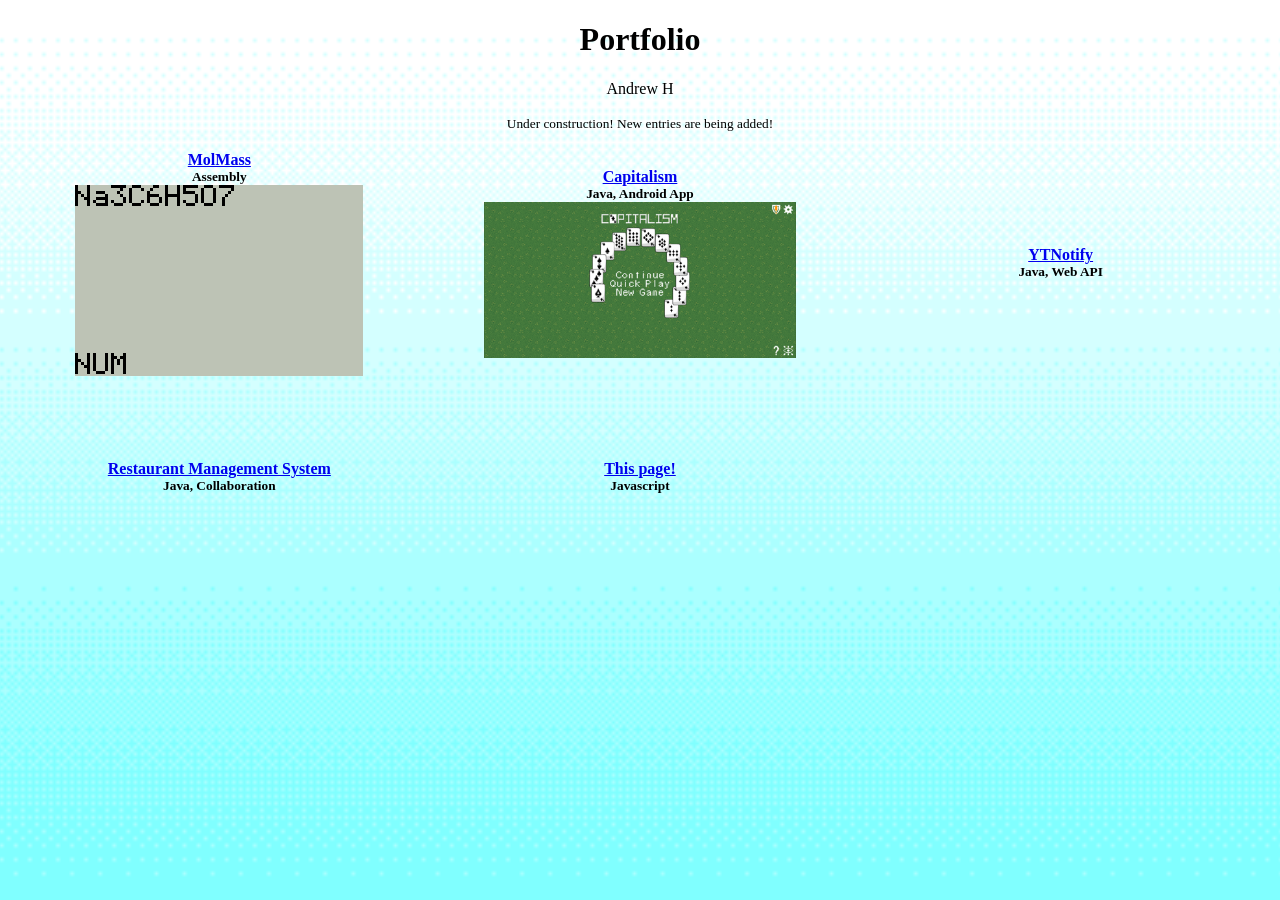
<file: index.html>
<!doctype html>
<html>
<head>
	<title>Portfolio</title>
	<meta charset="utf-8"/>
	<meta name="viewport" content="width=device-width, initial-scale=1"/>
	<link href="portfolio.css" rel="stylesheet" type="text/css"/>
	
	</head>
<body>
	<h1 class="center">Portfolio</h1>
	<p class="center">Andrew H</p>
	<p class="center"><small>Under construction! New entries are being added!</small></p>
	<table>
		<tr>
			<td>
				<a href="molmass.html" class="center">MolMass</a>
				<small class="center">Assembly</small>
				<img src="trisodiumcitrate.png" class="center" />
			</td>
			<td>
				<a href="capital.html" class="center">Capitalism</a>
				<small class="center">Java, Android App</small>
				<img src="capital.png" class="center" style="width: 75%;" />
			</td>
			<td><div><div>
				<a href="ytnotify.html" class="center">YTNotify</a>
				<small class="center">Java, Web API</small>
			</div></div></td>
		</tr>
		<tr>
			<td><div><div>
				<a href="rms.html" class="center">Restaurant Management System</a>
				<small class="center">Java, Collaboration</small>
			</div></div></td>
			<td><div><div>
				<a href="portfolio.html" class="center">This page!</a>
				<small class="center">Javascript</small>
			</div></div></td>
		</tr>
	</table>
</body>
</html>
</file>
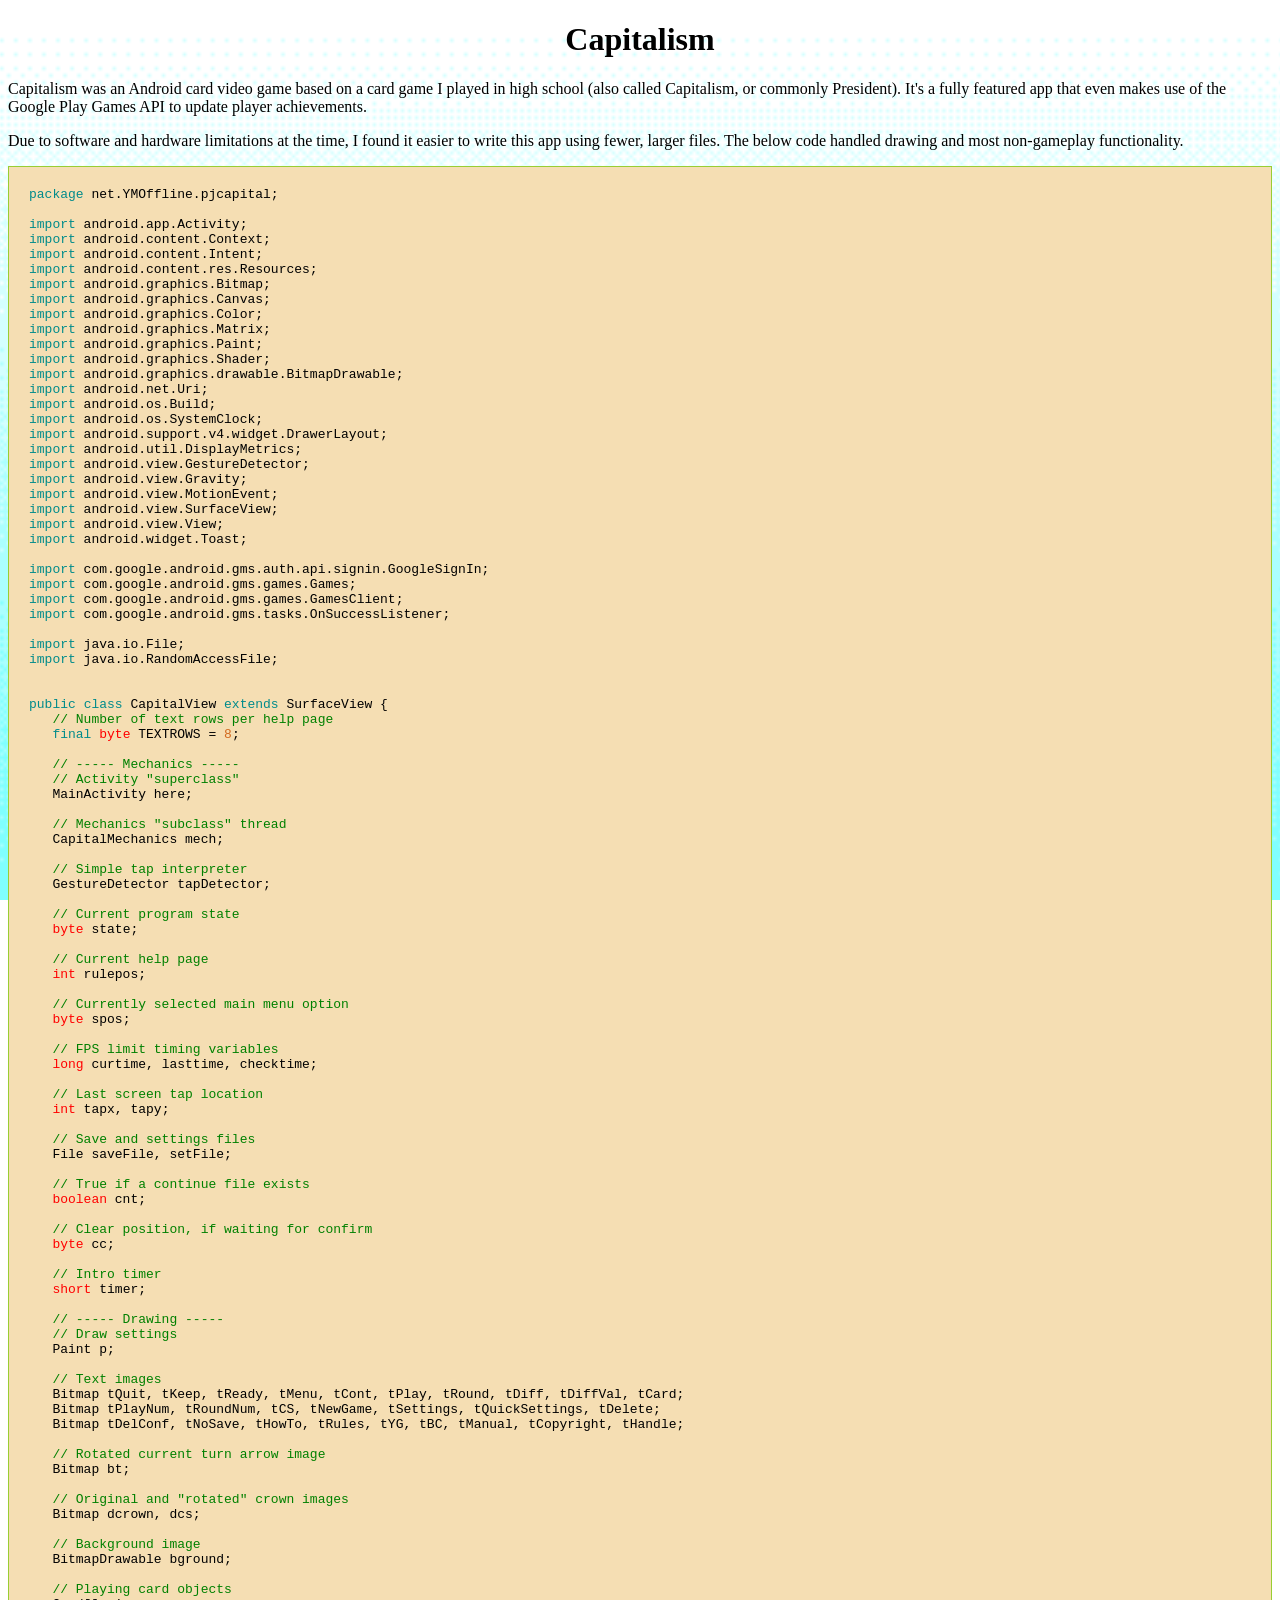
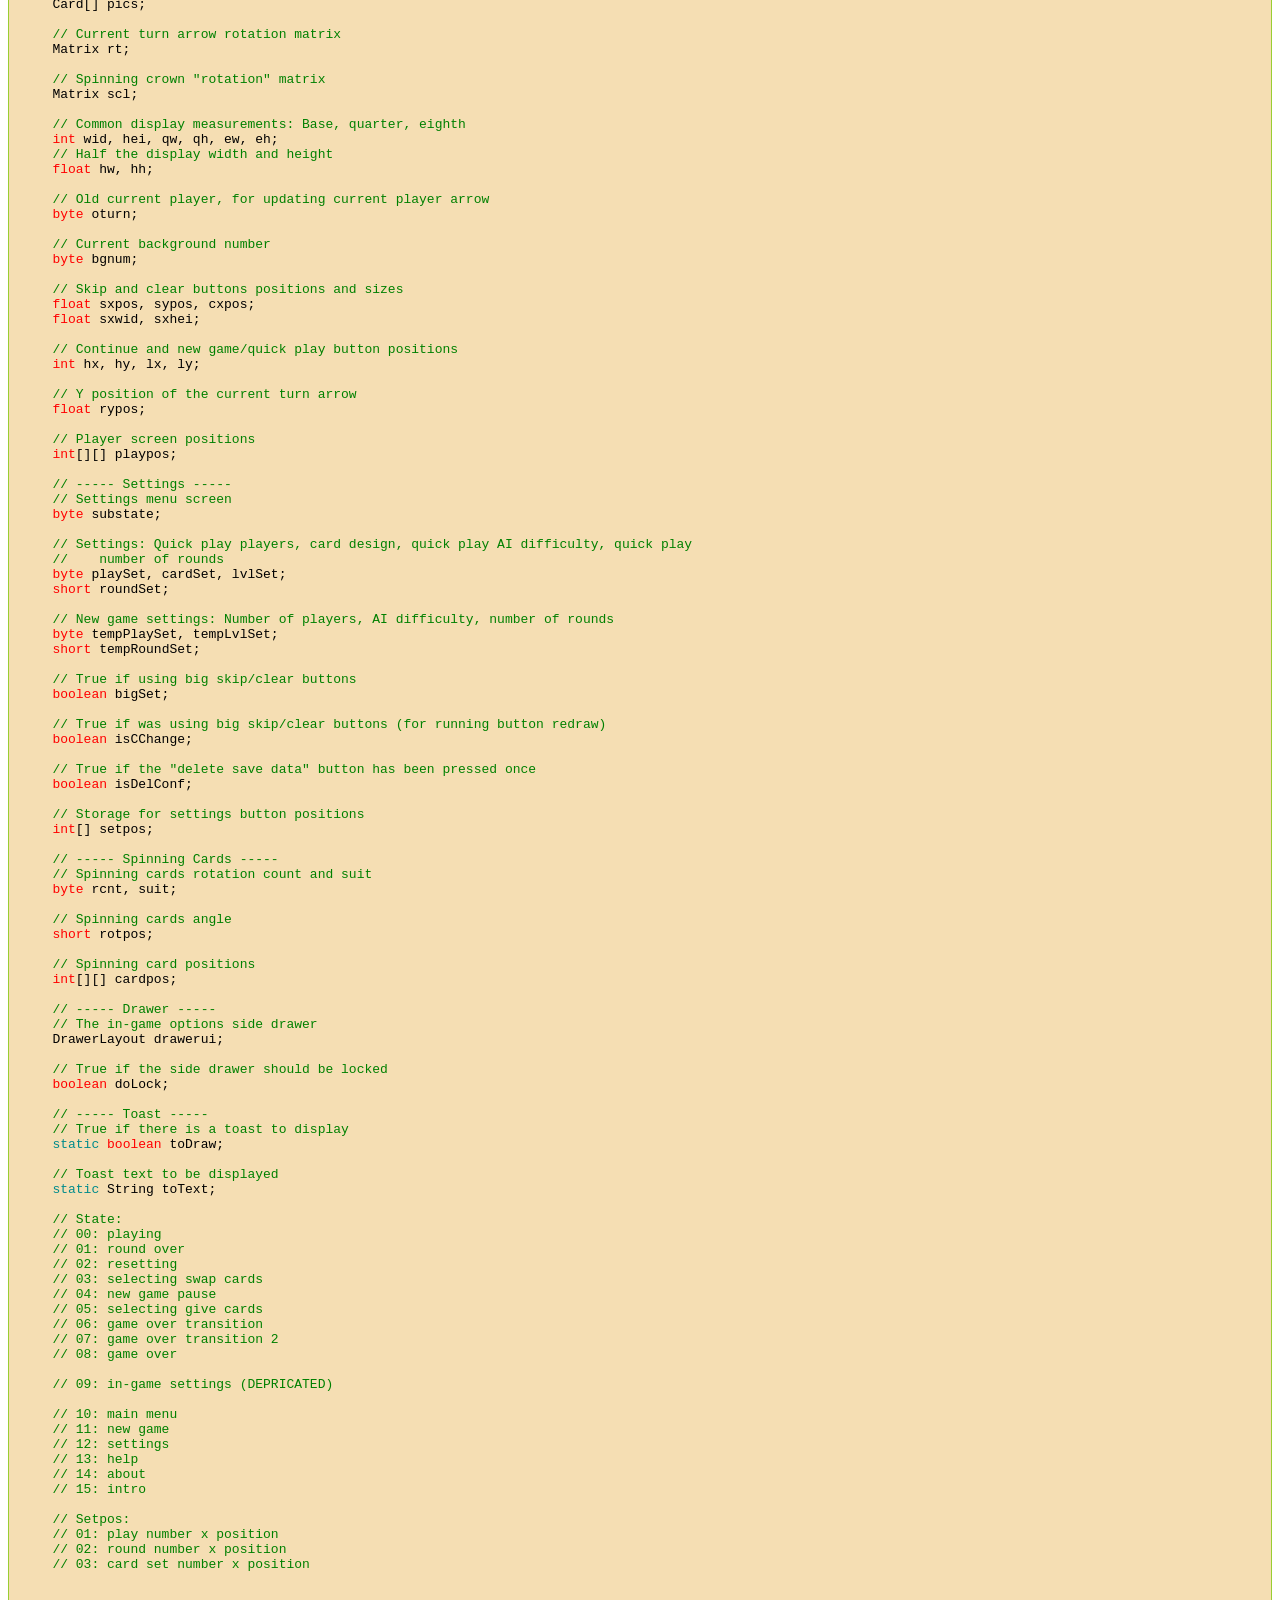
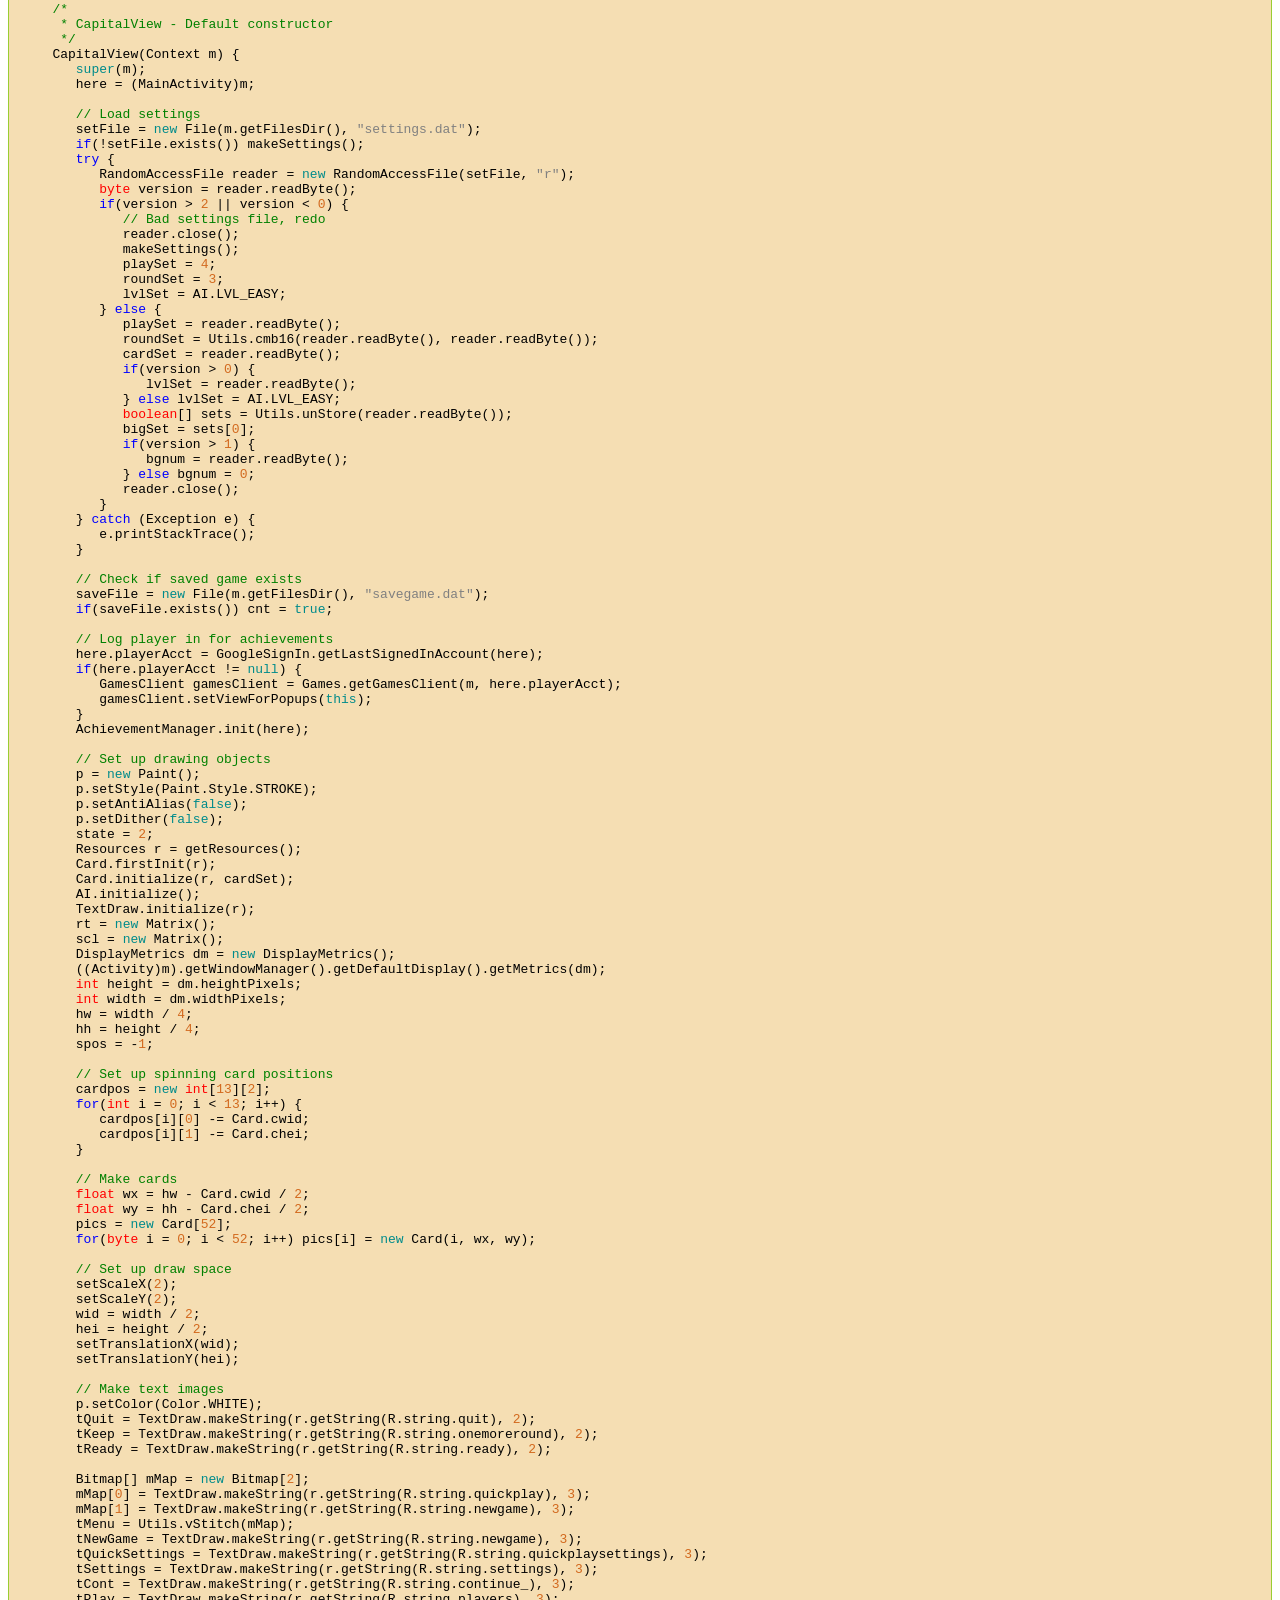
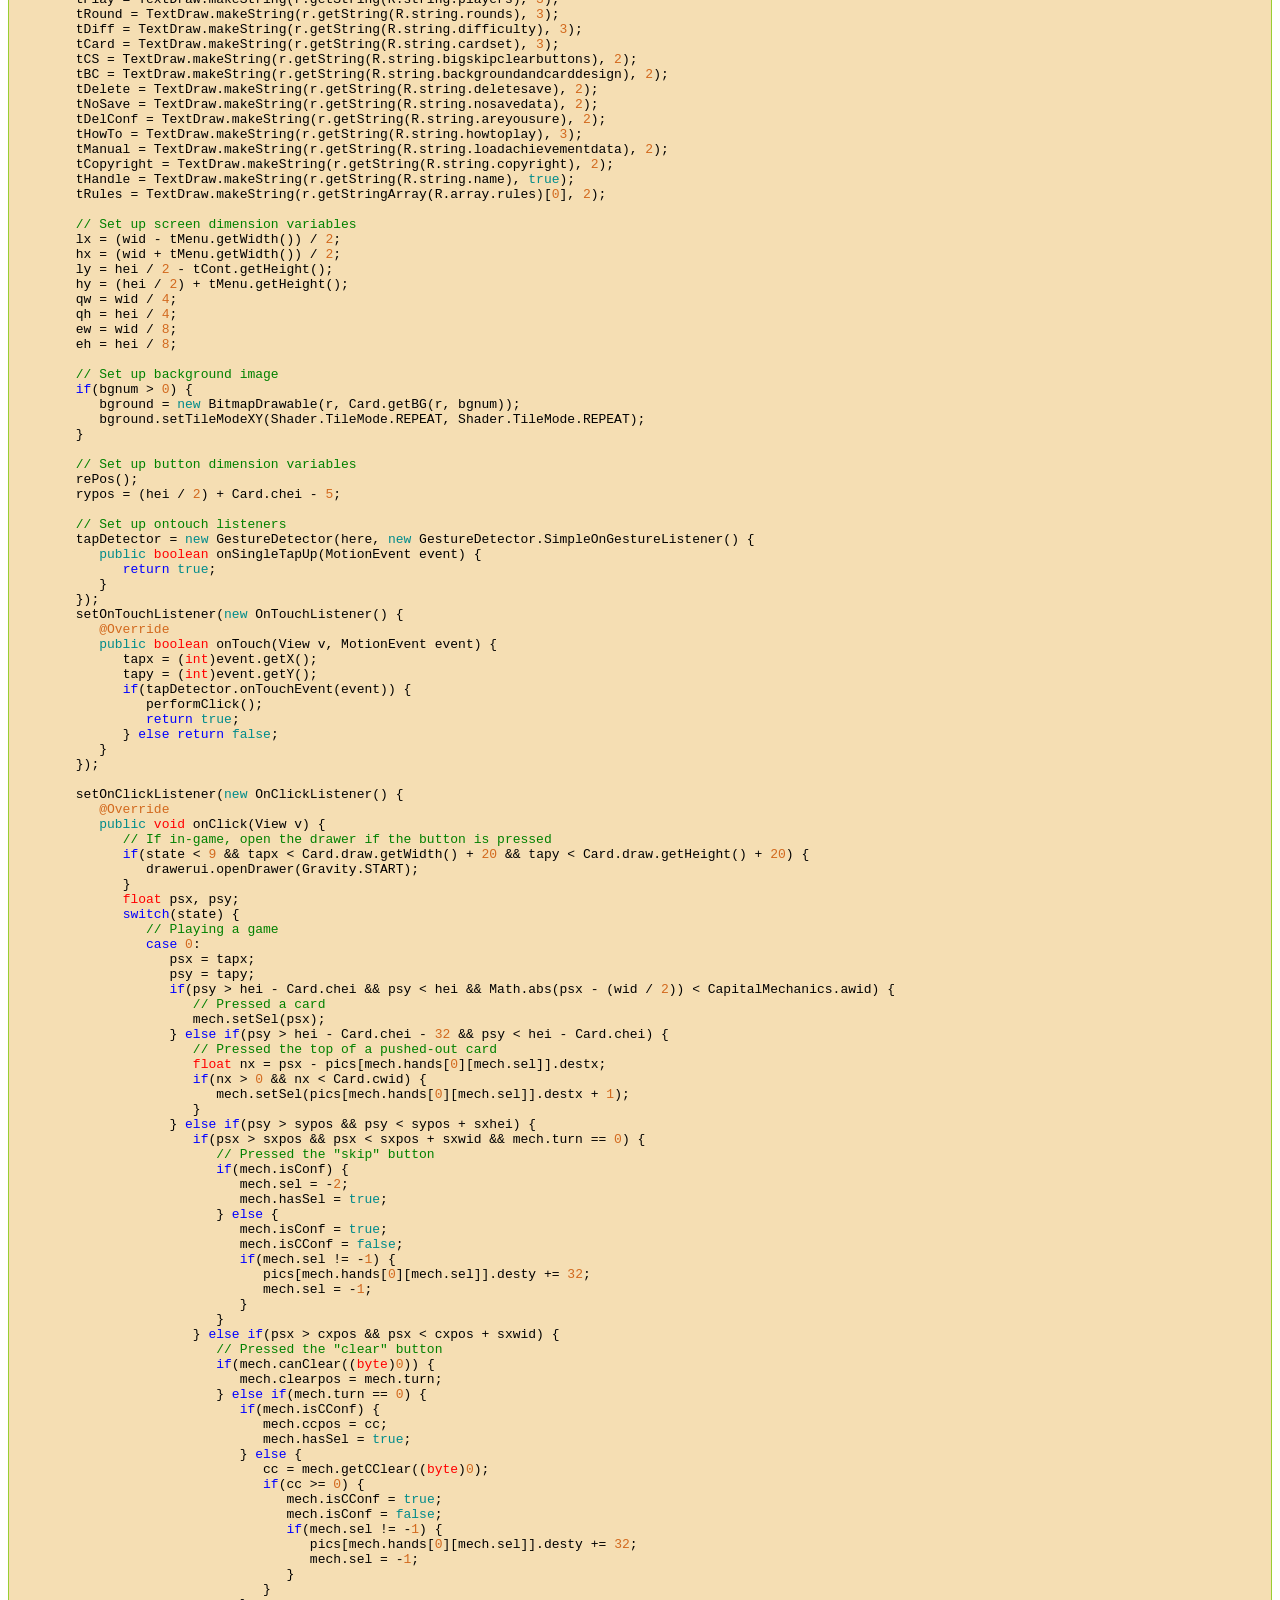
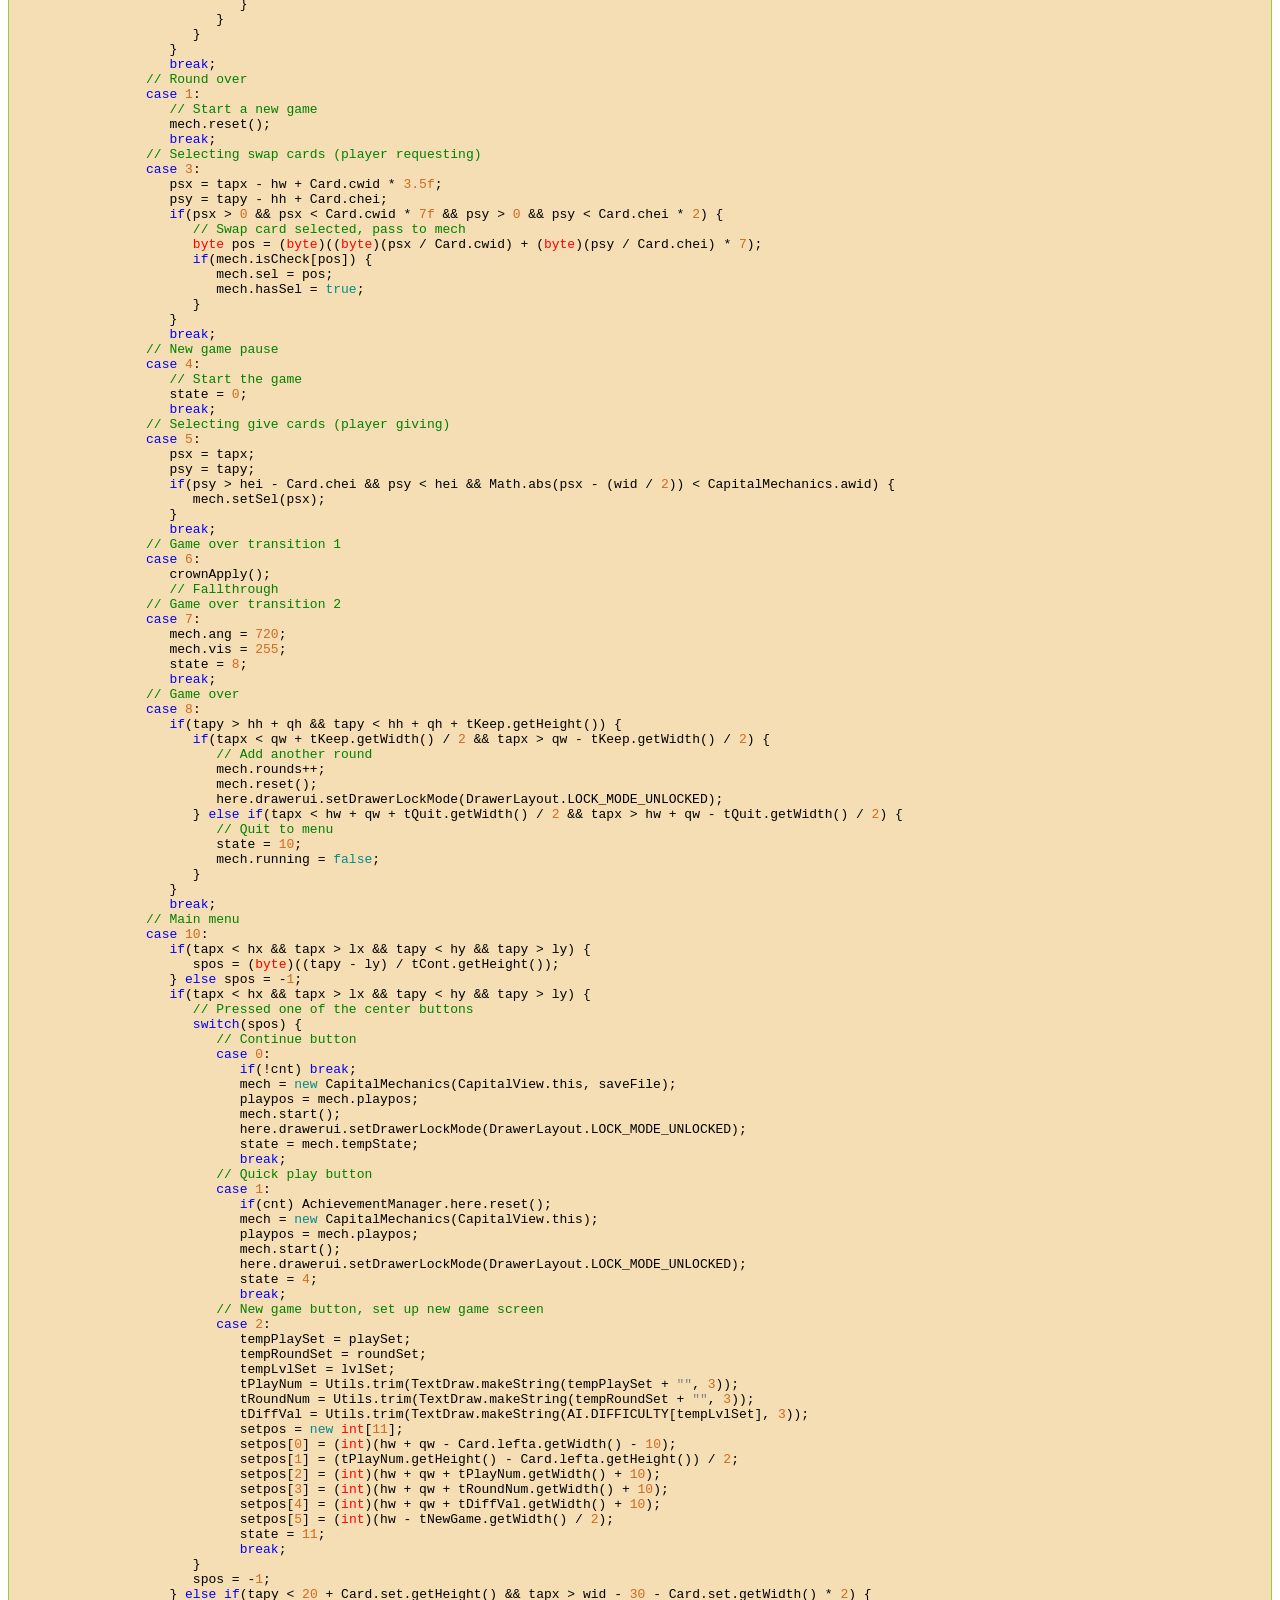
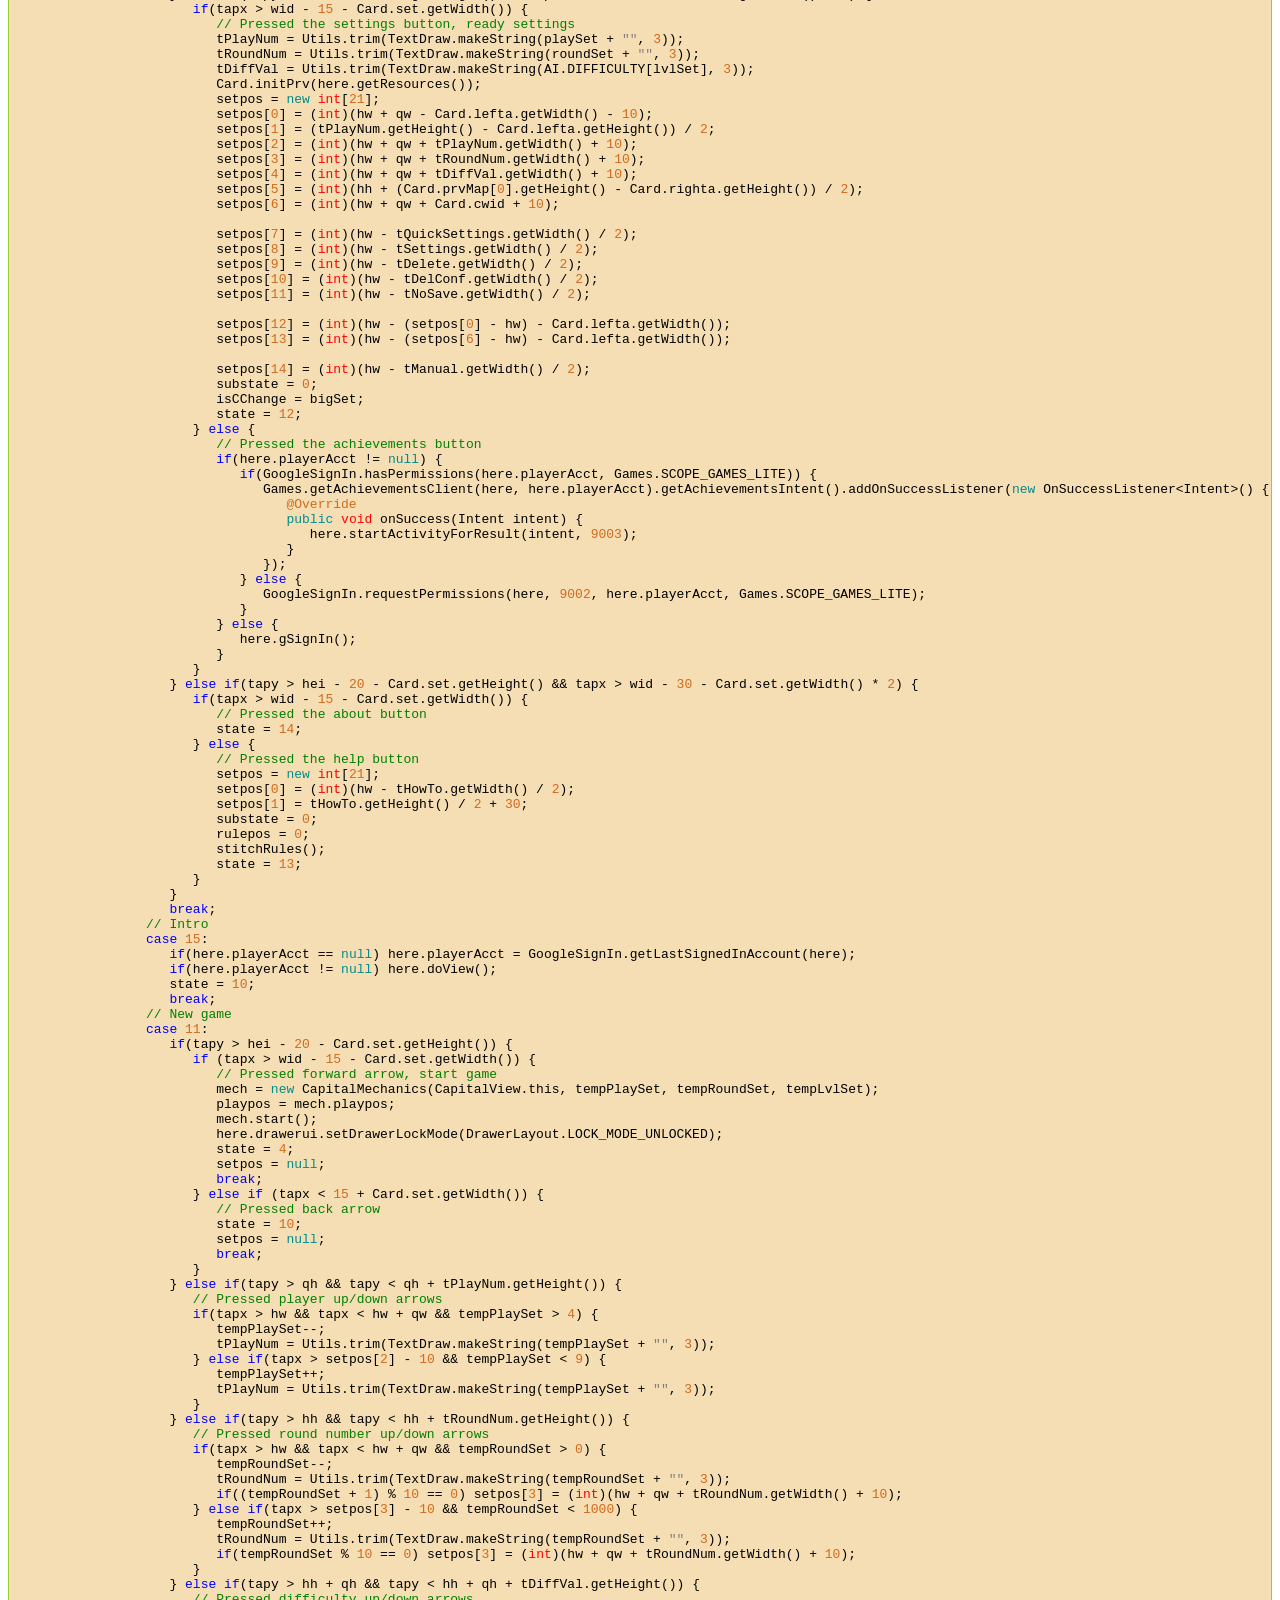
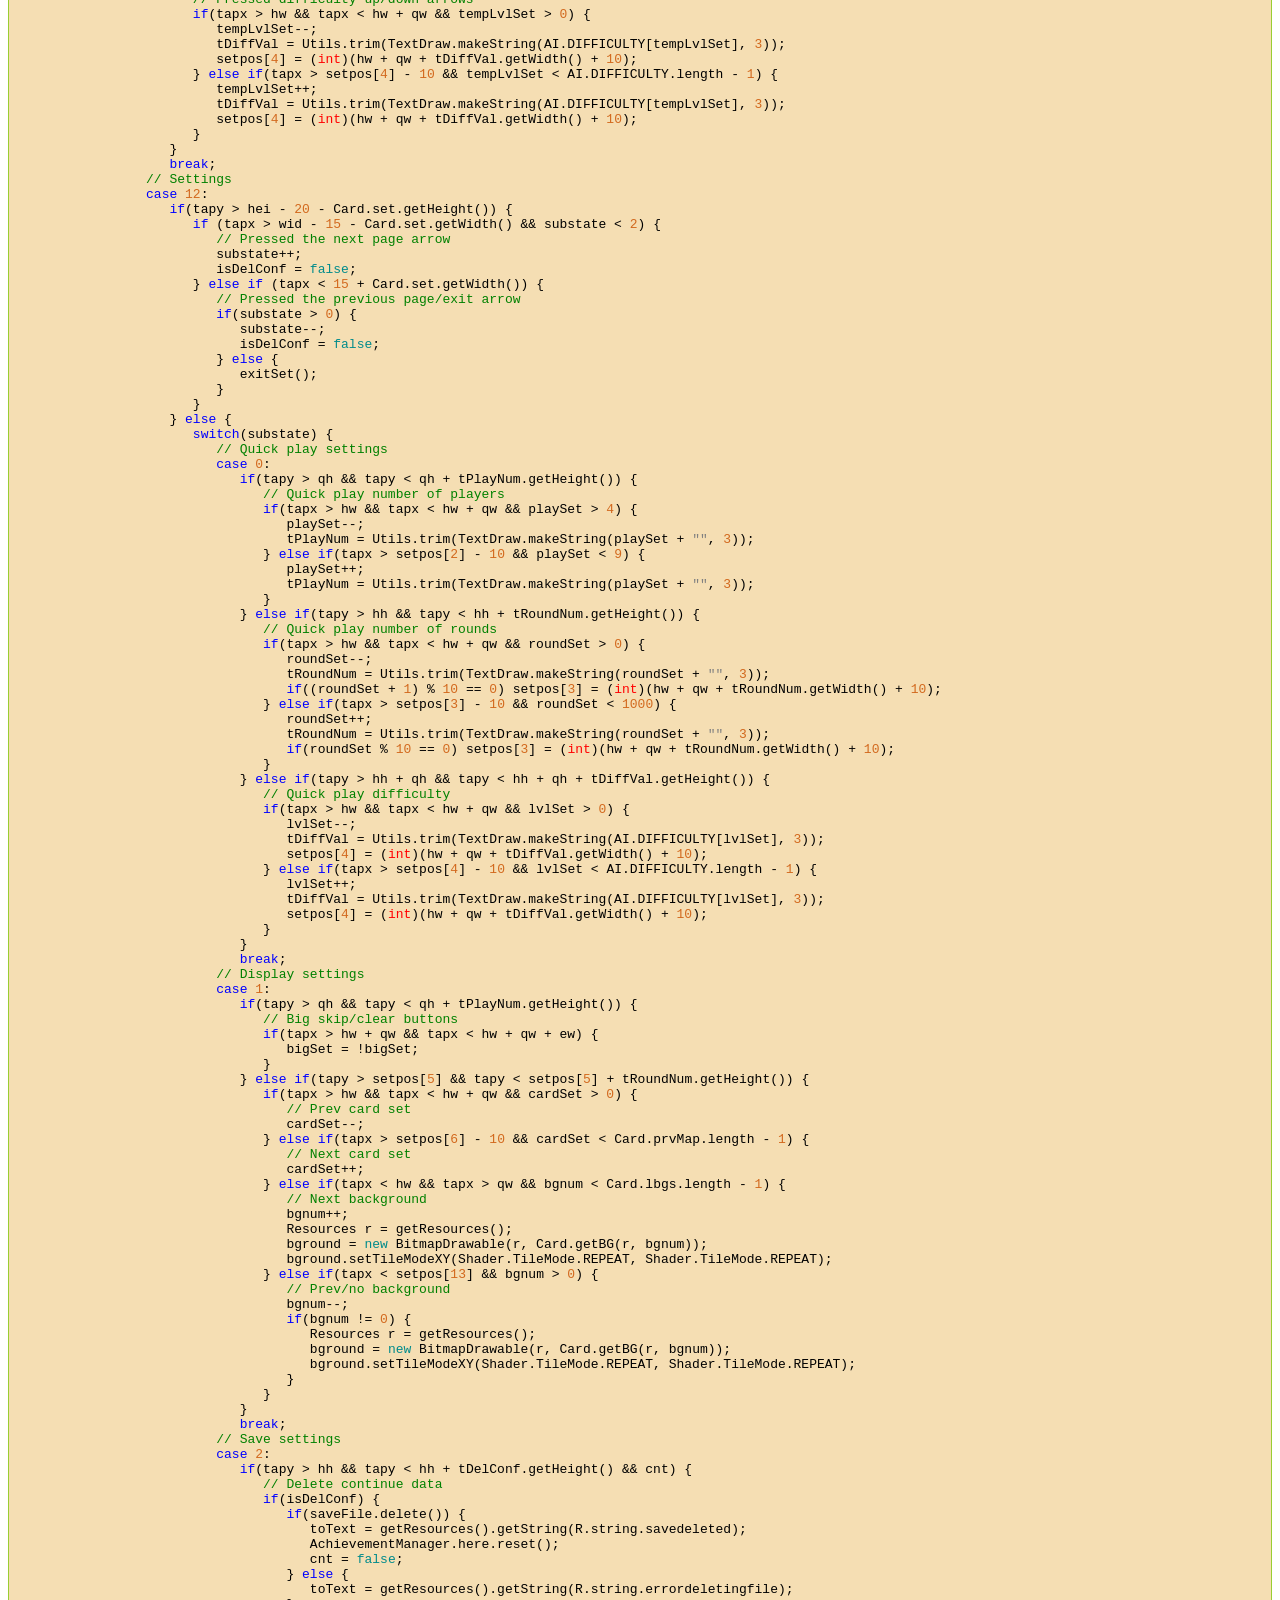
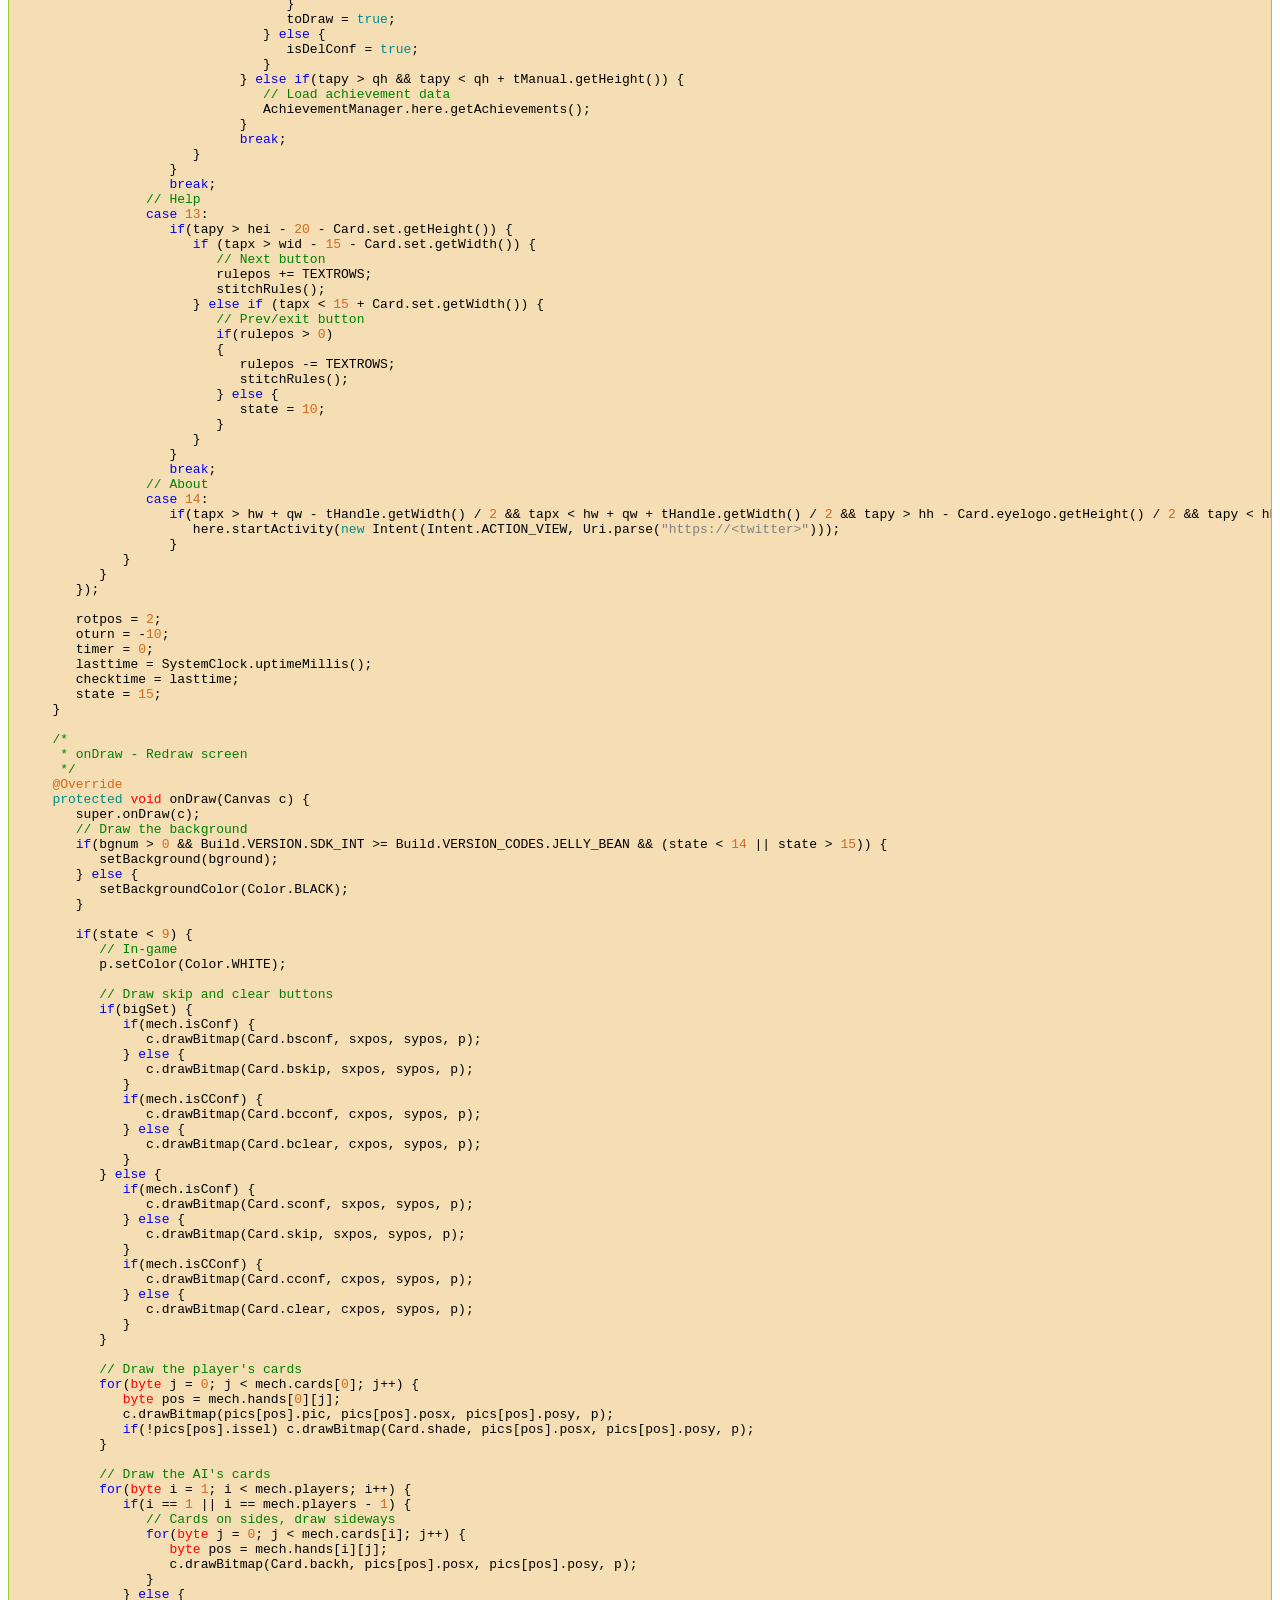
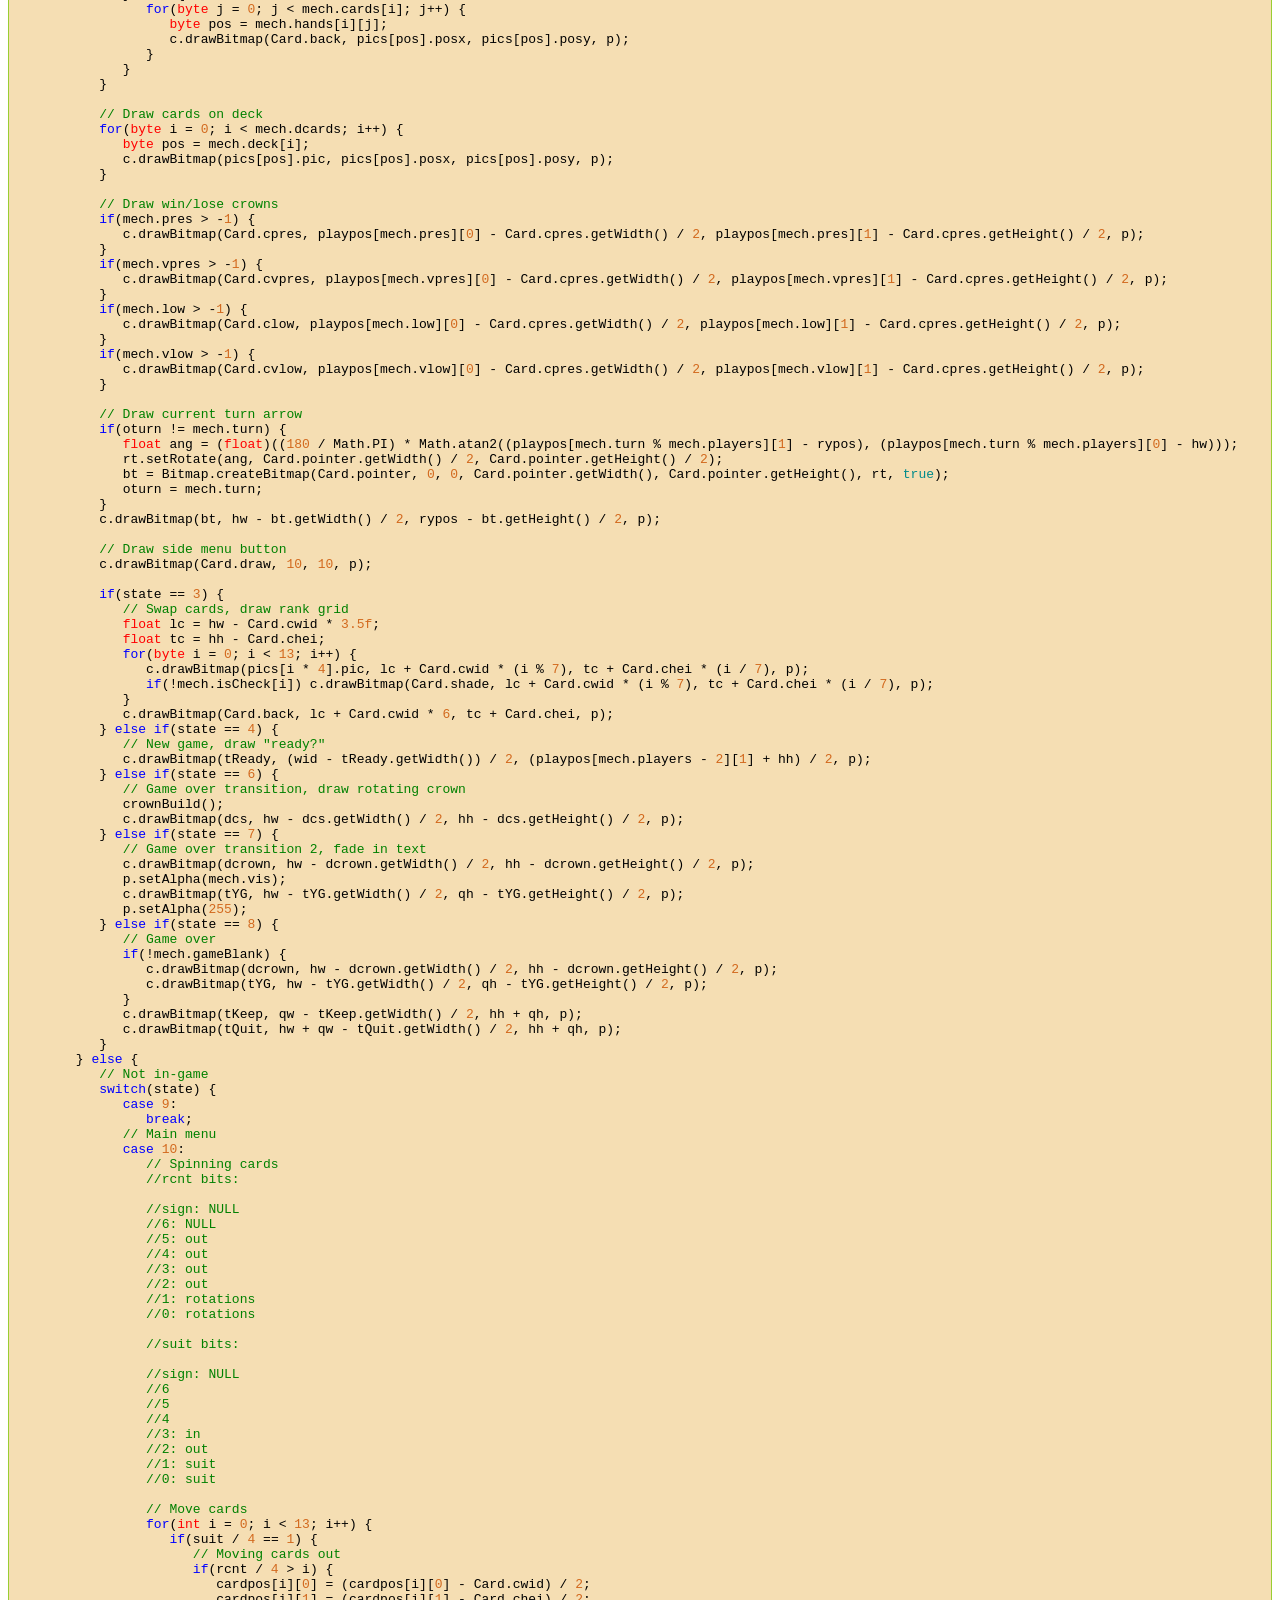
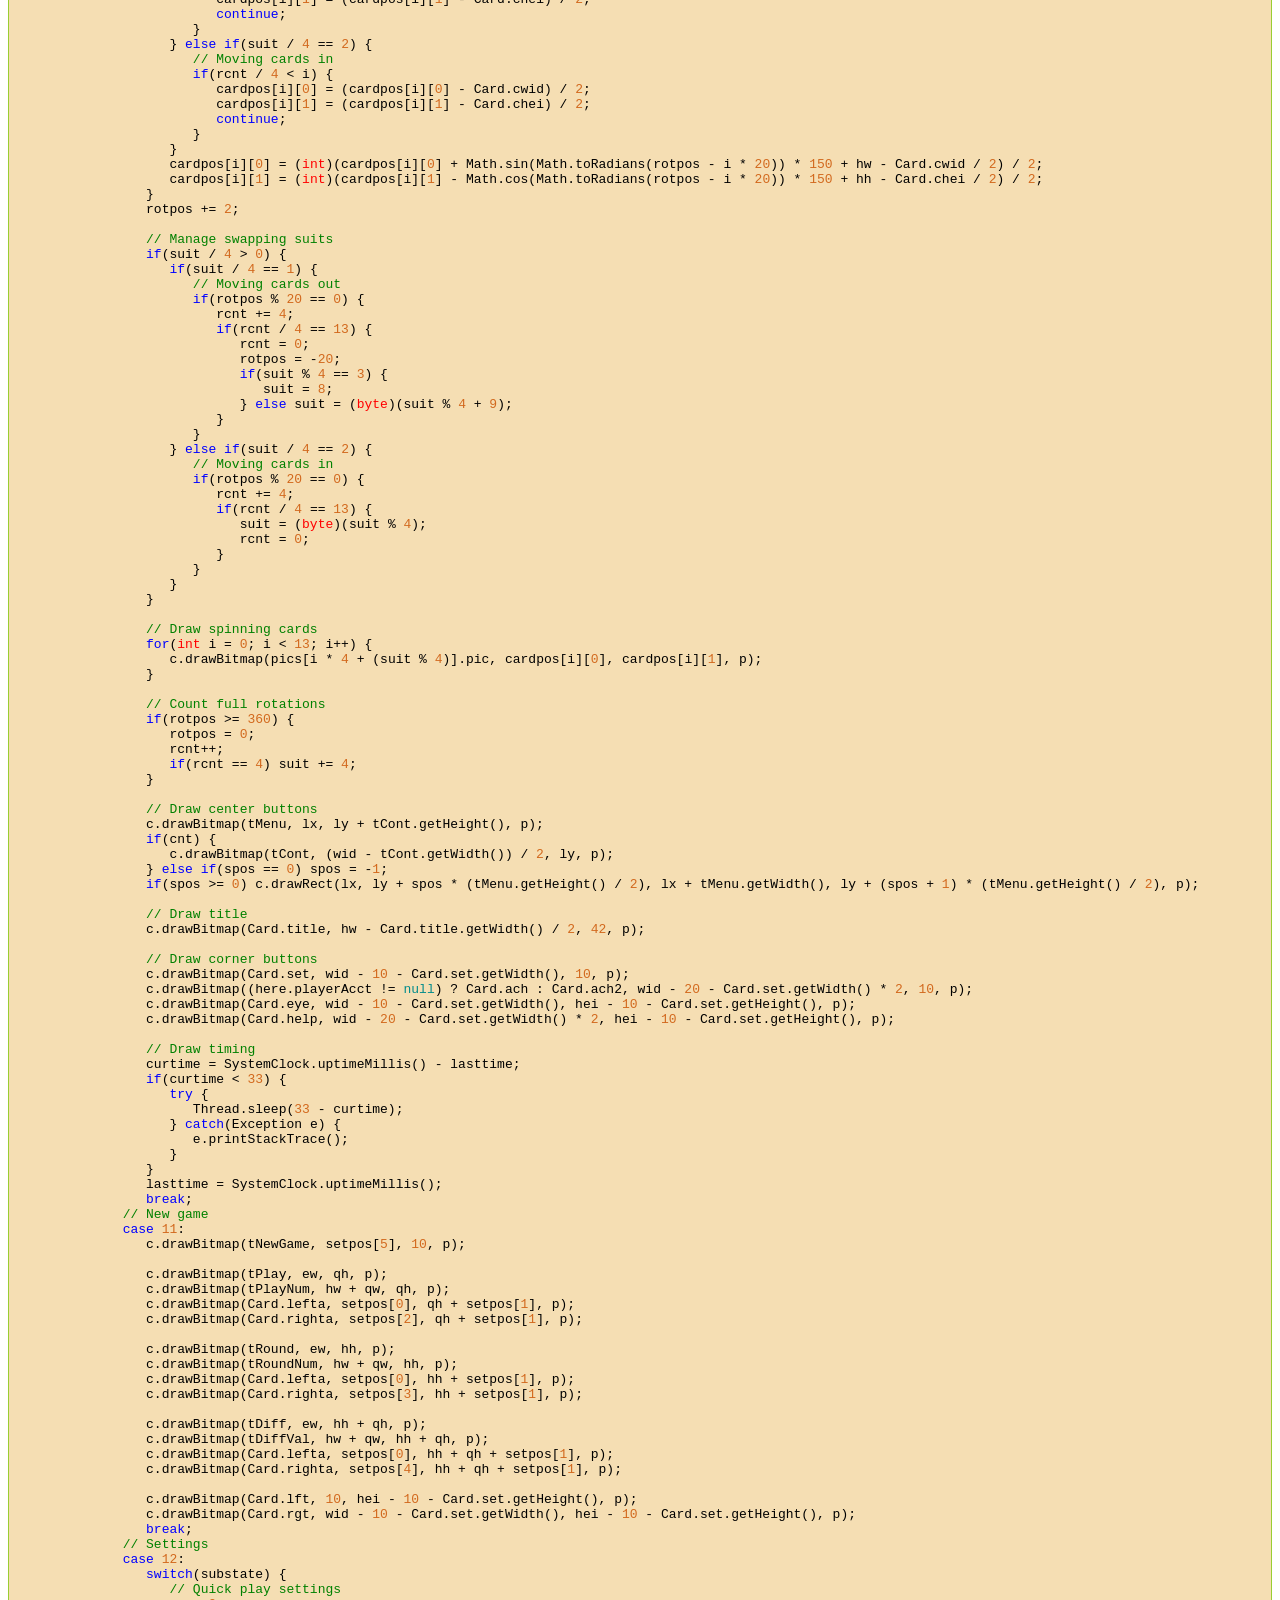
<file: capital.html>
<!doctype html>
<html>
	<head>
		<title>Capitalism - Portfolio</title>
		<meta charset="utf-8"/>
		<meta name="viewport" content="width=device-width, initial-scale=1"/>
		<link href="portfolio.css" rel="stylesheet" type="text/css"/>
	</head>
	<body>
		<h1 class="center">Capitalism</h1>
		<p>Capitalism was an Android card video game based on a card game I played in high school (also called Capitalism, or commonly President). It's a fully featured app that even makes use of the Google Play Games API to update player achievements.</p>
		<p>Due to software and hardware limitations at the time, I found it easier to write this app using fewer, larger files. The below code handled drawing and most non-gameplay functionality.</p>
		<code class="java">package net.YMOffline.pjcapital;

import android.app.Activity;
import android.content.Context;
import android.content.Intent;
import android.content.res.Resources;
import android.graphics.Bitmap;
import android.graphics.Canvas;
import android.graphics.Color;
import android.graphics.Matrix;
import android.graphics.Paint;
import android.graphics.Shader;
import android.graphics.drawable.BitmapDrawable;
import android.net.Uri;
import android.os.Build;
import android.os.SystemClock;
import android.support.v4.widget.DrawerLayout;
import android.util.DisplayMetrics;
import android.view.GestureDetector;
import android.view.Gravity;
import android.view.MotionEvent;
import android.view.SurfaceView;
import android.view.View;
import android.widget.Toast;

import com.google.android.gms.auth.api.signin.GoogleSignIn;
import com.google.android.gms.games.Games;
import com.google.android.gms.games.GamesClient;
import com.google.android.gms.tasks.OnSuccessListener;

import java.io.File;
import java.io.RandomAccessFile;


public class CapitalView extends SurfaceView {
	// Number of text rows per help page
	final byte TEXTROWS = 8;
	
	// ----- Mechanics -----
	// Activity "superclass"
	MainActivity here;
	
	// Mechanics "subclass" thread
	CapitalMechanics mech;
	
	// Simple tap interpreter
	GestureDetector tapDetector;
	
	// Current program state
	byte state;
	
	// Current help page
	int rulepos;
	
	// Currently selected main menu option
	byte spos;
	
	// FPS limit timing variables
	long curtime, lasttime, checktime;
	
	// Last screen tap location
	int tapx, tapy;
	
	// Save and settings files
	File saveFile, setFile;
	
	// True if a continue file exists
	boolean cnt;
	
	// Clear position, if waiting for confirm
	byte cc;
	
	// Intro timer
	short timer;
	
	// ----- Drawing -----
	// Draw settings
	Paint p;
	
	// Text images
	Bitmap tQuit, tKeep, tReady, tMenu, tCont, tPlay, tRound, tDiff, tDiffVal, tCard;
	Bitmap tPlayNum, tRoundNum, tCS, tNewGame, tSettings, tQuickSettings, tDelete;
	Bitmap tDelConf, tNoSave, tHowTo, tRules, tYG, tBC, tManual, tCopyright, tHandle;
	
	// Rotated current turn arrow image
	Bitmap bt;
	
	// Original and "rotated" crown images
	Bitmap dcrown, dcs;
	
	// Background image
	BitmapDrawable bground;
	
	// Playing card objects
	Card[] pics;
	
	// Current turn arrow rotation matrix
	Matrix rt;
	
	// Spinning crown "rotation" matrix
	Matrix scl;
	
	// Common display measurements: Base, quarter, eighth
	int wid, hei, qw, qh, ew, eh;
	// Half the display width and height
	float hw, hh;
	
	// Old current player, for updating current player arrow
	byte oturn;
	
	// Current background number
	byte bgnum;
	
	// Skip and clear buttons positions and sizes
	float sxpos, sypos, cxpos;
	float sxwid, sxhei;
	
	// Continue and new game/quick play button positions
	int hx, hy, lx, ly;
	
	// Y position of the current turn arrow
	float rypos;
	
	// Player screen positions
	int[][] playpos;
	
	// ----- Settings -----
	// Settings menu screen
	byte substate;
	
	// Settings: Quick play players, card design, quick play AI difficulty, quick play
	//    number of rounds
	byte playSet, cardSet, lvlSet;
	short roundSet;
	
	// New game settings: Number of players, AI difficulty, number of rounds
	byte tempPlaySet, tempLvlSet;
	short tempRoundSet;
	
	// True if using big skip/clear buttons
	boolean bigSet;
	
	// True if was using big skip/clear buttons (for running button redraw)
	boolean isCChange;
	
	// True if the "delete save data" button has been pressed once
	boolean isDelConf;
	
	// Storage for settings button positions
	int[] setpos;
	
	// ----- Spinning Cards -----
	// Spinning cards rotation count and suit
	byte rcnt, suit;
	
	// Spinning cards angle
	short rotpos;
	
	// Spinning card positions
	int[][] cardpos;
	
	// ----- Drawer -----
	// The in-game options side drawer
	DrawerLayout drawerui;
	
	// True if the side drawer should be locked
	boolean doLock;
	
	// ----- Toast -----
	// True if there is a toast to display
	static boolean toDraw;
	
	// Toast text to be displayed
	static String toText;
	
	// State:
	// 00: playing
	// 01: round over
	// 02: resetting
	// 03: selecting swap cards
	// 04: new game pause
	// 05: selecting give cards
	// 06: game over transition
	// 07: game over transition 2
	// 08: game over
	
	// 09: in-game settings (DEPRICATED)
	
	// 10: main menu
	// 11: new game
	// 12: settings
	// 13: help
	// 14: about
	// 15: intro
	
	// Setpos:
	// 01: play number x position
	// 02: round number x position
	// 03: card set number x position
	
	
	/*
	 * CapitalView - Default constructor
	 */
	CapitalView(Context m) {
		super(m);
		here = (MainActivity)m;
		
		// Load settings
		setFile = new File(m.getFilesDir(), "settings.dat");
		if(!setFile.exists()) makeSettings();
		try {
			RandomAccessFile reader = new RandomAccessFile(setFile, "r");
			byte version = reader.readByte();
			if(version &gt; 2 || version &lt; 0) {
				// Bad settings file, redo
				reader.close();
				makeSettings();
				playSet = 4;
				roundSet = 3;
				lvlSet = AI.LVL_EASY;
			} else {
				playSet = reader.readByte();
				roundSet = Utils.cmb16(reader.readByte(), reader.readByte());
				cardSet = reader.readByte();
				if(version &gt; 0) {
					lvlSet = reader.readByte();
				} else lvlSet = AI.LVL_EASY;
				boolean[] sets = Utils.unStore(reader.readByte());
				bigSet = sets[0];
				if(version &gt; 1) {
					bgnum = reader.readByte();
				} else bgnum = 0;
				reader.close();
			}
		} catch (Exception e) {
			e.printStackTrace();
		}
		
		// Check if saved game exists
		saveFile = new File(m.getFilesDir(), "savegame.dat");
		if(saveFile.exists()) cnt = true;
		
		// Log player in for achievements
		here.playerAcct = GoogleSignIn.getLastSignedInAccount(here);
		if(here.playerAcct != null) {
			GamesClient gamesClient = Games.getGamesClient(m, here.playerAcct);
			gamesClient.setViewForPopups(this);
		}
		AchievementManager.init(here);
		
		// Set up drawing objects
		p = new Paint();
		p.setStyle(Paint.Style.STROKE);
		p.setAntiAlias(false);
		p.setDither(false);
		state = 2;
		Resources r = getResources();
		Card.firstInit(r);
		Card.initialize(r, cardSet);
		AI.initialize();
		TextDraw.initialize(r);
		rt = new Matrix();
		scl = new Matrix();
		DisplayMetrics dm = new DisplayMetrics();
		((Activity)m).getWindowManager().getDefaultDisplay().getMetrics(dm);
		int height = dm.heightPixels;
		int width = dm.widthPixels;
		hw = width / 4;
		hh = height / 4;
		spos = -1;
		
		// Set up spinning card positions
		cardpos = new int[13][2];
		for(int i = 0; i &lt; 13; i++) {
			cardpos[i][0] -= Card.cwid;
			cardpos[i][1] -= Card.chei;
		}
		
		// Make cards
		float wx = hw - Card.cwid / 2;
		float wy = hh - Card.chei / 2;
		pics = new Card[52];
		for(byte i = 0; i &lt; 52; i++) pics[i] = new Card(i, wx, wy);
		
		// Set up draw space
		setScaleX(2);
		setScaleY(2);
		wid = width / 2;
		hei = height / 2;
		setTranslationX(wid);
		setTranslationY(hei);
		
		// Make text images
		p.setColor(Color.WHITE);
		tQuit = TextDraw.makeString(r.getString(R.string.quit), 2);
		tKeep = TextDraw.makeString(r.getString(R.string.onemoreround), 2);
		tReady = TextDraw.makeString(r.getString(R.string.ready), 2);
		
		Bitmap[] mMap = new Bitmap[2];
		mMap[0] = TextDraw.makeString(r.getString(R.string.quickplay), 3);
		mMap[1] = TextDraw.makeString(r.getString(R.string.newgame), 3);
		tMenu = Utils.vStitch(mMap);
		tNewGame = TextDraw.makeString(r.getString(R.string.newgame), 3);
		tQuickSettings = TextDraw.makeString(r.getString(R.string.quickplaysettings), 3);
		tSettings = TextDraw.makeString(r.getString(R.string.settings), 3);
		tCont = TextDraw.makeString(r.getString(R.string.continue_), 3);
		tPlay = TextDraw.makeString(r.getString(R.string.players), 3);
		tRound = TextDraw.makeString(r.getString(R.string.rounds), 3);
		tDiff = TextDraw.makeString(r.getString(R.string.difficulty), 3);
		tCard = TextDraw.makeString(r.getString(R.string.cardset), 3);
		tCS = TextDraw.makeString(r.getString(R.string.bigskipclearbuttons), 2);
		tBC = TextDraw.makeString(r.getString(R.string.backgroundandcarddesign), 2);
		tDelete = TextDraw.makeString(r.getString(R.string.deletesave), 2);
		tNoSave = TextDraw.makeString(r.getString(R.string.nosavedata), 2);
		tDelConf = TextDraw.makeString(r.getString(R.string.areyousure), 2);
		tHowTo = TextDraw.makeString(r.getString(R.string.howtoplay), 3);
		tManual = TextDraw.makeString(r.getString(R.string.loadachievementdata), 2);
		tCopyright = TextDraw.makeString(r.getString(R.string.copyright), 2);
		tHandle = TextDraw.makeString(r.getString(R.string.name), true);
		tRules = TextDraw.makeString(r.getStringArray(R.array.rules)[0], 2);
		
		// Set up screen dimension variables
		lx = (wid - tMenu.getWidth()) / 2;
		hx = (wid + tMenu.getWidth()) / 2;
		ly = hei / 2 - tCont.getHeight();
		hy = (hei / 2) + tMenu.getHeight();
		qw = wid / 4;
		qh = hei / 4;
		ew = wid / 8;
		eh = hei / 8;
		
		// Set up background image
		if(bgnum &gt; 0) {
			bground = new BitmapDrawable(r, Card.getBG(r, bgnum));
			bground.setTileModeXY(Shader.TileMode.REPEAT, Shader.TileMode.REPEAT);
		}
		
		// Set up button dimension variables
		rePos();
		rypos = (hei / 2) + Card.chei - 5;
		
		// Set up ontouch listeners
		tapDetector = new GestureDetector(here, new GestureDetector.SimpleOnGestureListener() {
			public boolean onSingleTapUp(MotionEvent event) {
				return true;
			}
		});
		setOnTouchListener(new OnTouchListener() {
			@Override
			public boolean onTouch(View v, MotionEvent event) {
				tapx = (int)event.getX();
				tapy = (int)event.getY();
				if(tapDetector.onTouchEvent(event)) {
					performClick();
					return true;
				} else return false;
			}
		});
		
		setOnClickListener(new OnClickListener() {
			@Override
			public void onClick(View v) {
				// If in-game, open the drawer if the button is pressed
				if(state &lt; 9 && tapx &lt; Card.draw.getWidth() + 20 && tapy &lt; Card.draw.getHeight() + 20) {
					drawerui.openDrawer(Gravity.START);
				}
				float psx, psy;
				switch(state) {
					// Playing a game
					case 0:
						psx = tapx;
						psy = tapy;
						if(psy &gt; hei - Card.chei && psy &lt; hei && Math.abs(psx - (wid / 2)) &lt; CapitalMechanics.awid) {
							// Pressed a card
							mech.setSel(psx);
						} else if(psy &gt; hei - Card.chei - 32 && psy &lt; hei - Card.chei) {
							// Pressed the top of a pushed-out card
							float nx = psx - pics[mech.hands[0][mech.sel]].destx;
							if(nx &gt; 0 && nx &lt; Card.cwid) {
								mech.setSel(pics[mech.hands[0][mech.sel]].destx + 1);
							}
						} else if(psy &gt; sypos && psy &lt; sypos + sxhei) {
							if(psx &gt; sxpos && psx &lt; sxpos + sxwid && mech.turn == 0) {
								// Pressed the "skip" button
								if(mech.isConf) {
									mech.sel = -2;
									mech.hasSel = true;
								} else {
									mech.isConf = true;
									mech.isCConf = false;
									if(mech.sel != -1) {
										pics[mech.hands[0][mech.sel]].desty += 32;
										mech.sel = -1;
									}
								}
							} else if(psx &gt; cxpos && psx &lt; cxpos + sxwid) {
								// Pressed the "clear" button
								if(mech.canClear((byte)0)) {
									mech.clearpos = mech.turn;
								} else if(mech.turn == 0) {
									if(mech.isCConf) {
										mech.ccpos = cc;
										mech.hasSel = true;
									} else {
										cc = mech.getCClear((byte)0);
										if(cc &gt;= 0) {
											mech.isCConf = true;
											mech.isConf = false;
											if(mech.sel != -1) {
												pics[mech.hands[0][mech.sel]].desty += 32;
												mech.sel = -1;
											}
										}
									}
								}
							}
						}
						break;
					// Round over
					case 1:
						// Start a new game
						mech.reset();
						break;
					// Selecting swap cards (player requesting)
					case 3:
						psx = tapx - hw + Card.cwid * 3.5f;
						psy = tapy - hh + Card.chei;
						if(psx &gt; 0 && psx &lt; Card.cwid * 7f && psy &gt; 0 && psy &lt; Card.chei * 2) {
							// Swap card selected, pass to mech
							byte pos = (byte)((byte)(psx / Card.cwid) + (byte)(psy / Card.chei) * 7);
							if(mech.isCheck[pos]) {
								mech.sel = pos;
								mech.hasSel = true;
							}
						}
						break;
					// New game pause
					case 4:
						// Start the game
						state = 0;
						break;
					// Selecting give cards (player giving)
					case 5:
						psx = tapx;
						psy = tapy;
						if(psy &gt; hei - Card.chei && psy &lt; hei && Math.abs(psx - (wid / 2)) &lt; CapitalMechanics.awid) {
							mech.setSel(psx);
						}
						break;
					// Game over transition 1
					case 6:
						crownApply();
						// Fallthrough
					// Game over transition 2
					case 7:
						mech.ang = 720;
						mech.vis = 255;
						state = 8;
						break;
					// Game over
					case 8:
						if(tapy &gt; hh + qh && tapy &lt; hh + qh + tKeep.getHeight()) {
							if(tapx &lt; qw + tKeep.getWidth() / 2 && tapx &gt; qw - tKeep.getWidth() / 2) {
								// Add another round
								mech.rounds++;
								mech.reset();
								here.drawerui.setDrawerLockMode(DrawerLayout.LOCK_MODE_UNLOCKED);
							} else if(tapx &lt; hw + qw + tQuit.getWidth() / 2 && tapx &gt; hw + qw - tQuit.getWidth() / 2) {
								// Quit to menu
								state = 10;
								mech.running = false;
							}
						}
						break;
					// Main menu
					case 10:
						if(tapx &lt; hx && tapx &gt; lx && tapy &lt; hy && tapy &gt; ly) {
							spos = (byte)((tapy - ly) / tCont.getHeight());
						} else spos = -1;
						if(tapx &lt; hx && tapx &gt; lx && tapy &lt; hy && tapy &gt; ly) {
							// Pressed one of the center buttons
							switch(spos) {
								// Continue button
								case 0:
									if(!cnt) break;
									mech = new CapitalMechanics(CapitalView.this, saveFile);
									playpos = mech.playpos;
									mech.start();
									here.drawerui.setDrawerLockMode(DrawerLayout.LOCK_MODE_UNLOCKED);
									state = mech.tempState;
									break;
								// Quick play button
								case 1:
									if(cnt) AchievementManager.here.reset();
									mech = new CapitalMechanics(CapitalView.this);
									playpos = mech.playpos;
									mech.start();
									here.drawerui.setDrawerLockMode(DrawerLayout.LOCK_MODE_UNLOCKED);
									state = 4;
									break;
								// New game button, set up new game screen
								case 2:
									tempPlaySet = playSet;
									tempRoundSet = roundSet;
									tempLvlSet = lvlSet;
									tPlayNum = Utils.trim(TextDraw.makeString(tempPlaySet + "", 3));
									tRoundNum = Utils.trim(TextDraw.makeString(tempRoundSet + "", 3));
									tDiffVal = Utils.trim(TextDraw.makeString(AI.DIFFICULTY[tempLvlSet], 3));
									setpos = new int[11];
									setpos[0] = (int)(hw + qw - Card.lefta.getWidth() - 10);
									setpos[1] = (tPlayNum.getHeight() - Card.lefta.getHeight()) / 2;
									setpos[2] = (int)(hw + qw + tPlayNum.getWidth() + 10);
									setpos[3] = (int)(hw + qw + tRoundNum.getWidth() + 10);
									setpos[4] = (int)(hw + qw + tDiffVal.getWidth() + 10);
									setpos[5] = (int)(hw - tNewGame.getWidth() / 2);
									state = 11;
									break;
							}
							spos = -1;
						} else if(tapy &lt; 20 + Card.set.getHeight() && tapx &gt; wid - 30 - Card.set.getWidth() * 2) {
							if(tapx &gt; wid - 15 - Card.set.getWidth()) {
								// Pressed the settings button, ready settings
								tPlayNum = Utils.trim(TextDraw.makeString(playSet + "", 3));
								tRoundNum = Utils.trim(TextDraw.makeString(roundSet + "", 3));
								tDiffVal = Utils.trim(TextDraw.makeString(AI.DIFFICULTY[lvlSet], 3));
								Card.initPrv(here.getResources());
								setpos = new int[21];
								setpos[0] = (int)(hw + qw - Card.lefta.getWidth() - 10);
								setpos[1] = (tPlayNum.getHeight() - Card.lefta.getHeight()) / 2;
								setpos[2] = (int)(hw + qw + tPlayNum.getWidth() + 10);
								setpos[3] = (int)(hw + qw + tRoundNum.getWidth() + 10);
								setpos[4] = (int)(hw + qw + tDiffVal.getWidth() + 10);
								setpos[5] = (int)(hh + (Card.prvMap[0].getHeight() - Card.righta.getHeight()) / 2);
								setpos[6] = (int)(hw + qw + Card.cwid + 10);

								setpos[7] = (int)(hw - tQuickSettings.getWidth() / 2);
								setpos[8] = (int)(hw - tSettings.getWidth() / 2);
								setpos[9] = (int)(hw - tDelete.getWidth() / 2);
								setpos[10] = (int)(hw - tDelConf.getWidth() / 2);
								setpos[11] = (int)(hw - tNoSave.getWidth() / 2);

								setpos[12] = (int)(hw - (setpos[0] - hw) - Card.lefta.getWidth());
								setpos[13] = (int)(hw - (setpos[6] - hw) - Card.lefta.getWidth());

								setpos[14] = (int)(hw - tManual.getWidth() / 2);
								substate = 0;
								isCChange = bigSet;
								state = 12;
							} else {
								// Pressed the achievements button
								if(here.playerAcct != null) {
									if(GoogleSignIn.hasPermissions(here.playerAcct, Games.SCOPE_GAMES_LITE)) {
										Games.getAchievementsClient(here, here.playerAcct).getAchievementsIntent().addOnSuccessListener(new OnSuccessListener&lt;Intent&gt;() {
											@Override
											public void onSuccess(Intent intent) {
												here.startActivityForResult(intent, 9003);
											}
										});
									} else {
										GoogleSignIn.requestPermissions(here, 9002, here.playerAcct, Games.SCOPE_GAMES_LITE);
									}
								} else {
									here.gSignIn();
								}
							}
						} else if(tapy &gt; hei - 20 - Card.set.getHeight() && tapx &gt; wid - 30 - Card.set.getWidth() * 2) {
							if(tapx &gt; wid - 15 - Card.set.getWidth()) {
								// Pressed the about button
								state = 14;
							} else {
								// Pressed the help button
								setpos = new int[21];
								setpos[0] = (int)(hw - tHowTo.getWidth() / 2);
								setpos[1] = tHowTo.getHeight() / 2 + 30;
								substate = 0;
								rulepos = 0;
								stitchRules();
								state = 13;
							}
						}
						break;
					// Intro
					case 15:
						if(here.playerAcct == null) here.playerAcct = GoogleSignIn.getLastSignedInAccount(here);
						if(here.playerAcct != null) here.doView();
						state = 10;
						break;
					// New game
					case 11:
						if(tapy &gt; hei - 20 - Card.set.getHeight()) {
							if (tapx &gt; wid - 15 - Card.set.getWidth()) {
								// Pressed forward arrow, start game
								mech = new CapitalMechanics(CapitalView.this, tempPlaySet, tempRoundSet, tempLvlSet);
								playpos = mech.playpos;
								mech.start();
								here.drawerui.setDrawerLockMode(DrawerLayout.LOCK_MODE_UNLOCKED);
								state = 4;
								setpos = null;
								break;
							} else if (tapx &lt; 15 + Card.set.getWidth()) {
								// Pressed back arrow
								state = 10;
								setpos = null;
								break;
							}
						} else if(tapy &gt; qh && tapy &lt; qh + tPlayNum.getHeight()) {
							// Pressed player up/down arrows
							if(tapx &gt; hw && tapx &lt; hw + qw && tempPlaySet &gt; 4) {
								tempPlaySet--;
								tPlayNum = Utils.trim(TextDraw.makeString(tempPlaySet + "", 3));
							} else if(tapx &gt; setpos[2] - 10 && tempPlaySet &lt; 9) {
								tempPlaySet++;
								tPlayNum = Utils.trim(TextDraw.makeString(tempPlaySet + "", 3));
							}
						} else if(tapy &gt; hh && tapy &lt; hh + tRoundNum.getHeight()) {
							// Pressed round number up/down arrows
							if(tapx &gt; hw && tapx &lt; hw + qw && tempRoundSet &gt; 0) {
								tempRoundSet--;
								tRoundNum = Utils.trim(TextDraw.makeString(tempRoundSet + "", 3));
								if((tempRoundSet + 1) % 10 == 0) setpos[3] = (int)(hw + qw + tRoundNum.getWidth() + 10);
							} else if(tapx &gt; setpos[3] - 10 && tempRoundSet &lt; 1000) {
								tempRoundSet++;
								tRoundNum = Utils.trim(TextDraw.makeString(tempRoundSet + "", 3));
								if(tempRoundSet % 10 == 0) setpos[3] = (int)(hw + qw + tRoundNum.getWidth() + 10);
							}
						} else if(tapy &gt; hh + qh && tapy &lt; hh + qh + tDiffVal.getHeight()) {
							// Pressed difficulty up/down arrows
							if(tapx &gt; hw && tapx &lt; hw + qw && tempLvlSet &gt; 0) {
								tempLvlSet--;
								tDiffVal = Utils.trim(TextDraw.makeString(AI.DIFFICULTY[tempLvlSet], 3));
								setpos[4] = (int)(hw + qw + tDiffVal.getWidth() + 10);
							} else if(tapx &gt; setpos[4] - 10 && tempLvlSet &lt; AI.DIFFICULTY.length - 1) {
								tempLvlSet++;
								tDiffVal = Utils.trim(TextDraw.makeString(AI.DIFFICULTY[tempLvlSet], 3));
								setpos[4] = (int)(hw + qw + tDiffVal.getWidth() + 10);
							}
						}
						break;
					// Settings
					case 12:
						if(tapy &gt; hei - 20 - Card.set.getHeight()) {
							if (tapx &gt; wid - 15 - Card.set.getWidth() && substate &lt; 2) {
								// Pressed the next page arrow
								substate++;
								isDelConf = false;
							} else if (tapx &lt; 15 + Card.set.getWidth()) {
								// Pressed the previous page/exit arrow
								if(substate &gt; 0) {
									substate--;
									isDelConf = false;
								} else {
									exitSet();
								}
							}
						} else {
							switch(substate) {
								// Quick play settings
								case 0:
									if(tapy &gt; qh && tapy &lt; qh + tPlayNum.getHeight()) {
										// Quick play number of players
										if(tapx &gt; hw && tapx &lt; hw + qw && playSet &gt; 4) {
											playSet--;
											tPlayNum = Utils.trim(TextDraw.makeString(playSet + "", 3));
										} else if(tapx &gt; setpos[2] - 10 && playSet &lt; 9) {
											playSet++;
											tPlayNum = Utils.trim(TextDraw.makeString(playSet + "", 3));
										}
									} else if(tapy &gt; hh && tapy &lt; hh + tRoundNum.getHeight()) {
										// Quick play number of rounds
										if(tapx &gt; hw && tapx &lt; hw + qw && roundSet &gt; 0) {
											roundSet--;
											tRoundNum = Utils.trim(TextDraw.makeString(roundSet + "", 3));
											if((roundSet + 1) % 10 == 0) setpos[3] = (int)(hw + qw + tRoundNum.getWidth() + 10);
										} else if(tapx &gt; setpos[3] - 10 && roundSet &lt; 1000) {
											roundSet++;
											tRoundNum = Utils.trim(TextDraw.makeString(roundSet + "", 3));
											if(roundSet % 10 == 0) setpos[3] = (int)(hw + qw + tRoundNum.getWidth() + 10);
										}
									} else if(tapy &gt; hh + qh && tapy &lt; hh + qh + tDiffVal.getHeight()) {
										// Quick play difficulty
										if(tapx &gt; hw && tapx &lt; hw + qw && lvlSet &gt; 0) {
											lvlSet--;
											tDiffVal = Utils.trim(TextDraw.makeString(AI.DIFFICULTY[lvlSet], 3));
											setpos[4] = (int)(hw + qw + tDiffVal.getWidth() + 10);
										} else if(tapx &gt; setpos[4] - 10 && lvlSet &lt; AI.DIFFICULTY.length - 1) {
											lvlSet++;
											tDiffVal = Utils.trim(TextDraw.makeString(AI.DIFFICULTY[lvlSet], 3));
											setpos[4] = (int)(hw + qw + tDiffVal.getWidth() + 10);
										}
									}
									break;
								// Display settings
								case 1:
									if(tapy &gt; qh && tapy &lt; qh + tPlayNum.getHeight()) {
										// Big skip/clear buttons
										if(tapx &gt; hw + qw && tapx &lt; hw + qw + ew) {
											bigSet = !bigSet;
										}
									} else if(tapy &gt; setpos[5] && tapy &lt; setpos[5] + tRoundNum.getHeight()) {
										if(tapx &gt; hw && tapx &lt; hw + qw && cardSet &gt; 0) {
											// Prev card set
											cardSet--;
										} else if(tapx &gt; setpos[6] - 10 && cardSet &lt; Card.prvMap.length - 1) {
											// Next card set
											cardSet++;
										} else if(tapx &lt; hw && tapx &gt; qw && bgnum &lt; Card.lbgs.length - 1) {
											// Next background
											bgnum++;
											Resources r = getResources();
											bground = new BitmapDrawable(r, Card.getBG(r, bgnum));
											bground.setTileModeXY(Shader.TileMode.REPEAT, Shader.TileMode.REPEAT);
										} else if(tapx &lt; setpos[13] && bgnum &gt; 0) {
											// Prev/no background
											bgnum--;
											if(bgnum != 0) {
												Resources r = getResources();
												bground = new BitmapDrawable(r, Card.getBG(r, bgnum));
												bground.setTileModeXY(Shader.TileMode.REPEAT, Shader.TileMode.REPEAT);
											}
										}
									}
									break;
								// Save settings
								case 2:
									if(tapy &gt; hh && tapy &lt; hh + tDelConf.getHeight() && cnt) {
										// Delete continue data
										if(isDelConf) {
											if(saveFile.delete()) {
												toText = getResources().getString(R.string.savedeleted);
												AchievementManager.here.reset();
												cnt = false;
											} else {
												toText = getResources().getString(R.string.errordeletingfile);
											}
											toDraw = true;
										} else {
											isDelConf = true;
										}
									} else if(tapy &gt; qh && tapy &lt; qh + tManual.getHeight()) {
										// Load achievement data
										AchievementManager.here.getAchievements();
									}
									break;
							}
						}
						break;
					// Help
					case 13:
						if(tapy &gt; hei - 20 - Card.set.getHeight()) {
							if (tapx &gt; wid - 15 - Card.set.getWidth()) {
								// Next button
								rulepos += TEXTROWS;
								stitchRules();
							} else if (tapx &lt; 15 + Card.set.getWidth()) {
								// Prev/exit button
								if(rulepos &gt; 0)
								{
									rulepos -= TEXTROWS;
									stitchRules();
								} else {
									state = 10;
								}
							}
						}
						break;
					// About
					case 14:
						if(tapx &gt; hw + qw - tHandle.getWidth() / 2 && tapx &lt; hw + qw + tHandle.getWidth() / 2 && tapy &gt; hh - Card.eyelogo.getHeight() / 2 && tapy &lt; hh + Card.eyelogo.getHeight() / 2) {
							here.startActivity(new Intent(Intent.ACTION_VIEW, Uri.parse("https://&lt;twitter&gt;")));
						}
				}
			}
		});

		rotpos = 2;
		oturn = -10;
		timer = 0;
		lasttime = SystemClock.uptimeMillis();
		checktime = lasttime;
		state = 15;
	}
	
	/*
	 * onDraw - Redraw screen
	 */
	@Override
	protected void onDraw(Canvas c) {
		super.onDraw(c);
		// Draw the background
		if(bgnum &gt; 0 && Build.VERSION.SDK_INT &gt;= Build.VERSION_CODES.JELLY_BEAN && (state &lt; 14 || state &gt; 15)) {
			setBackground(bground);
		} else {
			setBackgroundColor(Color.BLACK);
		}
		
		if(state &lt; 9) {
			// In-game
			p.setColor(Color.WHITE);
			
			// Draw skip and clear buttons
			if(bigSet) {
				if(mech.isConf) {
					c.drawBitmap(Card.bsconf, sxpos, sypos, p);
				} else {
					c.drawBitmap(Card.bskip, sxpos, sypos, p);
				}
				if(mech.isCConf) {
					c.drawBitmap(Card.bcconf, cxpos, sypos, p);
				} else {
					c.drawBitmap(Card.bclear, cxpos, sypos, p);
				}
			} else {
				if(mech.isConf) {
					c.drawBitmap(Card.sconf, sxpos, sypos, p);
				} else {
					c.drawBitmap(Card.skip, sxpos, sypos, p);
				}
				if(mech.isCConf) {
					c.drawBitmap(Card.cconf, cxpos, sypos, p);
				} else {
					c.drawBitmap(Card.clear, cxpos, sypos, p);
				}
			}
			
			// Draw the player's cards
			for(byte j = 0; j &lt; mech.cards[0]; j++) {
				byte pos = mech.hands[0][j];
				c.drawBitmap(pics[pos].pic, pics[pos].posx, pics[pos].posy, p);
				if(!pics[pos].issel) c.drawBitmap(Card.shade, pics[pos].posx, pics[pos].posy, p);
			}
			
			// Draw the AI's cards
			for(byte i = 1; i &lt; mech.players; i++) {
				if(i == 1 || i == mech.players - 1) {
					// Cards on sides, draw sideways
					for(byte j = 0; j &lt; mech.cards[i]; j++) {
						byte pos = mech.hands[i][j];
						c.drawBitmap(Card.backh, pics[pos].posx, pics[pos].posy, p);
					}
				} else {
					for(byte j = 0; j &lt; mech.cards[i]; j++) {
						byte pos = mech.hands[i][j];
						c.drawBitmap(Card.back, pics[pos].posx, pics[pos].posy, p);
					}
				}
			}
			
			// Draw cards on deck
			for(byte i = 0; i &lt; mech.dcards; i++) {
				byte pos = mech.deck[i];
				c.drawBitmap(pics[pos].pic, pics[pos].posx, pics[pos].posy, p);
			}
			
			// Draw win/lose crowns
			if(mech.pres &gt; -1) {
				c.drawBitmap(Card.cpres, playpos[mech.pres][0] - Card.cpres.getWidth() / 2, playpos[mech.pres][1] - Card.cpres.getHeight() / 2, p);
			}
			if(mech.vpres &gt; -1) {
				c.drawBitmap(Card.cvpres, playpos[mech.vpres][0] - Card.cpres.getWidth() / 2, playpos[mech.vpres][1] - Card.cpres.getHeight() / 2, p);
			}
			if(mech.low &gt; -1) {
				c.drawBitmap(Card.clow, playpos[mech.low][0] - Card.cpres.getWidth() / 2, playpos[mech.low][1] - Card.cpres.getHeight() / 2, p);
			}
			if(mech.vlow &gt; -1) {
				c.drawBitmap(Card.cvlow, playpos[mech.vlow][0] - Card.cpres.getWidth() / 2, playpos[mech.vlow][1] - Card.cpres.getHeight() / 2, p);
			}
			
			// Draw current turn arrow
			if(oturn != mech.turn) {
				float ang = (float)((180 / Math.PI) * Math.atan2((playpos[mech.turn % mech.players][1] - rypos), (playpos[mech.turn % mech.players][0] - hw)));
				rt.setRotate(ang, Card.pointer.getWidth() / 2, Card.pointer.getHeight() / 2);
				bt = Bitmap.createBitmap(Card.pointer, 0, 0, Card.pointer.getWidth(), Card.pointer.getHeight(), rt, true);
				oturn = mech.turn;
			}
			c.drawBitmap(bt, hw - bt.getWidth() / 2, rypos - bt.getHeight() / 2, p);
			
			// Draw side menu button
			c.drawBitmap(Card.draw, 10, 10, p);
			
			if(state == 3) {
				// Swap cards, draw rank grid
				float lc = hw - Card.cwid * 3.5f;
				float tc = hh - Card.chei;
				for(byte i = 0; i &lt; 13; i++) {
					c.drawBitmap(pics[i * 4].pic, lc + Card.cwid * (i % 7), tc + Card.chei * (i / 7), p);
					if(!mech.isCheck[i]) c.drawBitmap(Card.shade, lc + Card.cwid * (i % 7), tc + Card.chei * (i / 7), p);
				}
				c.drawBitmap(Card.back, lc + Card.cwid * 6, tc + Card.chei, p);
			} else if(state == 4) {
				// New game, draw "ready?"
				c.drawBitmap(tReady, (wid - tReady.getWidth()) / 2, (playpos[mech.players - 2][1] + hh) / 2, p);
			} else if(state == 6) {
				// Game over transition, draw rotating crown
				crownBuild();
				c.drawBitmap(dcs, hw - dcs.getWidth() / 2, hh - dcs.getHeight() / 2, p);
			} else if(state == 7) {
				// Game over transition 2, fade in text
				c.drawBitmap(dcrown, hw - dcrown.getWidth() / 2, hh - dcrown.getHeight() / 2, p);
				p.setAlpha(mech.vis);
				c.drawBitmap(tYG, hw - tYG.getWidth() / 2, qh - tYG.getHeight() / 2, p);
				p.setAlpha(255);
			} else if(state == 8) {
				// Game over
				if(!mech.gameBlank) {
					c.drawBitmap(dcrown, hw - dcrown.getWidth() / 2, hh - dcrown.getHeight() / 2, p);
					c.drawBitmap(tYG, hw - tYG.getWidth() / 2, qh - tYG.getHeight() / 2, p);
				}
				c.drawBitmap(tKeep, qw - tKeep.getWidth() / 2, hh + qh, p);
				c.drawBitmap(tQuit, hw + qw - tQuit.getWidth() / 2, hh + qh, p);
			}
		} else {
			// Not in-game
			switch(state) {
				case 9:
					break;
				// Main menu
				case 10:
					// Spinning cards
					//rcnt bits:

					//sign: NULL
					//6: NULL
					//5: out
					//4: out
					//3: out
					//2: out
					//1: rotations
					//0: rotations

					//suit bits:

					//sign: NULL
					//6
					//5
					//4
					//3: in
					//2: out
					//1: suit
					//0: suit
					
					// Move cards
					for(int i = 0; i &lt; 13; i++) {
						if(suit / 4 == 1) {
							// Moving cards out
							if(rcnt / 4 &gt; i) {
								cardpos[i][0] = (cardpos[i][0] - Card.cwid) / 2;
								cardpos[i][1] = (cardpos[i][1] - Card.chei) / 2;
								continue;
							}
						} else if(suit / 4 == 2) {
							// Moving cards in
							if(rcnt / 4 &lt; i) {
								cardpos[i][0] = (cardpos[i][0] - Card.cwid) / 2;
								cardpos[i][1] = (cardpos[i][1] - Card.chei) / 2;
								continue;
							}
						}
						cardpos[i][0] = (int)(cardpos[i][0] + Math.sin(Math.toRadians(rotpos - i * 20)) * 150 + hw - Card.cwid / 2) / 2;
						cardpos[i][1] = (int)(cardpos[i][1] - Math.cos(Math.toRadians(rotpos - i * 20)) * 150 + hh - Card.chei / 2) / 2;
					}
					rotpos += 2;
					
					// Manage swapping suits
					if(suit / 4 &gt; 0) {
						if(suit / 4 == 1) {
							// Moving cards out
							if(rotpos % 20 == 0) {
								rcnt += 4;
								if(rcnt / 4 == 13) {
									rcnt = 0;
									rotpos = -20;
									if(suit % 4 == 3) {
										suit = 8;
									} else suit = (byte)(suit % 4 + 9);
								}
							}
						} else if(suit / 4 == 2) {
							// Moving cards in
							if(rotpos % 20 == 0) {
								rcnt += 4;
								if(rcnt / 4 == 13) {
									suit = (byte)(suit % 4);
									rcnt = 0;
								}
							}
						}
					}
					
					// Draw spinning cards
					for(int i = 0; i &lt; 13; i++) {
						c.drawBitmap(pics[i * 4 + (suit % 4)].pic, cardpos[i][0], cardpos[i][1], p);
					}
					
					// Count full rotations
					if(rotpos &gt;= 360) {
						rotpos = 0;
						rcnt++;
						if(rcnt == 4) suit += 4;
					}
					
					// Draw center buttons
					c.drawBitmap(tMenu, lx, ly + tCont.getHeight(), p);
					if(cnt) {
						c.drawBitmap(tCont, (wid - tCont.getWidth()) / 2, ly, p);
					} else if(spos == 0) spos = -1;
					if(spos &gt;= 0) c.drawRect(lx, ly + spos * (tMenu.getHeight() / 2), lx + tMenu.getWidth(), ly + (spos + 1) * (tMenu.getHeight() / 2), p);
					
					// Draw title
					c.drawBitmap(Card.title, hw - Card.title.getWidth() / 2, 42, p);
					
					// Draw corner buttons
					c.drawBitmap(Card.set, wid - 10 - Card.set.getWidth(), 10, p);
					c.drawBitmap((here.playerAcct != null) ? Card.ach : Card.ach2, wid - 20 - Card.set.getWidth() * 2, 10, p);
					c.drawBitmap(Card.eye, wid - 10 - Card.set.getWidth(), hei - 10 - Card.set.getHeight(), p);
					c.drawBitmap(Card.help, wid - 20 - Card.set.getWidth() * 2, hei - 10 - Card.set.getHeight(), p);
					
					// Draw timing
					curtime = SystemClock.uptimeMillis() - lasttime;
					if(curtime &lt; 33) {
						try {
							Thread.sleep(33 - curtime);
						} catch(Exception e) {
							e.printStackTrace();
						}
					}
					lasttime = SystemClock.uptimeMillis();
					break;
				// New game
				case 11:
					c.drawBitmap(tNewGame, setpos[5], 10, p);

					c.drawBitmap(tPlay, ew, qh, p);
					c.drawBitmap(tPlayNum, hw + qw, qh, p);
					c.drawBitmap(Card.lefta, setpos[0], qh + setpos[1], p);
					c.drawBitmap(Card.righta, setpos[2], qh + setpos[1], p);

					c.drawBitmap(tRound, ew, hh, p);
					c.drawBitmap(tRoundNum, hw + qw, hh, p);
					c.drawBitmap(Card.lefta, setpos[0], hh + setpos[1], p);
					c.drawBitmap(Card.righta, setpos[3], hh + setpos[1], p);

					c.drawBitmap(tDiff, ew, hh + qh, p);
					c.drawBitmap(tDiffVal, hw + qw, hh + qh, p);
					c.drawBitmap(Card.lefta, setpos[0], hh + qh + setpos[1], p);
					c.drawBitmap(Card.righta, setpos[4], hh + qh + setpos[1], p);

					c.drawBitmap(Card.lft, 10, hei - 10 - Card.set.getHeight(), p);
					c.drawBitmap(Card.rgt, wid - 10 - Card.set.getWidth(), hei - 10 - Card.set.getHeight(), p);
					break;
				// Settings
				case 12:
					switch(substate) {
						// Quick play settings
						case 0:
							c.drawBitmap(tQuickSettings, setpos[7], 10, p);

							c.drawBitmap(tPlay, ew, qh, p);
							c.drawBitmap(tPlayNum, hw + qw, qh, p);
							c.drawBitmap(Card.lefta, setpos[0], qh + setpos[1], p);
							c.drawBitmap(Card.righta, setpos[2], qh + setpos[1], p);

							c.drawBitmap(tRound, ew, hh, p);
							c.drawBitmap(tRoundNum, hw + qw, hh, p);
							c.drawBitmap(Card.lefta, setpos[0], hh + setpos[1], p);
							c.drawBitmap(Card.righta, setpos[3], hh + setpos[1], p);

							c.drawBitmap(tDiff, ew, hh + qh, p);
							c.drawBitmap(tDiffVal, hw + qw, hh + qh, p);
							c.drawBitmap(Card.lefta, setpos[0], hh + qh + setpos[1], p);
							c.drawBitmap(Card.righta, setpos[4], hh + qh + setpos[1], p);

							c.drawBitmap(Card.lft, 10, hei - 10 - Card.set.getHeight(), p);
							c.drawBitmap(Card.rgt, wid - 10 - Card.set.getWidth(), hei - 10 - Card.set.getHeight(), p);
							break;
						// Draw settings
						case 1:
							c.drawBitmap(tSettings, setpos[8], 10, p);

							c.drawBitmap(tCS, ew, qh, p);
							c.drawBitmap(bigSet ? Card.checkon : Card.checkoff, hw + qw, qh, p);

							c.drawBitmap(tBC, hw - tBC.getWidth() / 2, qh + eh, p);
							c.drawBitmap(Card.prvMap[cardSet], hw + qw, hh, p);
							c.drawBitmap(Card.lefta, setpos[0], setpos[5], p);
							c.drawBitmap(Card.righta, setpos[6], setpos[5], p);
							c.drawBitmap(Card.lefta, setpos[13], setpos[5], p);
							c.drawBitmap(Card.righta, setpos[12], setpos[5], p);

							c.drawBitmap(Card.lft, 10, hei - 10 - Card.set.getHeight(), p);
							c.drawBitmap(Card.rgt, wid - 10 - Card.set.getWidth(), hei - 10 - Card.set.getHeight(), p);
							break;
						// Save settings
						case 2:
							c.drawBitmap(tSettings, setpos[8], 10, p);

							if(cnt) {
								if(isDelConf) {
									c.drawBitmap(tDelConf, setpos[10], hh, p);
								} else {
									c.drawBitmap(tDelete, setpos[9], hh, p);
								}
							} else {
								c.drawBitmap(tNoSave, setpos[11], hh, p);
							}
							c.drawBitmap(tManual, setpos[14], qh, p);

							c.drawBitmap(Card.lft, 10, hei - 10 - Card.set.getHeight(), p);
							break;
					}
					break;
				// Help
				case 13:
					if(substate == 0) {
						c.drawBitmap(tHowTo, setpos[0], 10, p);
						c.drawBitmap(tRules, 10, setpos[1], p);
						c.drawBitmap(Card.lft, 10, hei - 10 - Card.set.getHeight(), p);
						c.drawBitmap(Card.rgt, wid - 10 - Card.set.getWidth(), hei - 10 - Card.set.getHeight(), p);
					}
					break;
				// About
				case 14:
					c.drawBitmap(Card.eyelogo, hw - Card.eyelogo.getWidth() / 2, hh - Card.eyelogo.getHeight() / 2, p);
					c.drawBitmap(tHandle, hw + qw - tHandle.getWidth() / 2, hh - tHandle.getHeight() / 2, p);
					c.drawBitmap(tCopyright, hw - tCopyright.getWidth() / 2, hei - tCopyright.getHeight(), p);
					break;
				// Intro
				case 15:
					c.drawBitmap(Card.eyelogo, hw - Card.eyelogo.getWidth() / 2, hh - Card.eyelogo.getHeight() / 2, p);
					
					// Handle pause timing
					timer++;
					if(timer == 60) state = 10;
					curtime = SystemClock.uptimeMillis() - lasttime;
					if(curtime &lt; 33) {
						try {
							Thread.sleep(33 - curtime);
						} catch(Exception e) {
							e.printStackTrace();
						}
					}
					lasttime = SystemClock.uptimeMillis();
					isadv = true;
					break;
			}
		}
		
		if(toDraw) {
			// Draw pending toast
			Toast.makeText(CapitalApp.here.getApplicationContext(), toText, Toast.LENGTH_SHORT).show();
			if(saveFile.exists()) cnt = true;
			toDraw = false;
		}
		
		if(doLock) {
			// Disable side menu
			drawerui.setDrawerLockMode(DrawerLayout.LOCK_MODE_LOCKED_CLOSED);
			doLock = false;
		}
		invalidate();
	}
	
	/*
	 * sendUI - Drawer layout setter
	 */
	void sendUI(DrawerLayout dwui) {
		drawerui = dwui;
	}
	
	/*
	 * makeSettings - Initializes setting file
	 * Behavior: Creates the settings file and fills it with default settings data
	 */
	void makeSettings() {
		try {
			RandomAccessFile sav = new RandomAccessFile(setFile, "rws");
			//version, players, rounds, rounds, card set, level, bool(big cards, null), background number
			sav.write(new byte[]{2, 4, 0, 3, 0, 0, 0, 0});
			sav.close();
			toText = CapitalApp.here.getResources().getString(R.string.settingsfilecreated);
			toDraw = true;
		} catch (Exception e) {
			e.printStackTrace();
			toText = CapitalApp.here.getResources().getString(R.string.settingsfilecreationfailed);
			toDraw = true;
		}
	}
	
	/*
	 * saveSet - Saves settings
	 * Behavior: Writes the current settings to the settings file
	 */
	void saveSet() {
		try {
			RandomAccessFile sav = new RandomAccessFile(setFile, "rws");
			byte[] data = new byte[]{2, playSet, 0, 0, cardSet, lvlSet, 0, bgnum}, temp = Utils.split(roundSet);
			data[2] = temp[0];
			data[3] = temp[1];
			data[6] = Utils.store(new boolean[]{bigSet})[0];
			sav.write(data); //version, players, rounds, rounds, card set, level, bool(big cards, null), background number
			sav.close();
			if(bigSet != isCChange) rePos();
			toText = getResources().getString(R.string.settingssaved);
			toDraw = true;
		} catch (Exception e) {
			e.printStackTrace();
			toText = getResources().getString(R.string.settingsfilecreationfailed);
			toDraw = true;
		}
	}
	
	/*
	 * exitSet - Applies settings
	 * Behavior: Saves settings and re-initializes card images
	 */
	void exitSet() {
		saveSet();
		Card.deinitPrv();
		Card.initialize(getResources(), cardSet);
		reSet();
		state = 10;
		setpos = null;
	}
	
	/*
	 * reSet - Re-initializes card images
	 * Behavior: Requests a redraw of all cards
	 */
	void reSet() {
		for(byte i = 0; i &lt; 52; i++) pics[i].getPic(i);
	}
	
	/*
	 * rePos - Re-calculates button positions
	 * Behavior: Re-calculates the positions of the skip and clear buttons
	 */
	void rePos() {
		if(bigSet) {
			sxpos = (wid / 2) - Card.cwid * 1.75f;
			sypos = (hei / 2) - Card.chei / 2;
			cxpos = (wid / 2) + Card.cwid * 0.75f;
			sxwid = Card.cwid;
			sxhei = Card.chei;
		} else {
			sxpos = (wid / 2) - Card.cwid / 2 - Card.cwid * 0.75f;
			sypos = (hei / 2) - Card.chei / 2 + Card.chei / 4;
			cxpos = (wid / 2) - Card.cwid / 2 + Card.cwid * 1.25f;
			sxwid = Card.skip.getWidth();
			sxhei = Card.skip.getHeight();
		}
	}
	
	/*
	 * stitchRules - Fuses text images
	 * Behavior: Makes the rules image from a subset of the rules text
	 */
	void stitchRules() {
		Bitmap[] pieces = new Bitmap[TEXTROWS];
		String[] stra = getResources().getStringArray(R.array.rules);
		for(byte i = 0; i &lt; TEXTROWS; i++) {
			if(i + rulepos &lt; stra.length) pieces[i] = TextDraw.makeString(stra[i + rulepos], 2, false);
		}
		tRules = Utils.vStitch2(pieces);
		if(tRules == null) {
			rulepos -= TEXTROWS;
			stitchRules();
		}
	}
	
	/*
	 * crownApply - Sets the final crown image
	 * Behavior: Scales the current crown image down
	 */
	void crownApply() {
		dcrown = Bitmap.createScaledBitmap(dcrown, dcrown.getWidth() / 2, dcrown.getHeight() / 2, true);
	}
	
	/*
	 * crownBuild - "Rotates" the crown image
	 * Behavior: Makes the horizontally-scaled crown image based on the current scale
	 */
	void crownBuild() {
		scl.reset();
		float sclwid = (float)Math.sin(Math.toRadians(mech.ang)) / 2;
		scl.postScale((Math.abs(sclwid) &lt; 0.01f) ? 0.01f : sclwid, 0.5f);
		dcs = Bitmap.createBitmap(dcrown, 0, 0, dcrown.getWidth(), dcrown.getHeight(), scl, false);
	}
}</code>
		<script src="code.js" type="text/javascript"></script>
	</body>
</html>
</file>
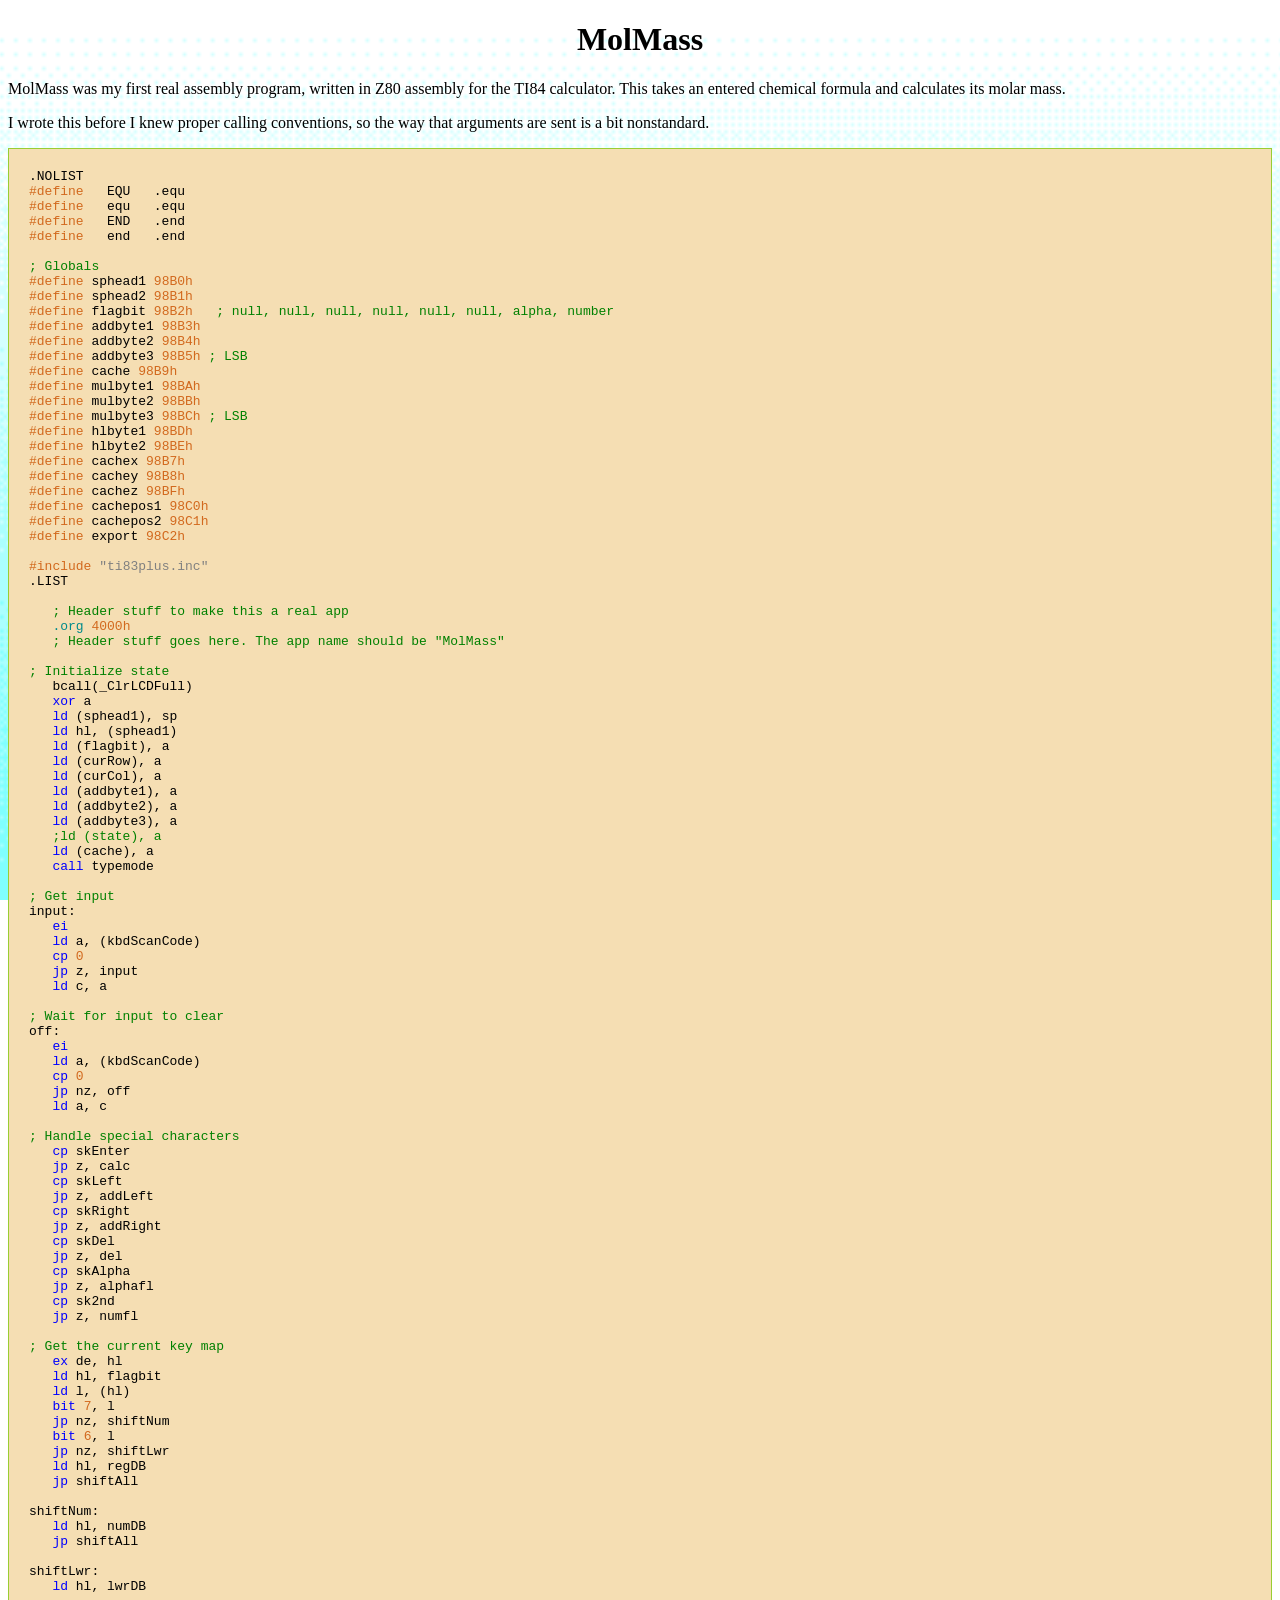
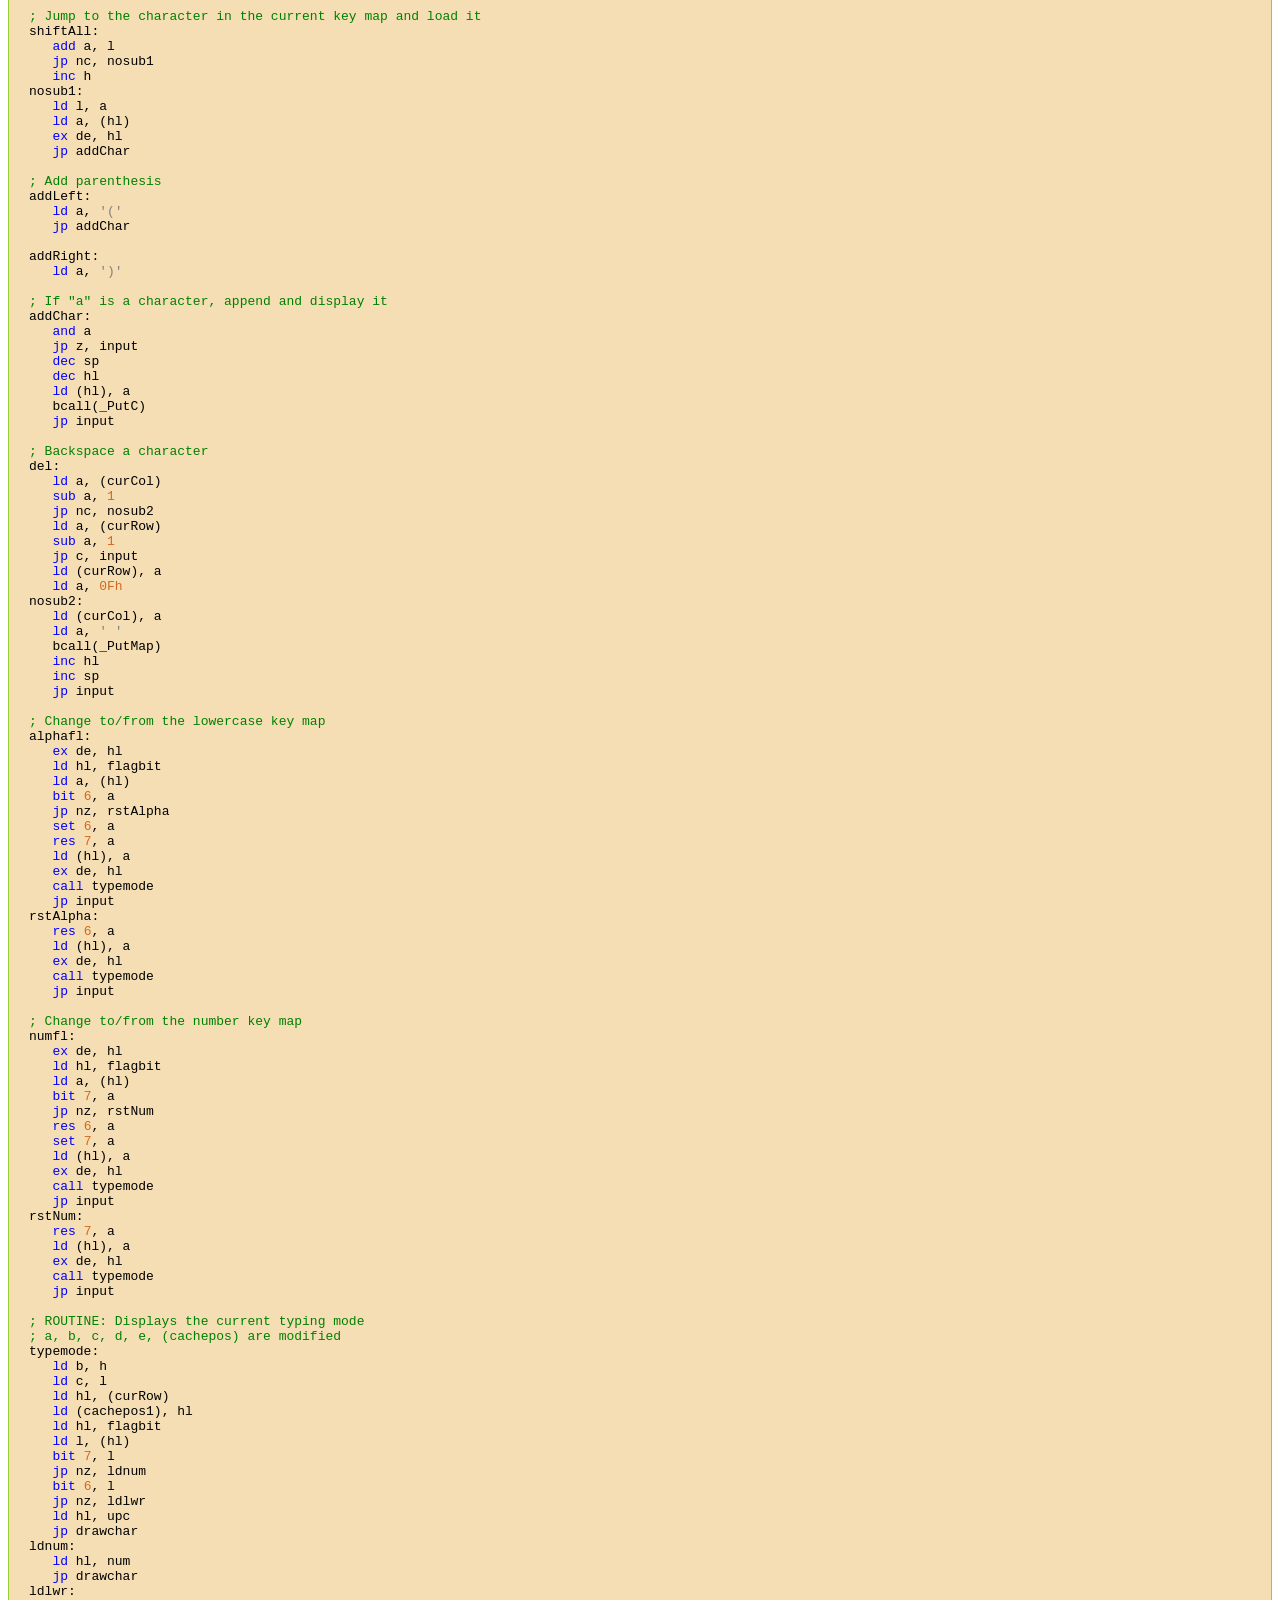
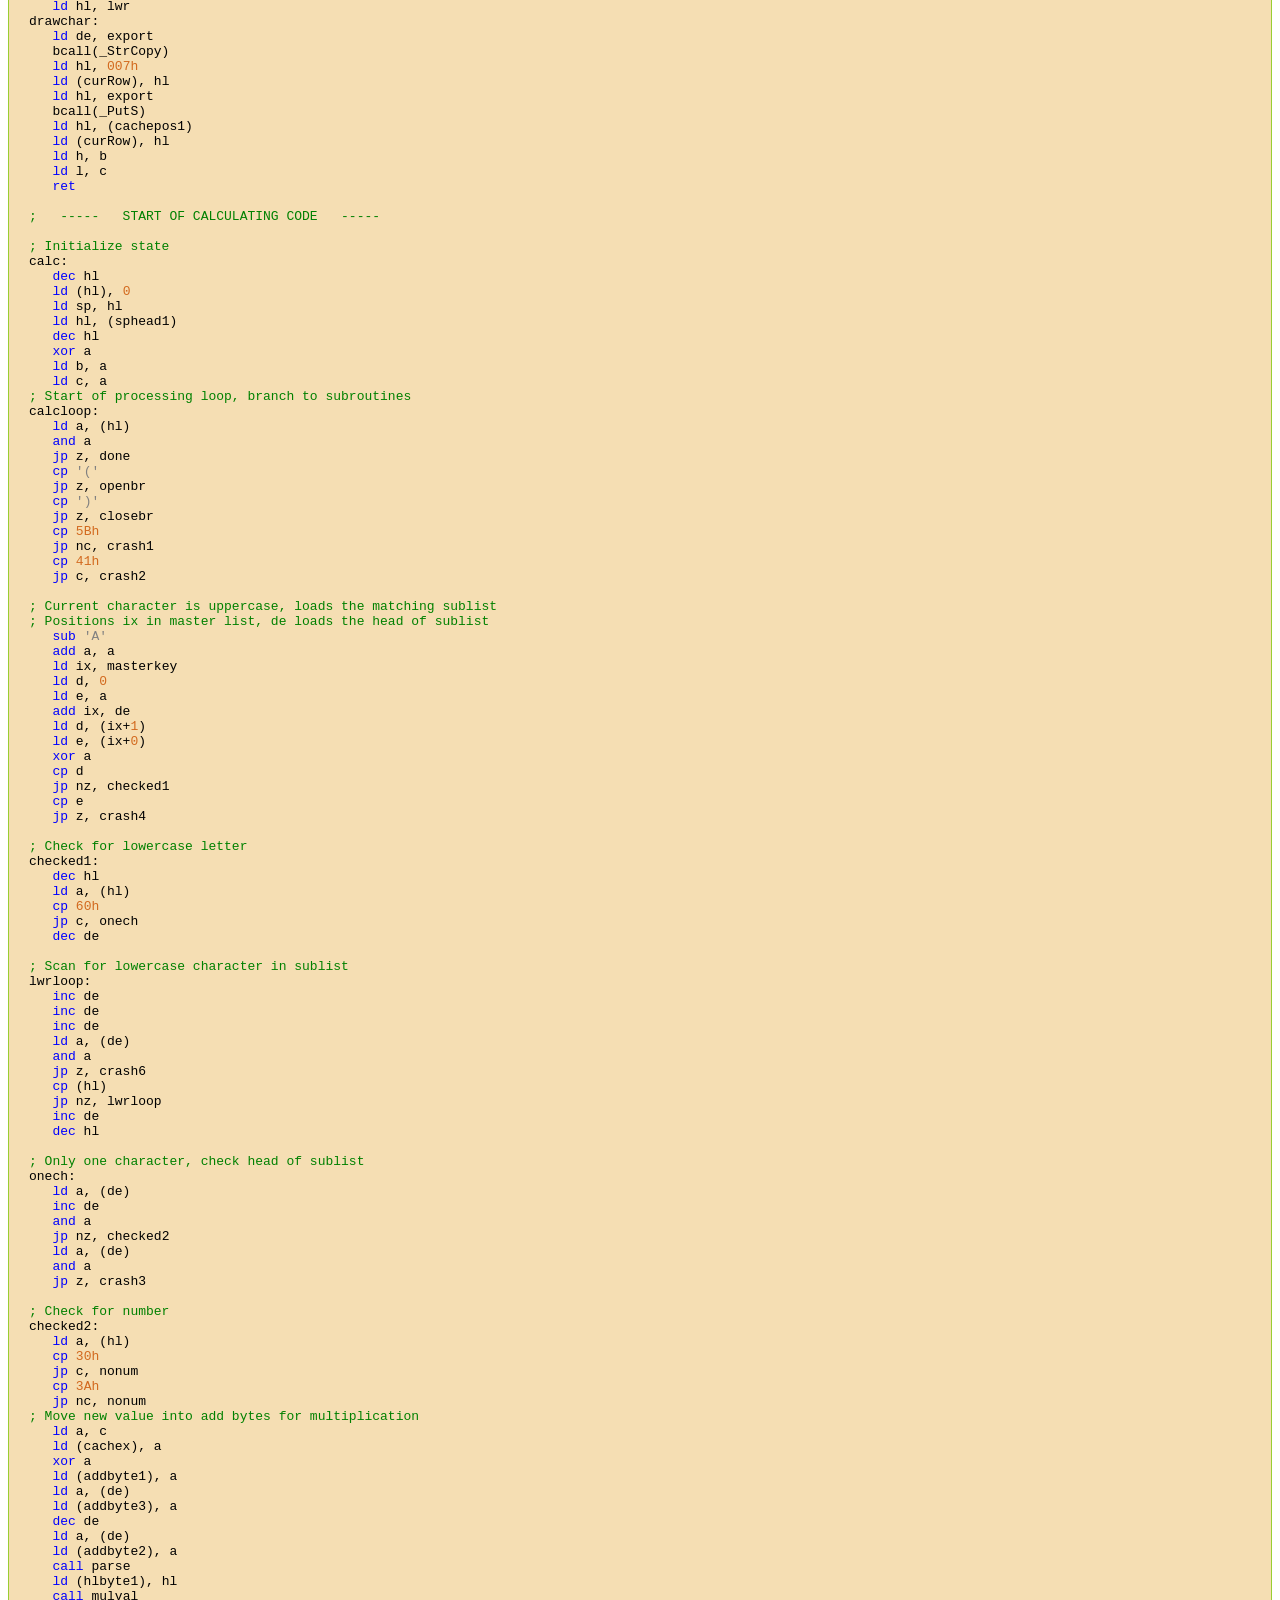
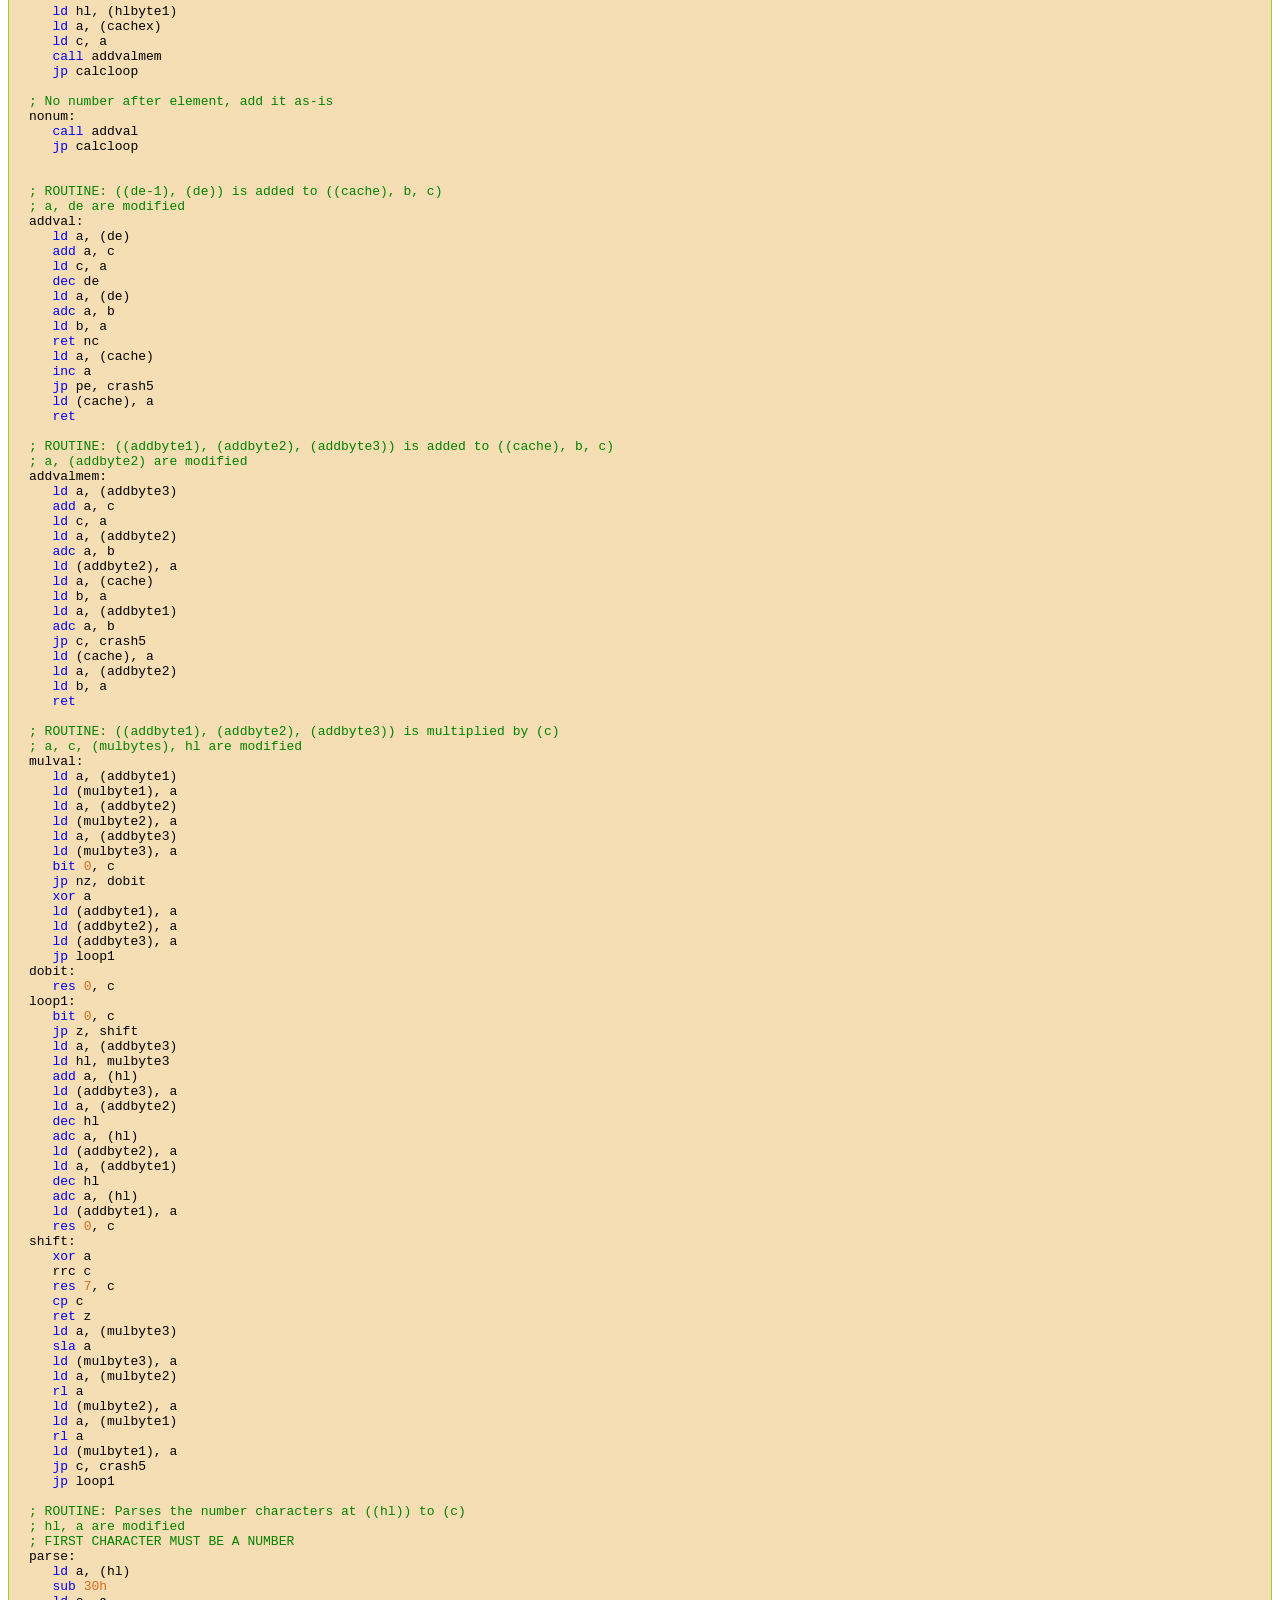
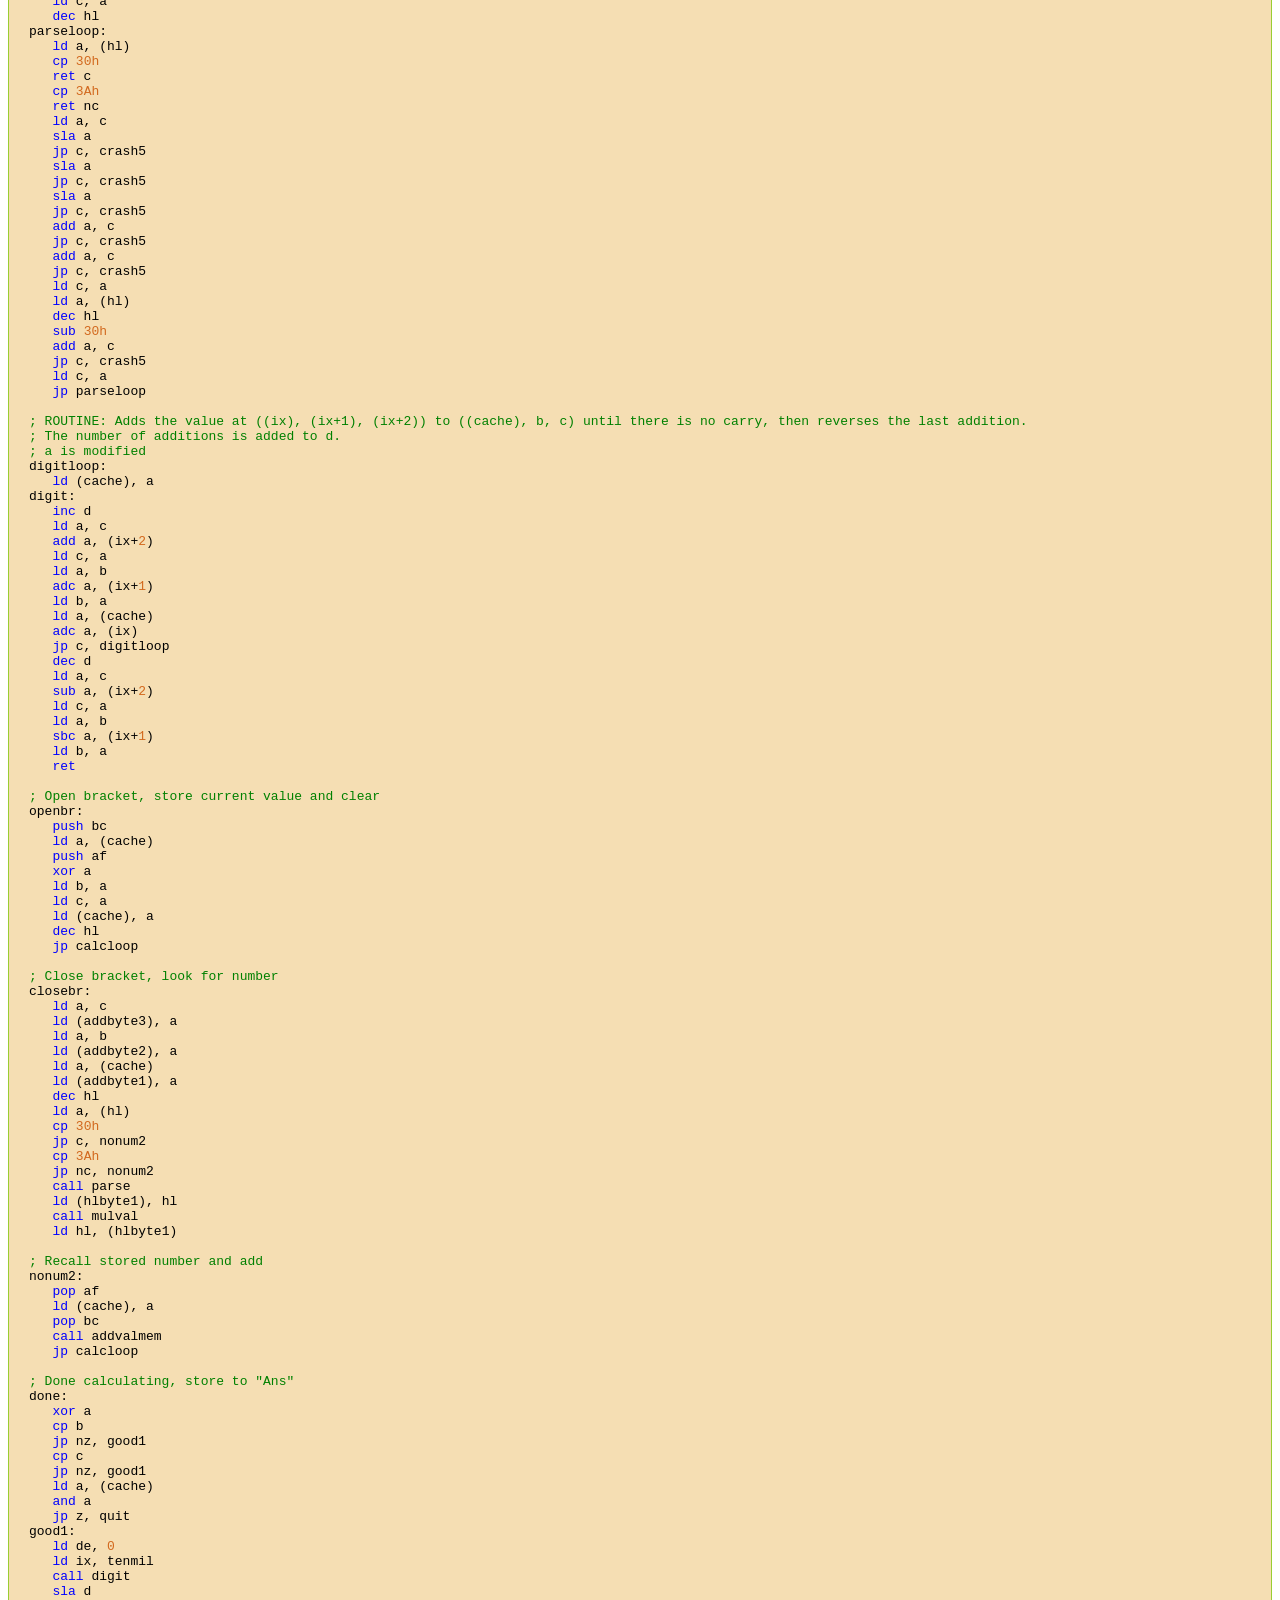
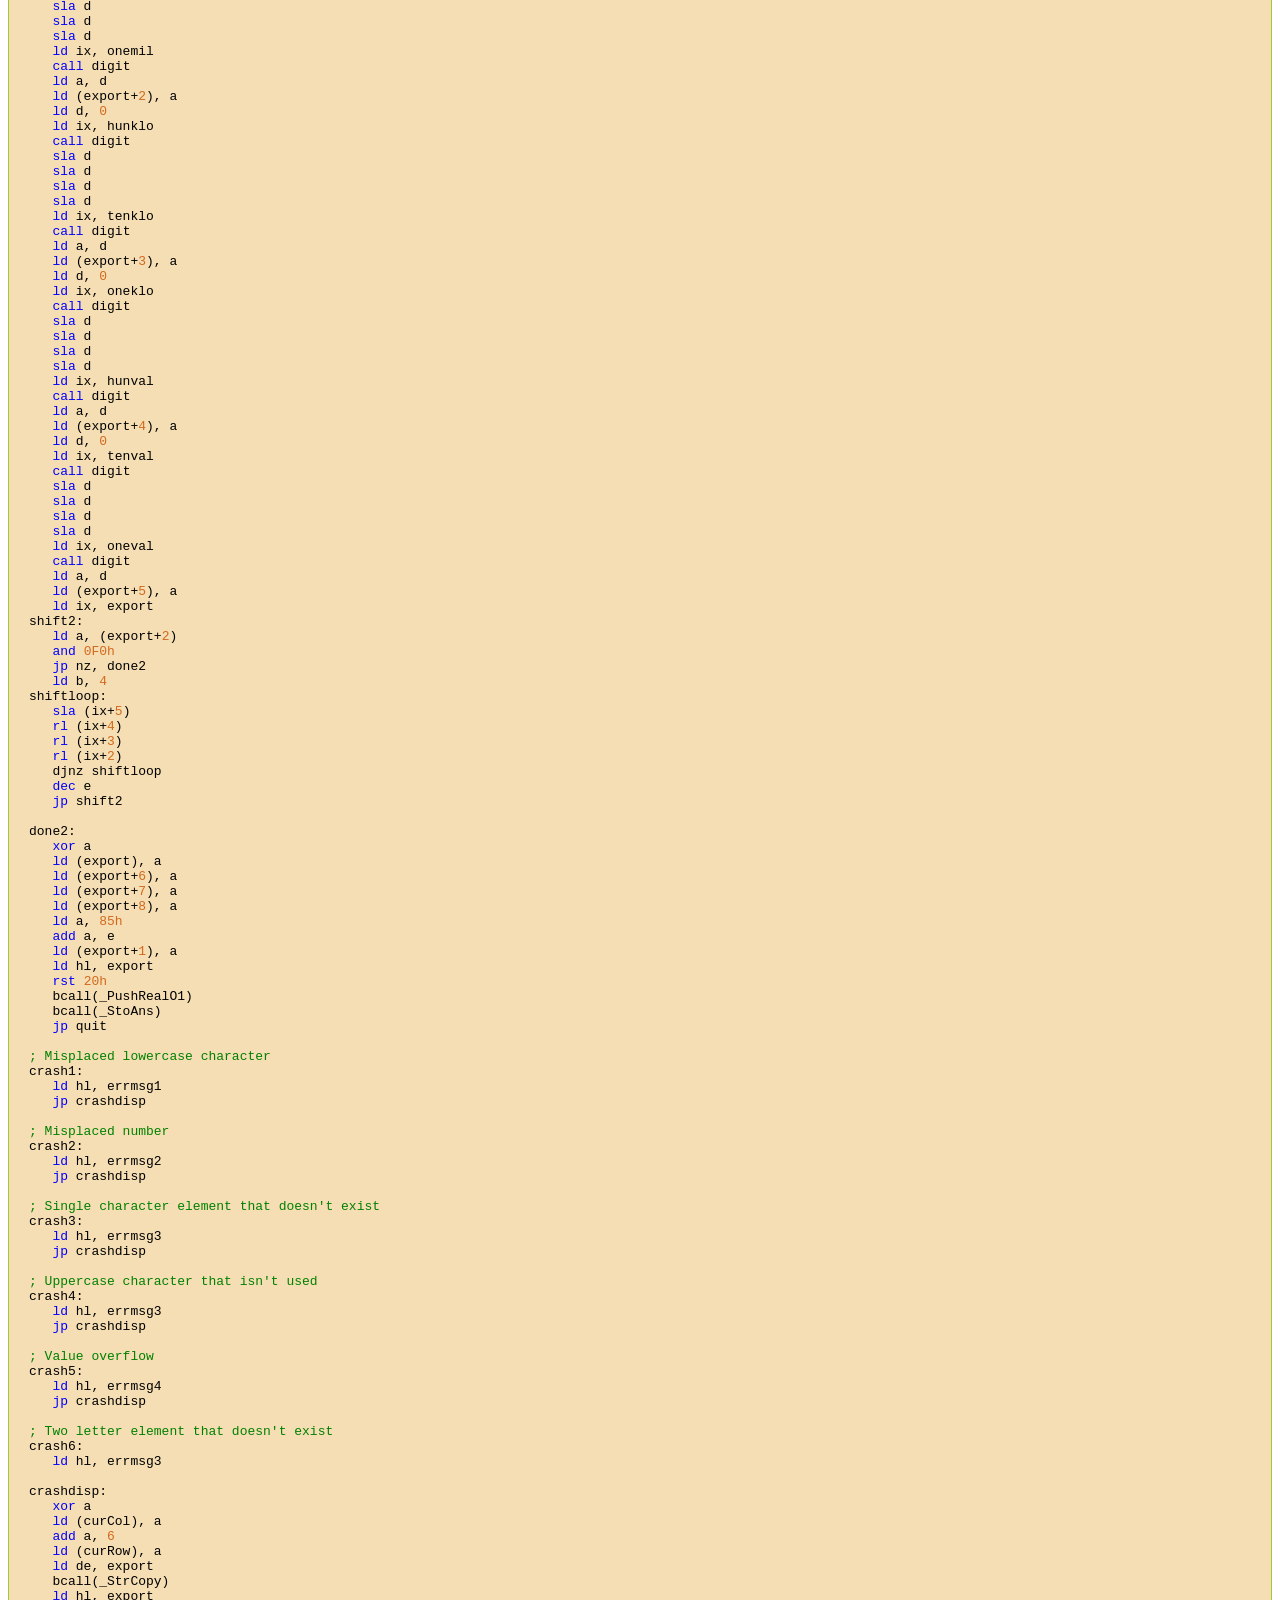
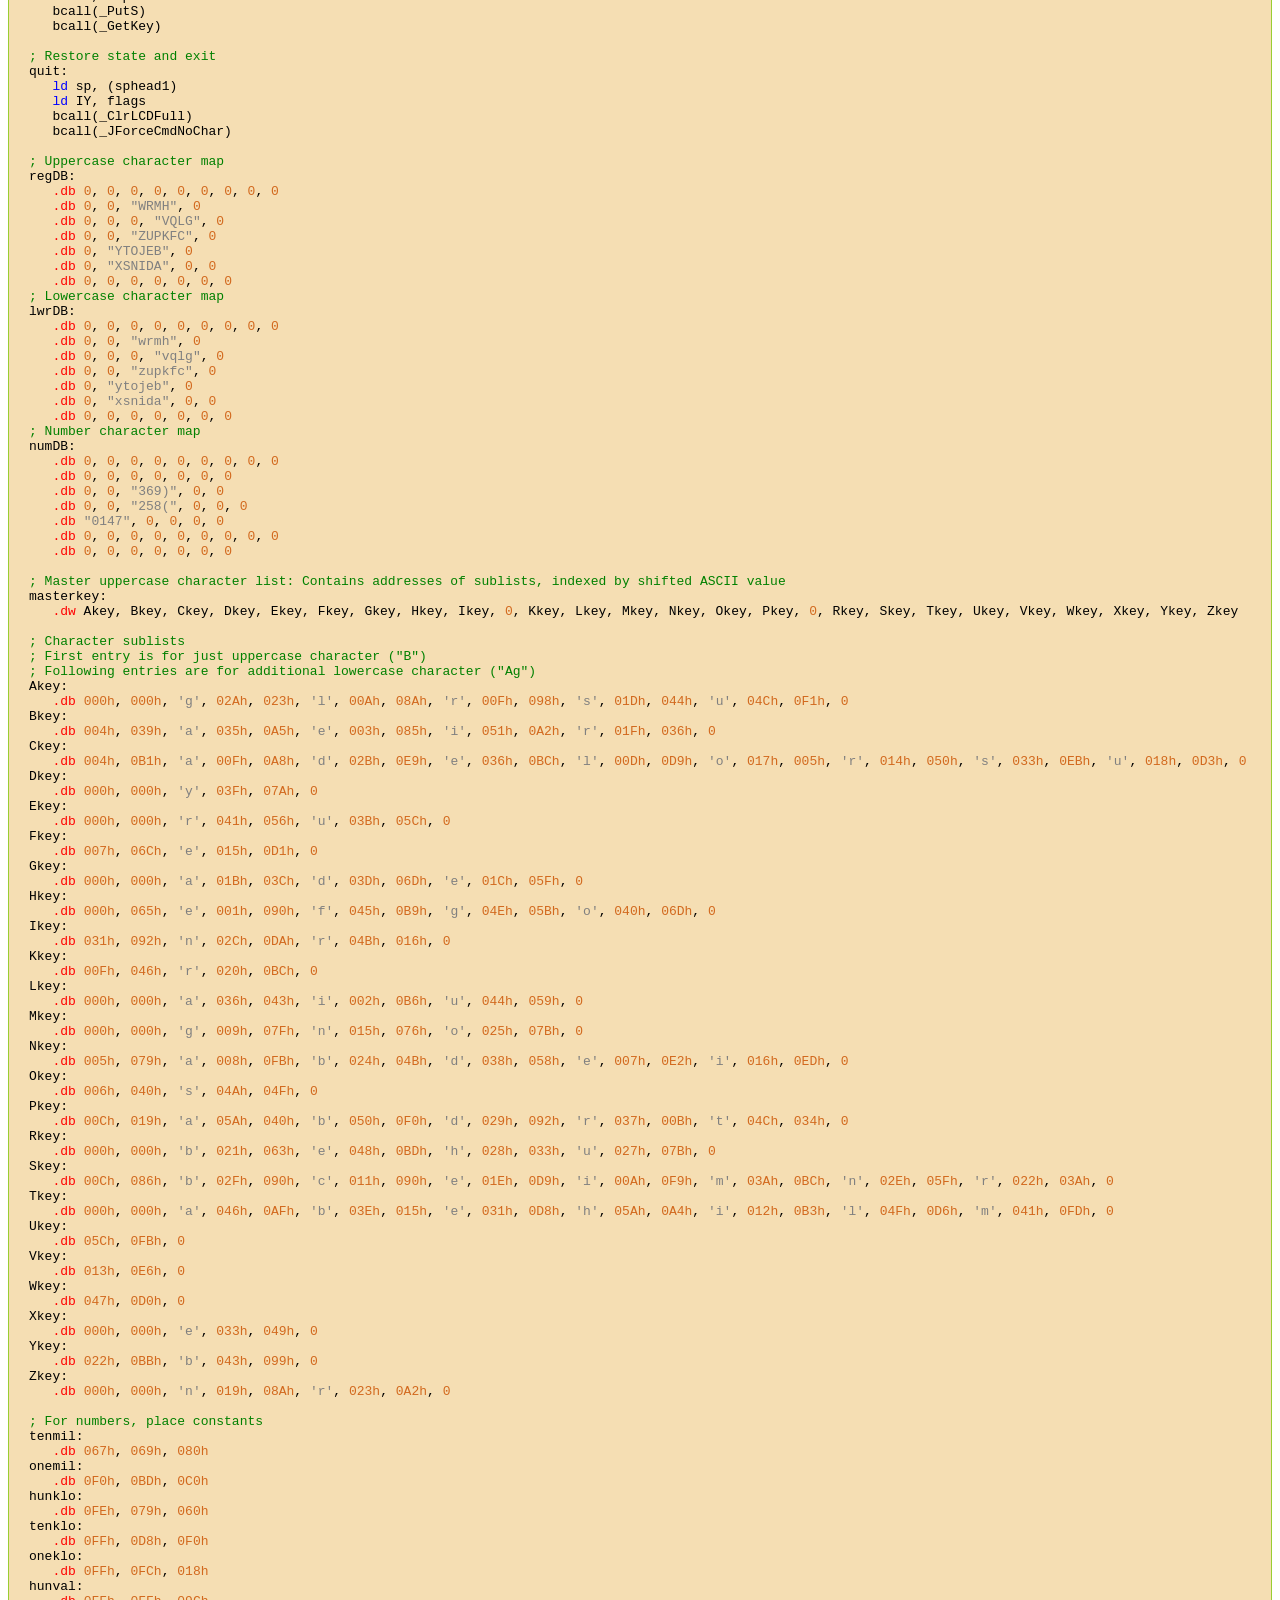
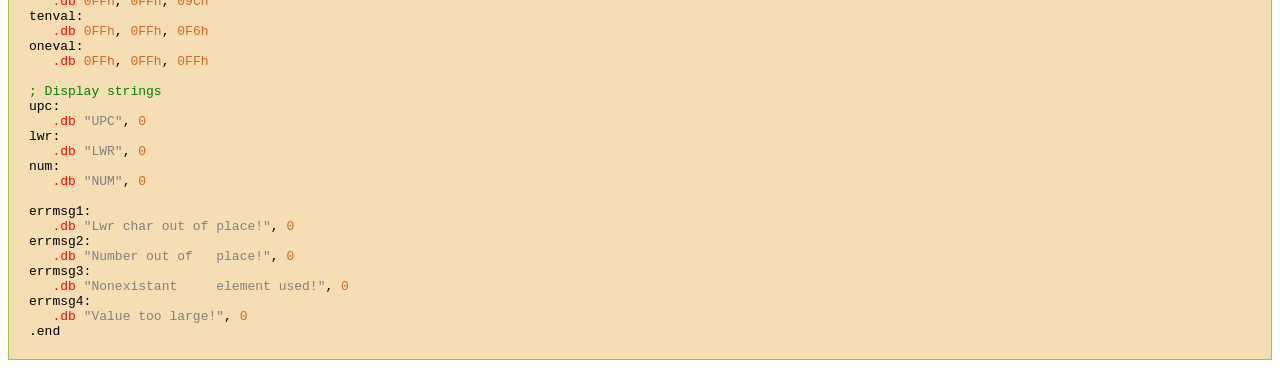
<file: molmass.html>
<!doctype html>
<html>
	<head>
		<title>MolMass - Portfolio</title>
		<meta charset="utf-8"/>
		<meta name="viewport" content="width=device-width, initial-scale=1"/>
		<link href="portfolio.css" rel="stylesheet" type="text/css"/>
	</head>
	<body>
		<h1 class="center">MolMass</h1>
		<p>MolMass was my first real assembly program, written in Z80 assembly for the TI84 calculator. This takes an entered chemical formula and calculates its molar mass.</p>
		<p>I wrote this before I knew proper calling conventions, so the way that arguments are sent is a bit nonstandard.</p>
		<code class="asm">.NOLIST
#define   EQU   .equ
#define   equ   .equ
#define   END   .end
#define   end   .end

; Globals
#define sphead1 98B0h
#define sphead2 98B1h
#define flagbit 98B2h   ; null, null, null, null, null, null, alpha, number
#define addbyte1 98B3h
#define addbyte2 98B4h
#define addbyte3 98B5h ; LSB
#define cache 98B9h
#define mulbyte1 98BAh
#define mulbyte2 98BBh
#define mulbyte3 98BCh ; LSB
#define hlbyte1 98BDh
#define hlbyte2 98BEh
#define cachex 98B7h
#define cachey 98B8h
#define cachez 98BFh
#define cachepos1 98C0h
#define cachepos2 98C1h
#define export 98C2h

#include "ti83plus.inc"
.LIST

	; Header stuff to make this a real app
	.org 4000h
	; Header stuff goes here. The app name should be "MolMass"
	
; Initialize state
	bcall(_ClrLCDFull)
	xor a
	ld (sphead1), sp
	ld hl, (sphead1)
	ld (flagbit), a
	ld (curRow), a
	ld (curCol), a
	ld (addbyte1), a
	ld (addbyte2), a
	ld (addbyte3), a
	;ld (state), a
	ld (cache), a
	call typemode
	
; Get input
input:
	ei
	ld a, (kbdScanCode)
	cp 0
	jp z, input
	ld c, a
	
; Wait for input to clear
off:
	ei
	ld a, (kbdScanCode)
	cp 0
	jp nz, off
	ld a, c
	
; Handle special characters
	cp skEnter
	jp z, calc
	cp skLeft
	jp z, addLeft
	cp skRight
	jp z, addRight
	cp skDel
	jp z, del
	cp skAlpha
	jp z, alphafl
	cp sk2nd
	jp z, numfl
	
; Get the current key map
	ex de, hl
	ld hl, flagbit
	ld l, (hl)
	bit 7, l
	jp nz, shiftNum
	bit 6, l
	jp nz, shiftLwr
	ld hl, regDB
	jp shiftAll

shiftNum:
	ld hl, numDB
	jp shiftAll
	
shiftLwr:
	ld hl, lwrDB
	
; Jump to the character in the current key map and load it
shiftAll:
	add a, l
	jp nc, nosub1
	inc h
nosub1:
	ld l, a
	ld a, (hl)
	ex de, hl
	jp addChar
	
; Add parenthesis
addLeft:
	ld a, '('
	jp addChar

addRight:
	ld a, ')'

; If "a" is a character, append and display it
addChar:
	and a
	jp z, input
	dec sp
	dec hl
	ld (hl), a
	bcall(_PutC)
	jp input

; Backspace a character
del:
	ld a, (curCol)
	sub a, 1
	jp nc, nosub2
	ld a, (curRow)
	sub a, 1
	jp c, input
	ld (curRow), a
	ld a, 0Fh
nosub2:
	ld (curCol), a
	ld a, ' '
	bcall(_PutMap)
	inc hl
	inc sp
	jp input

; Change to/from the lowercase key map
alphafl:
	ex de, hl
	ld hl, flagbit
	ld a, (hl)
	bit 6, a
	jp nz, rstAlpha
	set 6, a
	res 7, a
	ld (hl), a
	ex de, hl
	call typemode
	jp input
rstAlpha:
	res 6, a
	ld (hl), a
	ex de, hl
	call typemode
	jp input

; Change to/from the number key map
numfl:
	ex de, hl
	ld hl, flagbit
	ld a, (hl)
	bit 7, a
	jp nz, rstNum
	res 6, a
	set 7, a
	ld (hl), a
	ex de, hl
	call typemode
	jp input
rstNum:
	res 7, a
	ld (hl), a
	ex de, hl
	call typemode
	jp input
	
; ROUTINE: Displays the current typing mode
; a, b, c, d, e, (cachepos) are modified
typemode:
	ld b, h
	ld c, l
	ld hl, (curRow)
	ld (cachepos1), hl
	ld hl, flagbit
	ld l, (hl)
	bit 7, l
	jp nz, ldnum
	bit 6, l
	jp nz, ldlwr
	ld hl, upc
	jp drawchar
ldnum:
	ld hl, num
	jp drawchar
ldlwr:
	ld hl, lwr
drawchar:
	ld de, export
	bcall(_StrCopy)
	ld hl, 007h
	ld (curRow), hl
	ld hl, export
	bcall(_PutS)
	ld hl, (cachepos1)
	ld (curRow), hl
	ld h, b
	ld l, c
	ret
	
;   -----   START OF CALCULATING CODE   -----

; Initialize state
calc:
	dec hl
	ld (hl), 0
	ld sp, hl
	ld hl, (sphead1)
	dec hl
	xor a
	ld b, a
	ld c, a
; Start of processing loop, branch to subroutines
calcloop:
	ld a, (hl)
	and a
	jp z, done
	cp '('
	jp z, openbr
	cp ')'
	jp z, closebr
	cp 5Bh
	jp nc, crash1
	cp 41h
	jp c, crash2
	
; Current character is uppercase, loads the matching sublist
; Positions ix in master list, de loads the head of sublist
	sub 'A'
	add a, a
	ld ix, masterkey
	ld d, 0
	ld e, a
	add ix, de
	ld d, (ix+1)
	ld e, (ix+0)
	xor a
	cp d
	jp nz, checked1
	cp e
	jp z, crash4
	
; Check for lowercase letter
checked1:
	dec hl
	ld a, (hl)
	cp 60h
	jp c, onech
	dec de
	
; Scan for lowercase character in sublist
lwrloop:
	inc de
	inc de
	inc de
	ld a, (de)
	and a
	jp z, crash6
	cp (hl)
	jp nz, lwrloop
	inc de
	dec hl
	
; Only one character, check head of sublist
onech:
	ld a, (de)
	inc de
	and a
	jp nz, checked2
	ld a, (de)
	and a
	jp z, crash3
	
; Check for number
checked2:
	ld a, (hl)
	cp 30h
	jp c, nonum
	cp 3Ah
	jp nc, nonum
; Move new value into add bytes for multiplication
	ld a, c
	ld (cachex), a
	xor a
	ld (addbyte1), a
	ld a, (de)
	ld (addbyte3), a
	dec de
	ld a, (de)
	ld (addbyte2), a
	call parse
	ld (hlbyte1), hl
	call mulval
	ld hl, (hlbyte1)
	ld a, (cachex)
	ld c, a
	call addvalmem
	jp calcloop
	
; No number after element, add it as-is
nonum:
	call addval
	jp calcloop
	
	
; ROUTINE: ((de-1), (de)) is added to ((cache), b, c)
; a, de are modified
addval:
	ld a, (de)
	add a, c
	ld c, a
	dec de
	ld a, (de)
	adc a, b
	ld b, a
	ret nc
	ld a, (cache)
	inc a
	jp pe, crash5
	ld (cache), a
	ret
	
; ROUTINE: ((addbyte1), (addbyte2), (addbyte3)) is added to ((cache), b, c)
; a, (addbyte2) are modified
addvalmem:
	ld a, (addbyte3)
	add a, c
	ld c, a
	ld a, (addbyte2)
	adc a, b
	ld (addbyte2), a
	ld a, (cache)
	ld b, a
	ld a, (addbyte1)
	adc a, b
	jp c, crash5
	ld (cache), a
	ld a, (addbyte2)
	ld b, a
	ret
	
; ROUTINE: ((addbyte1), (addbyte2), (addbyte3)) is multiplied by (c)
; a, c, (mulbytes), hl are modified
mulval:
	ld a, (addbyte1)
	ld (mulbyte1), a
	ld a, (addbyte2)
	ld (mulbyte2), a
	ld a, (addbyte3)
	ld (mulbyte3), a
	bit 0, c
	jp nz, dobit
	xor a
	ld (addbyte1), a
	ld (addbyte2), a
	ld (addbyte3), a
	jp loop1
dobit:
	res 0, c
loop1:
	bit 0, c
	jp z, shift
	ld a, (addbyte3)
	ld hl, mulbyte3
	add a, (hl)
	ld (addbyte3), a
	ld a, (addbyte2)
	dec hl
	adc a, (hl)
	ld (addbyte2), a
	ld a, (addbyte1)
	dec hl
	adc a, (hl)
	ld (addbyte1), a
	res 0, c
shift:
	xor a
	rrc c
	res 7, c
	cp c
	ret z
	ld a, (mulbyte3)
	sla a
	ld (mulbyte3), a
	ld a, (mulbyte2)
	rl a
	ld (mulbyte2), a
	ld a, (mulbyte1)
	rl a
	ld (mulbyte1), a
	jp c, crash5
	jp loop1
	
; ROUTINE: Parses the number characters at ((hl)) to (c)
; hl, a are modified
; FIRST CHARACTER MUST BE A NUMBER
parse:
	ld a, (hl)
	sub 30h
	ld c, a
	dec hl
parseloop:
	ld a, (hl)
	cp 30h
	ret c
	cp 3Ah
	ret nc
	ld a, c
	sla a
	jp c, crash5
	sla a
	jp c, crash5
	sla a
	jp c, crash5
	add a, c
	jp c, crash5
	add a, c
	jp c, crash5
	ld c, a
	ld a, (hl)
	dec hl
	sub 30h
	add a, c
	jp c, crash5
	ld c, a
	jp parseloop
	
; ROUTINE: Adds the value at ((ix), (ix+1), (ix+2)) to ((cache), b, c) until there is no carry, then reverses the last addition.
; The number of additions is added to d.
; a is modified
digitloop:
	ld (cache), a
digit:
	inc d
	ld a, c
	add a, (ix+2)
	ld c, a
	ld a, b
	adc a, (ix+1)
	ld b, a
	ld a, (cache)
	adc a, (ix)
	jp c, digitloop
	dec d
	ld a, c
	sub a, (ix+2)
	ld c, a
	ld a, b
	sbc a, (ix+1)
	ld b, a
	ret
	
; Open bracket, store current value and clear
openbr:
	push bc
	ld a, (cache)
	push af
	xor a
	ld b, a
	ld c, a
	ld (cache), a
	dec hl
	jp calcloop

; Close bracket, look for number
closebr:
	ld a, c
	ld (addbyte3), a
	ld a, b
	ld (addbyte2), a
	ld a, (cache)
	ld (addbyte1), a
	dec hl
	ld a, (hl)
	cp 30h
	jp c, nonum2
	cp 3Ah
	jp nc, nonum2
	call parse
	ld (hlbyte1), hl
	call mulval
	ld hl, (hlbyte1)

; Recall stored number and add
nonum2:
	pop af
	ld (cache), a
	pop bc
	call addvalmem
	jp calcloop

; Done calculating, store to "Ans"
done:
	xor a
	cp b
	jp nz, good1
	cp c
	jp nz, good1
	ld a, (cache)
	and a
	jp z, quit
good1:
	ld de, 0
	ld ix, tenmil
	call digit
	sla d
	sla d
	sla d
	sla d
	ld ix, onemil
	call digit
	ld a, d
	ld (export+2), a
	ld d, 0
	ld ix, hunklo
	call digit
	sla d
	sla d
	sla d
	sla d
	ld ix, tenklo
	call digit
	ld a, d
	ld (export+3), a
	ld d, 0
	ld ix, oneklo
	call digit
	sla d
	sla d
	sla d
	sla d
	ld ix, hunval
	call digit
	ld a, d
	ld (export+4), a
	ld d, 0
	ld ix, tenval
	call digit
	sla d
	sla d
	sla d
	sla d
	ld ix, oneval
	call digit
	ld a, d
	ld (export+5), a
	ld ix, export
shift2:
	ld a, (export+2)
	and 0F0h
	jp nz, done2
	ld b, 4
shiftloop:
	sla (ix+5)
	rl (ix+4)
	rl (ix+3)
	rl (ix+2)
	djnz shiftloop
	dec e
	jp shift2
	
done2:
	xor a
	ld (export), a
	ld (export+6), a
	ld (export+7), a
	ld (export+8), a
	ld a, 85h
	add a, e
	ld (export+1), a
	ld hl, export
	rst 20h
	bcall(_PushRealO1)
	bcall(_StoAns)
	jp quit

; Misplaced lowercase character
crash1:
	ld hl, errmsg1
	jp crashdisp

; Misplaced number
crash2:
	ld hl, errmsg2
	jp crashdisp

; Single character element that doesn't exist
crash3:
	ld hl, errmsg3
	jp crashdisp

; Uppercase character that isn't used
crash4:
	ld hl, errmsg3
	jp crashdisp

; Value overflow
crash5:
	ld hl, errmsg4
	jp crashdisp

; Two letter element that doesn't exist
crash6:
	ld hl, errmsg3
	
crashdisp:
	xor a
	ld (curCol), a
	add a, 6
	ld (curRow), a
	ld de, export
	bcall(_StrCopy)
	ld hl, export
	bcall(_PutS)
	bcall(_GetKey)
	
; Restore state and exit
quit:
	ld sp, (sphead1)
	ld IY, flags
	bcall(_ClrLCDFull)
	bcall(_JForceCmdNoChar)
	
; Uppercase character map
regDB:
	.db 0, 0, 0, 0, 0, 0, 0, 0, 0
	.db 0, 0, "WRMH", 0
	.db 0, 0, 0, "VQLG", 0
	.db 0, 0, "ZUPKFC", 0
	.db 0, "YTOJEB", 0
	.db 0, "XSNIDA", 0, 0
	.db 0, 0, 0, 0, 0, 0, 0
; Lowercase character map
lwrDB:
	.db 0, 0, 0, 0, 0, 0, 0, 0, 0
	.db 0, 0, "wrmh", 0
	.db 0, 0, 0, "vqlg", 0
	.db 0, 0, "zupkfc", 0
	.db 0, "ytojeb", 0
	.db 0, "xsnida", 0, 0
	.db 0, 0, 0, 0, 0, 0, 0
; Number character map
numDB:
	.db 0, 0, 0, 0, 0, 0, 0, 0, 0
	.db 0, 0, 0, 0, 0, 0, 0
	.db 0, 0, "369)", 0, 0
	.db 0, 0, "258(", 0, 0, 0
	.db "0147", 0, 0, 0, 0
	.db 0, 0, 0, 0, 0, 0, 0, 0, 0
	.db 0, 0, 0, 0, 0, 0, 0

; Master uppercase character list: Contains addresses of sublists, indexed by shifted ASCII value
masterkey:
	.dw Akey, Bkey, Ckey, Dkey, Ekey, Fkey, Gkey, Hkey, Ikey, 0, Kkey, Lkey, Mkey, Nkey, Okey, Pkey, 0, Rkey, Skey, Tkey, Ukey, Vkey, Wkey, Xkey, Ykey, Zkey
	
; Character sublists
; First entry is for just uppercase character ("B")
; Following entries are for additional lowercase character ("Ag")
Akey:
	.db 000h, 000h, 'g', 02Ah, 023h, 'l', 00Ah, 08Ah, 'r', 00Fh, 098h, 's', 01Dh, 044h, 'u', 04Ch, 0F1h, 0
Bkey:
	.db 004h, 039h, 'a', 035h, 0A5h, 'e', 003h, 085h, 'i', 051h, 0A2h, 'r', 01Fh, 036h, 0
Ckey:
	.db 004h, 0B1h, 'a', 00Fh, 0A8h, 'd', 02Bh, 0E9h, 'e', 036h, 0BCh, 'l', 00Dh, 0D9h, 'o', 017h, 005h, 'r', 014h, 050h, 's', 033h, 0EBh, 'u', 018h, 0D3h, 0
Dkey:
	.db 000h, 000h, 'y', 03Fh, 07Ah, 0
Ekey:
	.db 000h, 000h, 'r', 041h, 056h, 'u', 03Bh, 05Ch, 0
Fkey:
	.db 007h, 06Ch, 'e', 015h, 0D1h, 0
Gkey:
	.db 000h, 000h, 'a', 01Bh, 03Ch, 'd', 03Dh, 06Dh, 'e', 01Ch, 05Fh, 0
Hkey:
	.db 000h, 065h, 'e', 001h, 090h, 'f', 045h, 0B9h, 'g', 04Eh, 05Bh, 'o', 040h, 06Dh, 0
Ikey:
	.db 031h, 092h, 'n', 02Ch, 0DAh, 'r', 04Bh, 016h, 0
Kkey:
	.db 00Fh, 046h, 'r', 020h, 0BCh, 0
Lkey:
	.db 000h, 000h, 'a', 036h, 043h, 'i', 002h, 0B6h, 'u', 044h, 059h, 0
Mkey:
	.db 000h, 000h, 'g', 009h, 07Fh, 'n', 015h, 076h, 'o', 025h, 07Bh, 0
Nkey:
	.db 005h, 079h, 'a', 008h, 0FBh, 'b', 024h, 04Bh, 'd', 038h, 058h, 'e', 007h, 0E2h, 'i', 016h, 0EDh, 0
Okey:
	.db 006h, 040h, 's', 04Ah, 04Fh, 0
Pkey:
	.db 00Ch, 019h, 'a', 05Ah, 040h, 'b', 050h, 0F0h, 'd', 029h, 092h, 'r', 037h, 00Bh, 't', 04Ch, 034h, 0
Rkey:
	.db 000h, 000h, 'b', 021h, 063h, 'e', 048h, 0BDh, 'h', 028h, 033h, 'u', 027h, 07Bh, 0
Skey:
	.db 00Ch, 086h, 'b', 02Fh, 090h, 'c', 011h, 090h, 'e', 01Eh, 0D9h, 'i', 00Ah, 0F9h, 'm', 03Ah, 0BCh, 'n', 02Eh, 05Fh, 'r', 022h, 03Ah, 0
Tkey:
	.db 000h, 000h, 'a', 046h, 0AFh, 'b', 03Eh, 015h, 'e', 031h, 0D8h, 'h', 05Ah, 0A4h, 'i', 012h, 0B3h, 'l', 04Fh, 0D6h, 'm', 041h, 0FDh, 0
Ukey:
	.db 05Ch, 0FBh, 0
Vkey:
	.db 013h, 0E6h, 0
Wkey:
	.db 047h, 0D0h, 0
Xkey:
	.db 000h, 000h, 'e', 033h, 049h, 0
Ykey:
	.db 022h, 0BBh, 'b', 043h, 099h, 0
Zkey:
	.db 000h, 000h, 'n', 019h, 08Ah, 'r', 023h, 0A2h, 0
	
; For numbers, place constants
tenmil:
	.db 067h, 069h, 080h
onemil:
	.db 0F0h, 0BDh, 0C0h
hunklo:
	.db 0FEh, 079h, 060h
tenklo:
	.db 0FFh, 0D8h, 0F0h
oneklo:
	.db 0FFh, 0FCh, 018h
hunval:
	.db 0FFh, 0FFh, 09Ch
tenval:
	.db 0FFh, 0FFh, 0F6h
oneval:
	.db 0FFh, 0FFh, 0FFh
	
; Display strings
upc:
	.db "UPC", 0
lwr:
	.db "LWR", 0
num:
	.db "NUM", 0
	
errmsg1:
	.db "Lwr char out of place!", 0
errmsg2:
	.db "Number out of   place!", 0
errmsg3:
	.db "Nonexistant     element used!", 0
errmsg4:
	.db "Value too large!", 0
.end
</code>
		<script src="code.js" type="text/javascript"></script>
	</body>
</html>
</file>
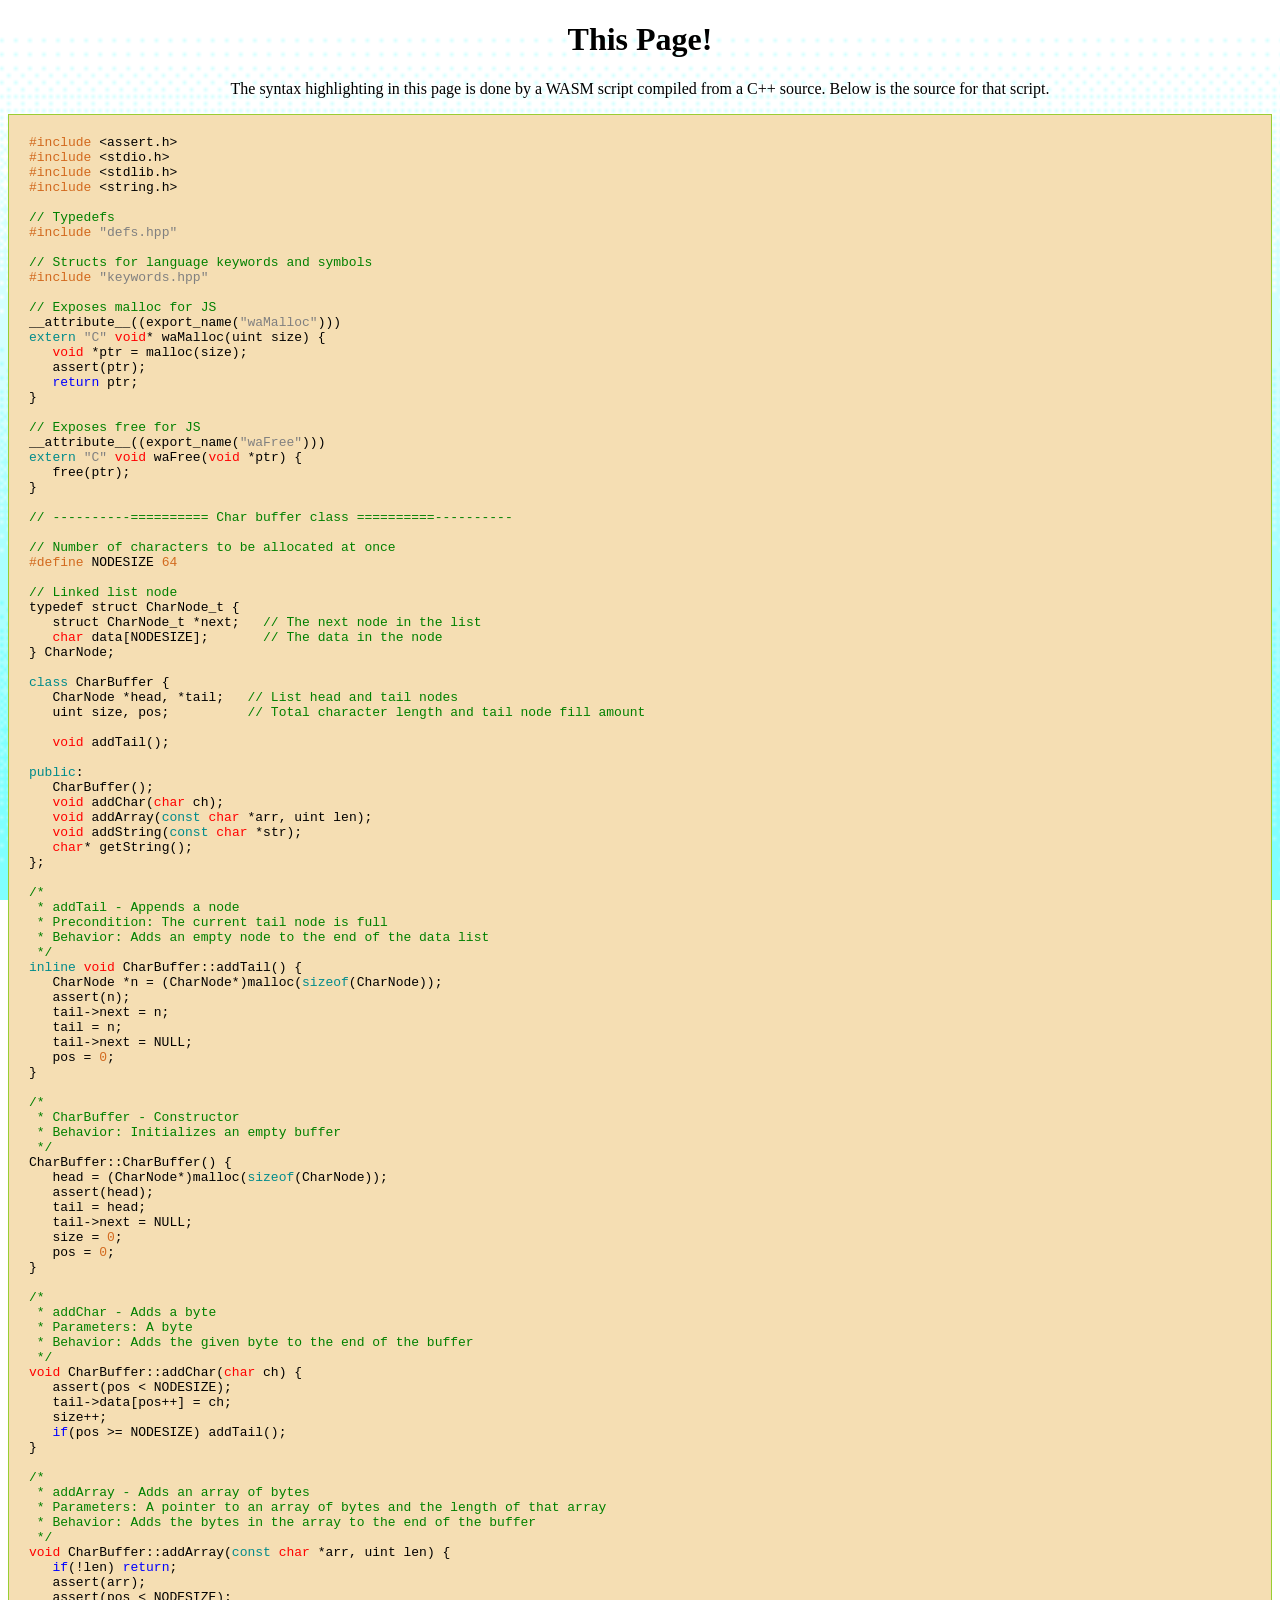
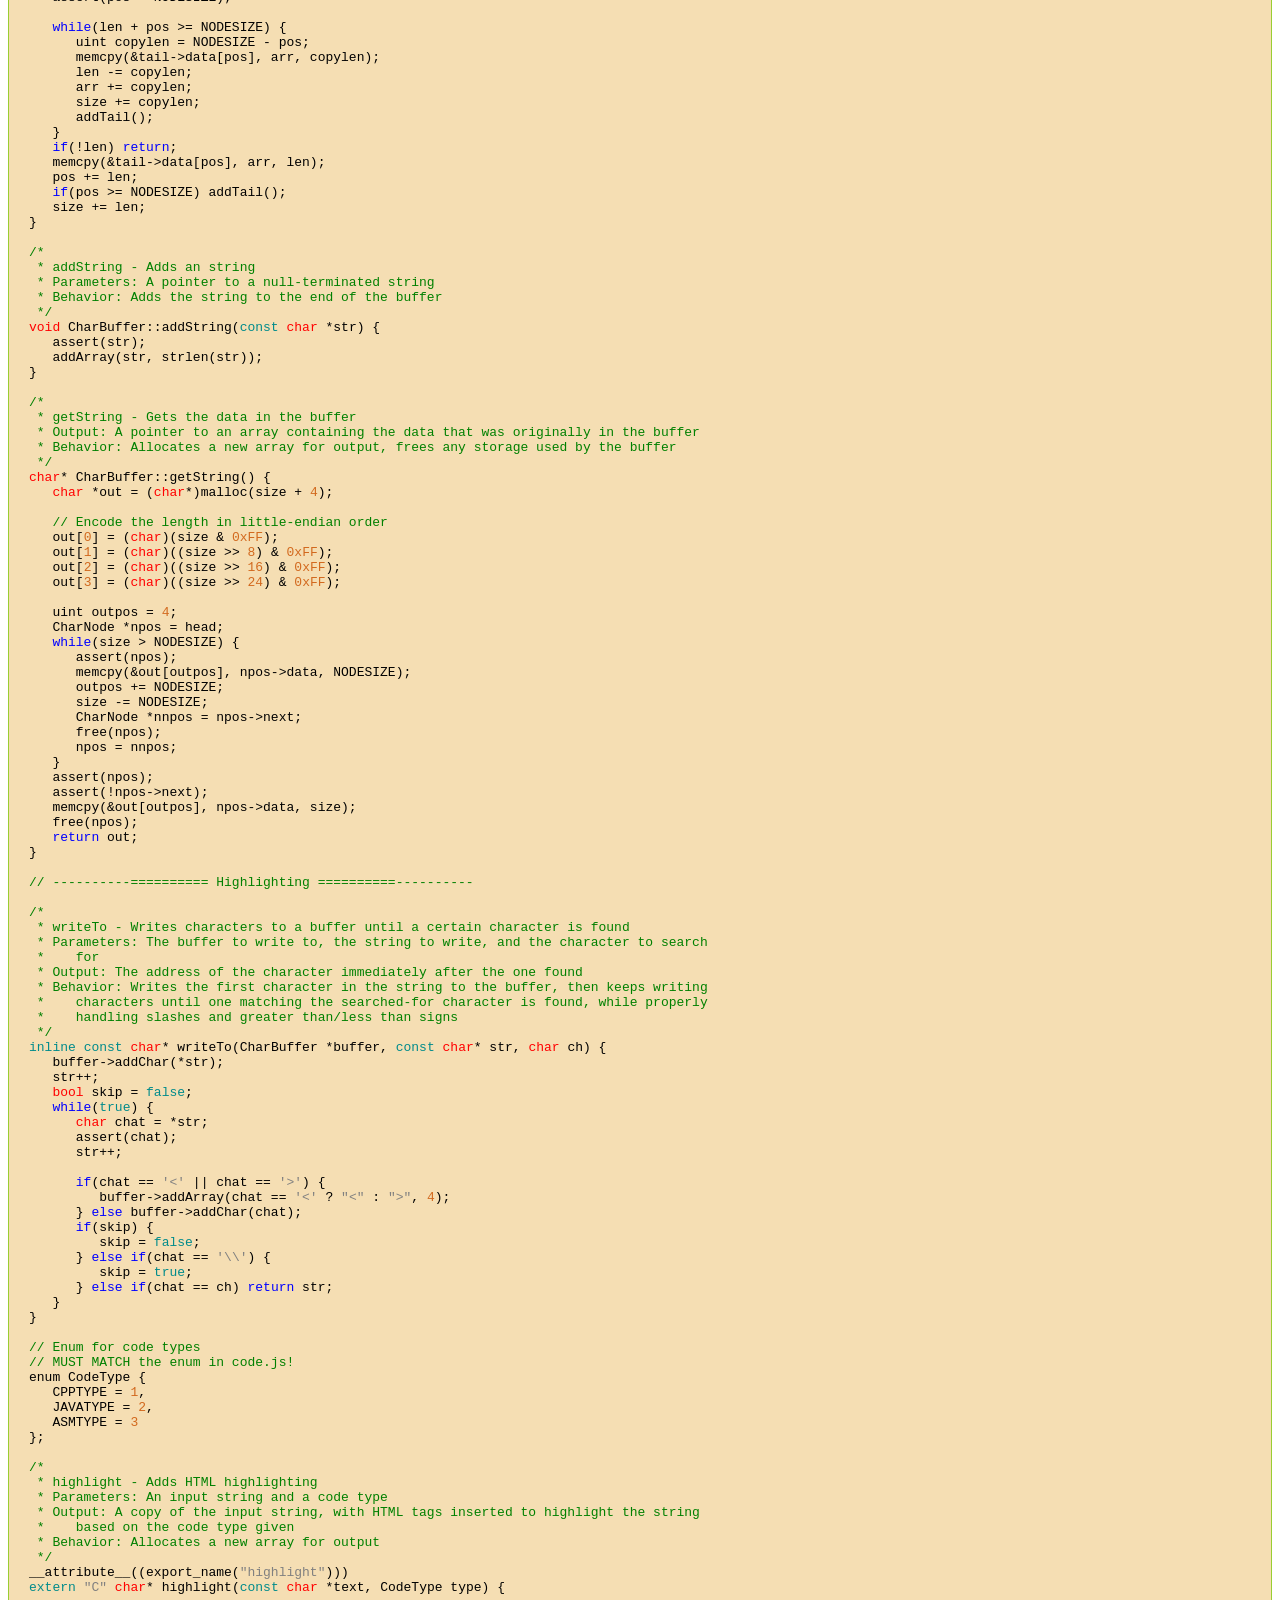
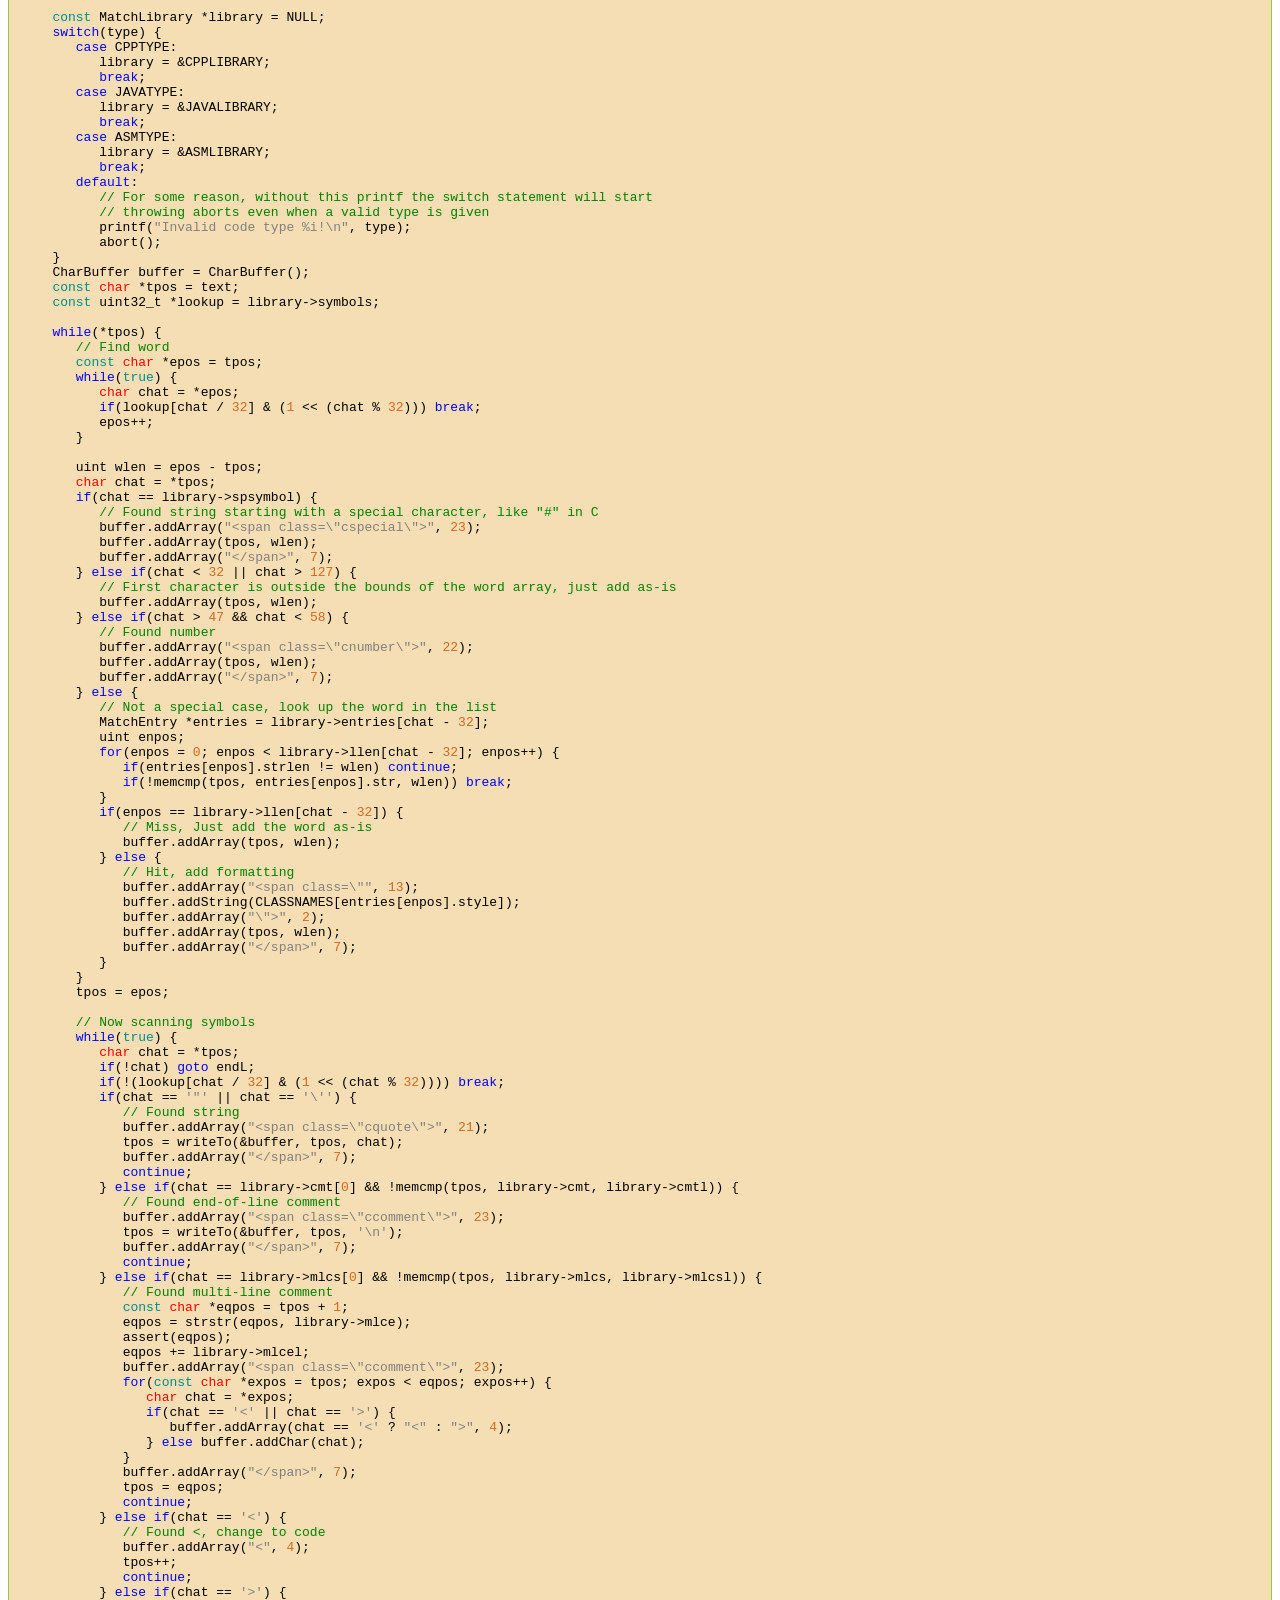
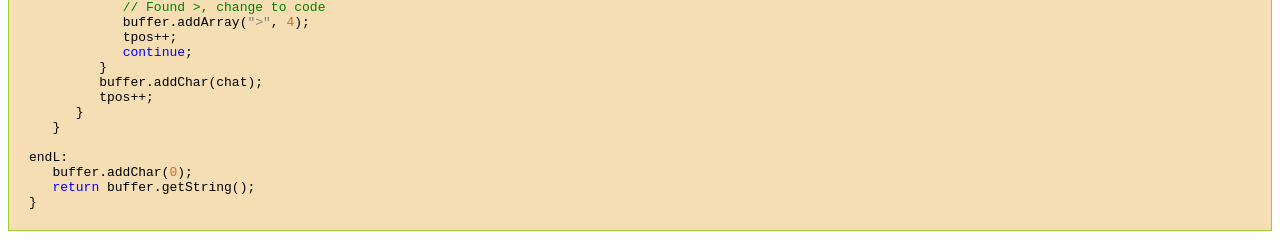
<file: portfolio.html>
<!doctype html>
<html>
	<head>
		<title>Portfolio</title>
		<meta charset="utf-8"/>
		<meta name="viewport" content="width=device-width, initial-scale=1"/>
		<link href="portfolio.css" rel="stylesheet" type="text/css"/>
		
		</head>
	<body>
		<h1 class="center">This Page!</h1>
		<p class="center">The syntax highlighting in this page is done by a WASM script compiled from a C++ source. Below is the source for that script.</p>
		<code class="cpp">#include &lt;assert.h&gt;
#include &lt;stdio.h&gt;
#include &lt;stdlib.h&gt;
#include &lt;string.h&gt;

// Typedefs
#include "defs.hpp"

// Structs for language keywords and symbols
#include "keywords.hpp"

// Exposes malloc for JS
__attribute__((export_name("waMalloc")))
extern "C" void* waMalloc(uint size) {
	void *ptr = malloc(size);
	assert(ptr);
	return ptr;
}

// Exposes free for JS
__attribute__((export_name("waFree")))
extern "C" void waFree(void *ptr) {
	free(ptr);
}

// ----------========== Char buffer class ==========----------

// Number of characters to be allocated at once
#define NODESIZE 64

// Linked list node
typedef struct CharNode_t {
	struct CharNode_t *next;   // The next node in the list
	char data[NODESIZE];       // The data in the node
} CharNode;

class CharBuffer {
	CharNode *head, *tail;   // List head and tail nodes
	uint size, pos;          // Total character length and tail node fill amount
	
	void addTail();
	
public:
	CharBuffer();
	void addChar(char ch);
	void addArray(const char *arr, uint len);
	void addString(const char *str);
	char* getString();
};

/*
 * addTail - Appends a node
 * Precondition: The current tail node is full
 * Behavior: Adds an empty node to the end of the data list
 */
inline void CharBuffer::addTail() {
	CharNode *n = (CharNode*)malloc(sizeof(CharNode));
	assert(n);
	tail-&gt;next = n;
	tail = n;
	tail-&gt;next = NULL;
	pos = 0;
}

/*
 * CharBuffer - Constructor
 * Behavior: Initializes an empty buffer
 */
CharBuffer::CharBuffer() {
	head = (CharNode*)malloc(sizeof(CharNode));
	assert(head);
	tail = head;
	tail-&gt;next = NULL;
	size = 0;
	pos = 0;
}

/*
 * addChar - Adds a byte
 * Parameters: A byte
 * Behavior: Adds the given byte to the end of the buffer
 */
void CharBuffer::addChar(char ch) {
	assert(pos &lt; NODESIZE);
	tail-&gt;data[pos++] = ch;
	size++;
	if(pos &gt;= NODESIZE) addTail();
}

/*
 * addArray - Adds an array of bytes
 * Parameters: A pointer to an array of bytes and the length of that array
 * Behavior: Adds the bytes in the array to the end of the buffer
 */
void CharBuffer::addArray(const char *arr, uint len) {
	if(!len) return;
	assert(arr);
	assert(pos &lt; NODESIZE);
	
	while(len + pos &gt;= NODESIZE) {
		uint copylen = NODESIZE - pos;
		memcpy(&tail-&gt;data[pos], arr, copylen);
		len -= copylen;
		arr += copylen;
		size += copylen;
		addTail();
	}
	if(!len) return;
	memcpy(&tail-&gt;data[pos], arr, len);
	pos += len;
	if(pos &gt;= NODESIZE) addTail();
	size += len;
}

/*
 * addString - Adds an string
 * Parameters: A pointer to a null-terminated string
 * Behavior: Adds the string to the end of the buffer
 */
void CharBuffer::addString(const char *str) {
	assert(str);
	addArray(str, strlen(str));
}

/*
 * getString - Gets the data in the buffer
 * Output: A pointer to an array containing the data that was originally in the buffer
 * Behavior: Allocates a new array for output, frees any storage used by the buffer
 */
char* CharBuffer::getString() {
	char *out = (char*)malloc(size + 4);
	
	// Encode the length in little-endian order
	out[0] = (char)(size & 0xFF);
	out[1] = (char)((size &gt;&gt; 8) & 0xFF);
	out[2] = (char)((size &gt;&gt; 16) & 0xFF);
	out[3] = (char)((size &gt;&gt; 24) & 0xFF);
	
	uint outpos = 4;
	CharNode *npos = head;
	while(size &gt; NODESIZE) {
		assert(npos);
		memcpy(&out[outpos], npos-&gt;data, NODESIZE);
		outpos += NODESIZE;
		size -= NODESIZE;
		CharNode *nnpos = npos-&gt;next;
		free(npos);
		npos = nnpos;
	}
	assert(npos);
	assert(!npos-&gt;next);
	memcpy(&out[outpos], npos-&gt;data, size);
	free(npos);
	return out;
}

// ----------========== Highlighting ==========----------

/*
 * writeTo - Writes characters to a buffer until a certain character is found
 * Parameters: The buffer to write to, the string to write, and the character to search
 *    for
 * Output: The address of the character immediately after the one found
 * Behavior: Writes the first character in the string to the buffer, then keeps writing
 *    characters until one matching the searched-for character is found, while properly
 *    handling slashes and greater than/less than signs
 */
inline const char* writeTo(CharBuffer *buffer, const char* str, char ch) {
	buffer-&gt;addChar(*str);
	str++;
	bool skip = false;
	while(true) {
		char chat = *str;
		assert(chat);
		str++;
		
		if(chat == '&lt;' || chat == '&gt;') {
			buffer-&gt;addArray(chat == '&lt;' ? "&lt;" : "&gt;", 4);
		} else buffer-&gt;addChar(chat);
		if(skip) {
			skip = false;
		} else if(chat == '\\') {
			skip = true;
		} else if(chat == ch) return str;
	}
}

// Enum for code types
// MUST MATCH the enum in code.js!
enum CodeType {
	CPPTYPE = 1,
	JAVATYPE = 2,
	ASMTYPE = 3
};

/*
 * highlight - Adds HTML highlighting
 * Parameters: An input string and a code type
 * Output: A copy of the input string, with HTML tags inserted to highlight the string
 *    based on the code type given
 * Behavior: Allocates a new array for output
 */
__attribute__((export_name("highlight")))
extern "C" char* highlight(const char *text, CodeType type) {
	
	const MatchLibrary *library = NULL;
	switch(type) {
		case CPPTYPE:
			library = &CPPLIBRARY;
			break;
		case JAVATYPE:
			library = &JAVALIBRARY;
			break;
		case ASMTYPE:
			library = &ASMLIBRARY;
			break;
		default:
			// For some reason, without this printf the switch statement will start
			// throwing aborts even when a valid type is given
			printf("Invalid code type %i!\n", type);
			abort();
	}
	CharBuffer buffer = CharBuffer();
	const char *tpos = text;
	const uint32_t *lookup = library-&gt;symbols;
	
	while(*tpos) {
		// Find word
		const char *epos = tpos;
		while(true) {
			char chat = *epos;
			if(lookup[chat / 32] & (1 &lt;&lt; (chat % 32))) break;
			epos++;
		}
		
		uint wlen = epos - tpos;
		char chat = *tpos;
		if(chat == library-&gt;spsymbol) {
			// Found string starting with a special character, like "#" in C
			buffer.addArray("&lt;span class=\"cspecial\"&gt;", 23);
			buffer.addArray(tpos, wlen);
			buffer.addArray("&lt;/span&gt;", 7);
		} else if(chat &lt; 32 || chat &gt; 127) {
			// First character is outside the bounds of the word array, just add as-is
			buffer.addArray(tpos, wlen);
		} else if(chat &gt; 47 && chat &lt; 58) {
			// Found number
			buffer.addArray("&lt;span class=\"cnumber\"&gt;", 22);
			buffer.addArray(tpos, wlen);
			buffer.addArray("&lt;/span&gt;", 7);
		} else {
			// Not a special case, look up the word in the list
			MatchEntry *entries = library-&gt;entries[chat - 32];
			uint enpos;
			for(enpos = 0; enpos &lt; library-&gt;llen[chat - 32]; enpos++) {
				if(entries[enpos].strlen != wlen) continue;
				if(!memcmp(tpos, entries[enpos].str, wlen)) break;
			}
			if(enpos == library-&gt;llen[chat - 32]) {
				// Miss, Just add the word as-is
				buffer.addArray(tpos, wlen);
			} else {
				// Hit, add formatting
				buffer.addArray("&lt;span class=\"", 13);
				buffer.addString(CLASSNAMES[entries[enpos].style]);
				buffer.addArray("\"&gt;", 2);
				buffer.addArray(tpos, wlen);
				buffer.addArray("&lt;/span&gt;", 7);
			}
		}
		tpos = epos;
		
		// Now scanning symbols
		while(true) {
			char chat = *tpos;
			if(!chat) goto endL;
			if(!(lookup[chat / 32] & (1 &lt;&lt; (chat % 32)))) break;
			if(chat == '"' || chat == '\'') {
				// Found string
				buffer.addArray("&lt;span class=\"cquote\"&gt;", 21);
				tpos = writeTo(&buffer, tpos, chat);
				buffer.addArray("&lt;/span&gt;", 7);
				continue;
			} else if(chat == library-&gt;cmt[0] && !memcmp(tpos, library-&gt;cmt, library-&gt;cmtl)) {
				// Found end-of-line comment
				buffer.addArray("&lt;span class=\"ccomment\"&gt;", 23);
				tpos = writeTo(&buffer, tpos, '\n');
				buffer.addArray("&lt;/span&gt;", 7);
				continue;
			} else if(chat == library-&gt;mlcs[0] && !memcmp(tpos, library-&gt;mlcs, library-&gt;mlcsl)) {
				// Found multi-line comment
				const char *eqpos = tpos + 1;
				eqpos = strstr(eqpos, library-&gt;mlce);
				assert(eqpos);
				eqpos += library-&gt;mlcel;
				buffer.addArray("&lt;span class=\"ccomment\"&gt;", 23);
				for(const char *expos = tpos; expos &lt; eqpos; expos++) {
					char chat = *expos;
					if(chat == '&lt;' || chat == '&gt;') {
						buffer.addArray(chat == '&lt;' ? "&lt;" : "&gt;", 4);
					} else buffer.addChar(chat);
				}
				buffer.addArray("&lt;/span&gt;", 7);
				tpos = eqpos;
				continue;
			} else if(chat == '&lt;') {
				// Found &lt;, change to code
				buffer.addArray("&lt;", 4);
				tpos++;
				continue;
			} else if(chat == '&gt;') {
				// Found &gt;, change to code
				buffer.addArray("&gt;", 4);
				tpos++;
				continue;
			}
			buffer.addChar(chat);
			tpos++;
		}
	}
	
endL:
	buffer.addChar(0);
	return buffer.getString();
}</code>
	<script src="code.js" type="text/javascript"></script>
	</body>
</html>
</file>
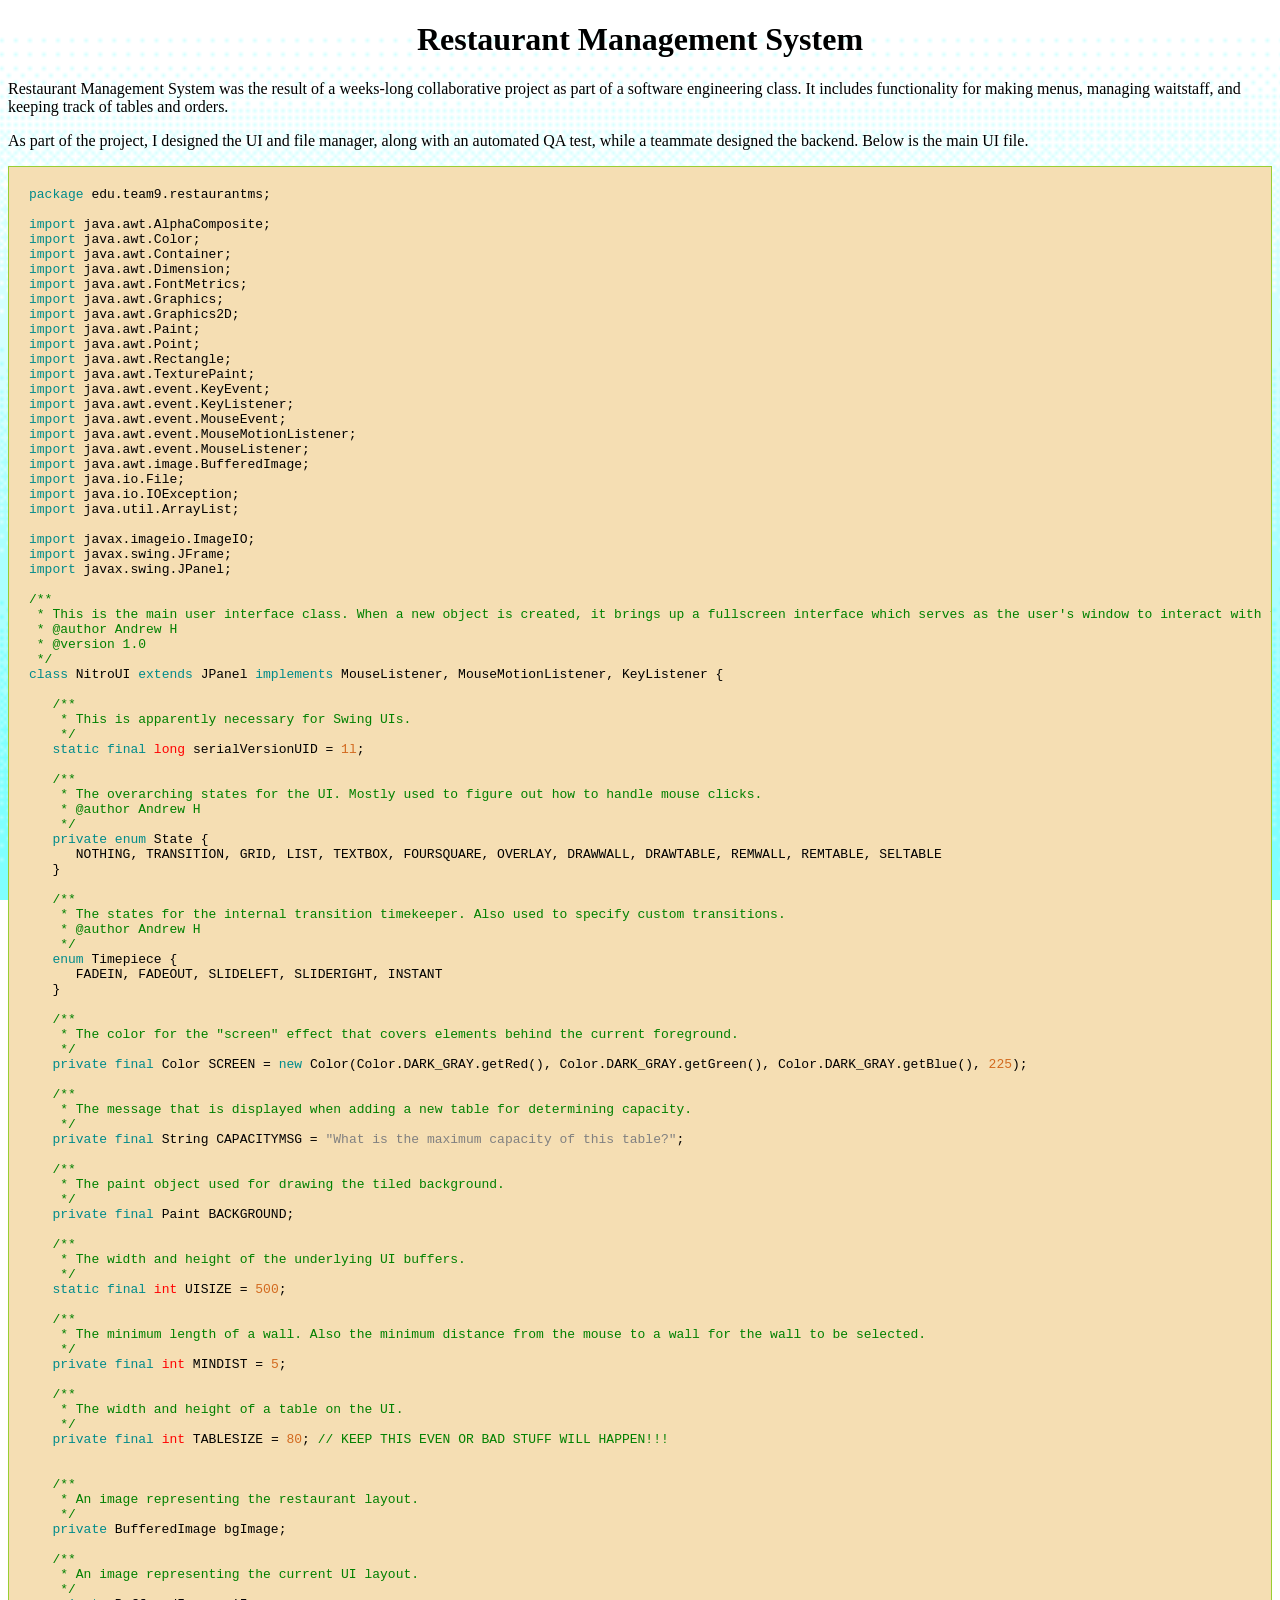
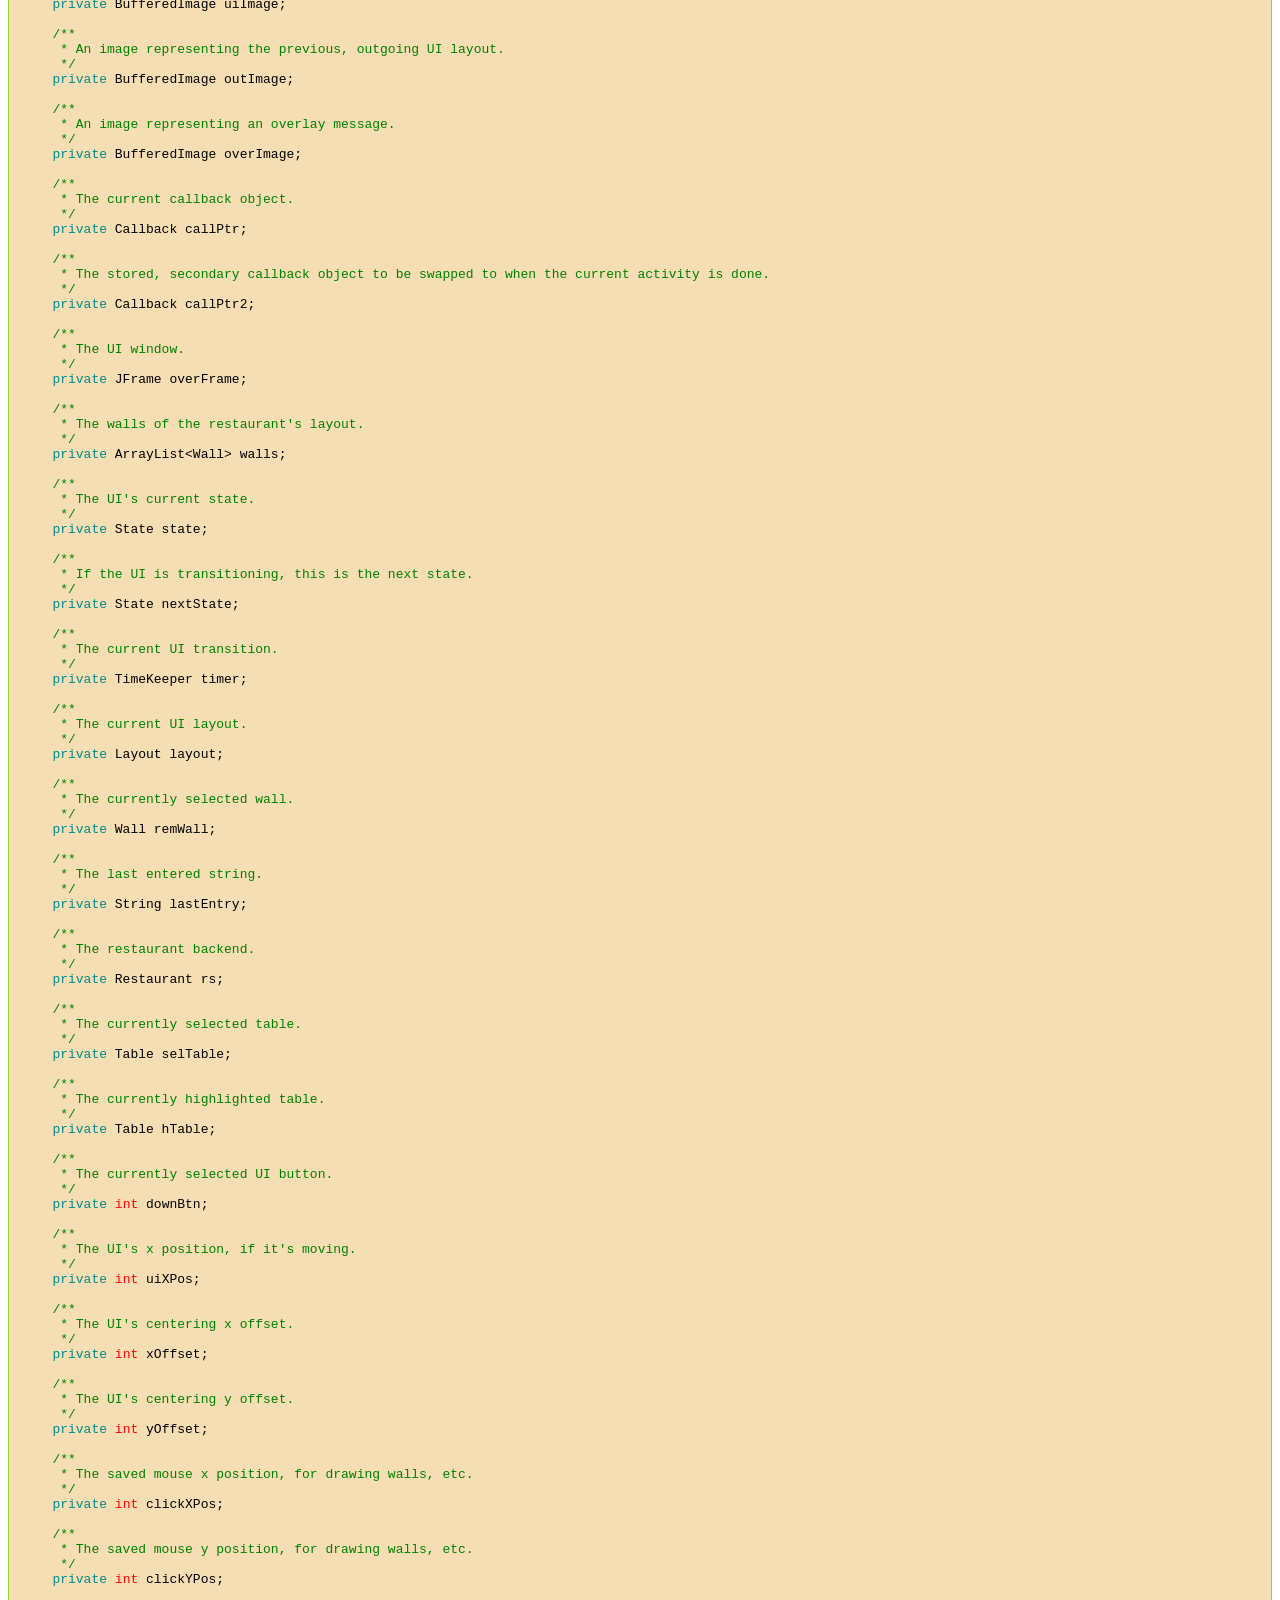
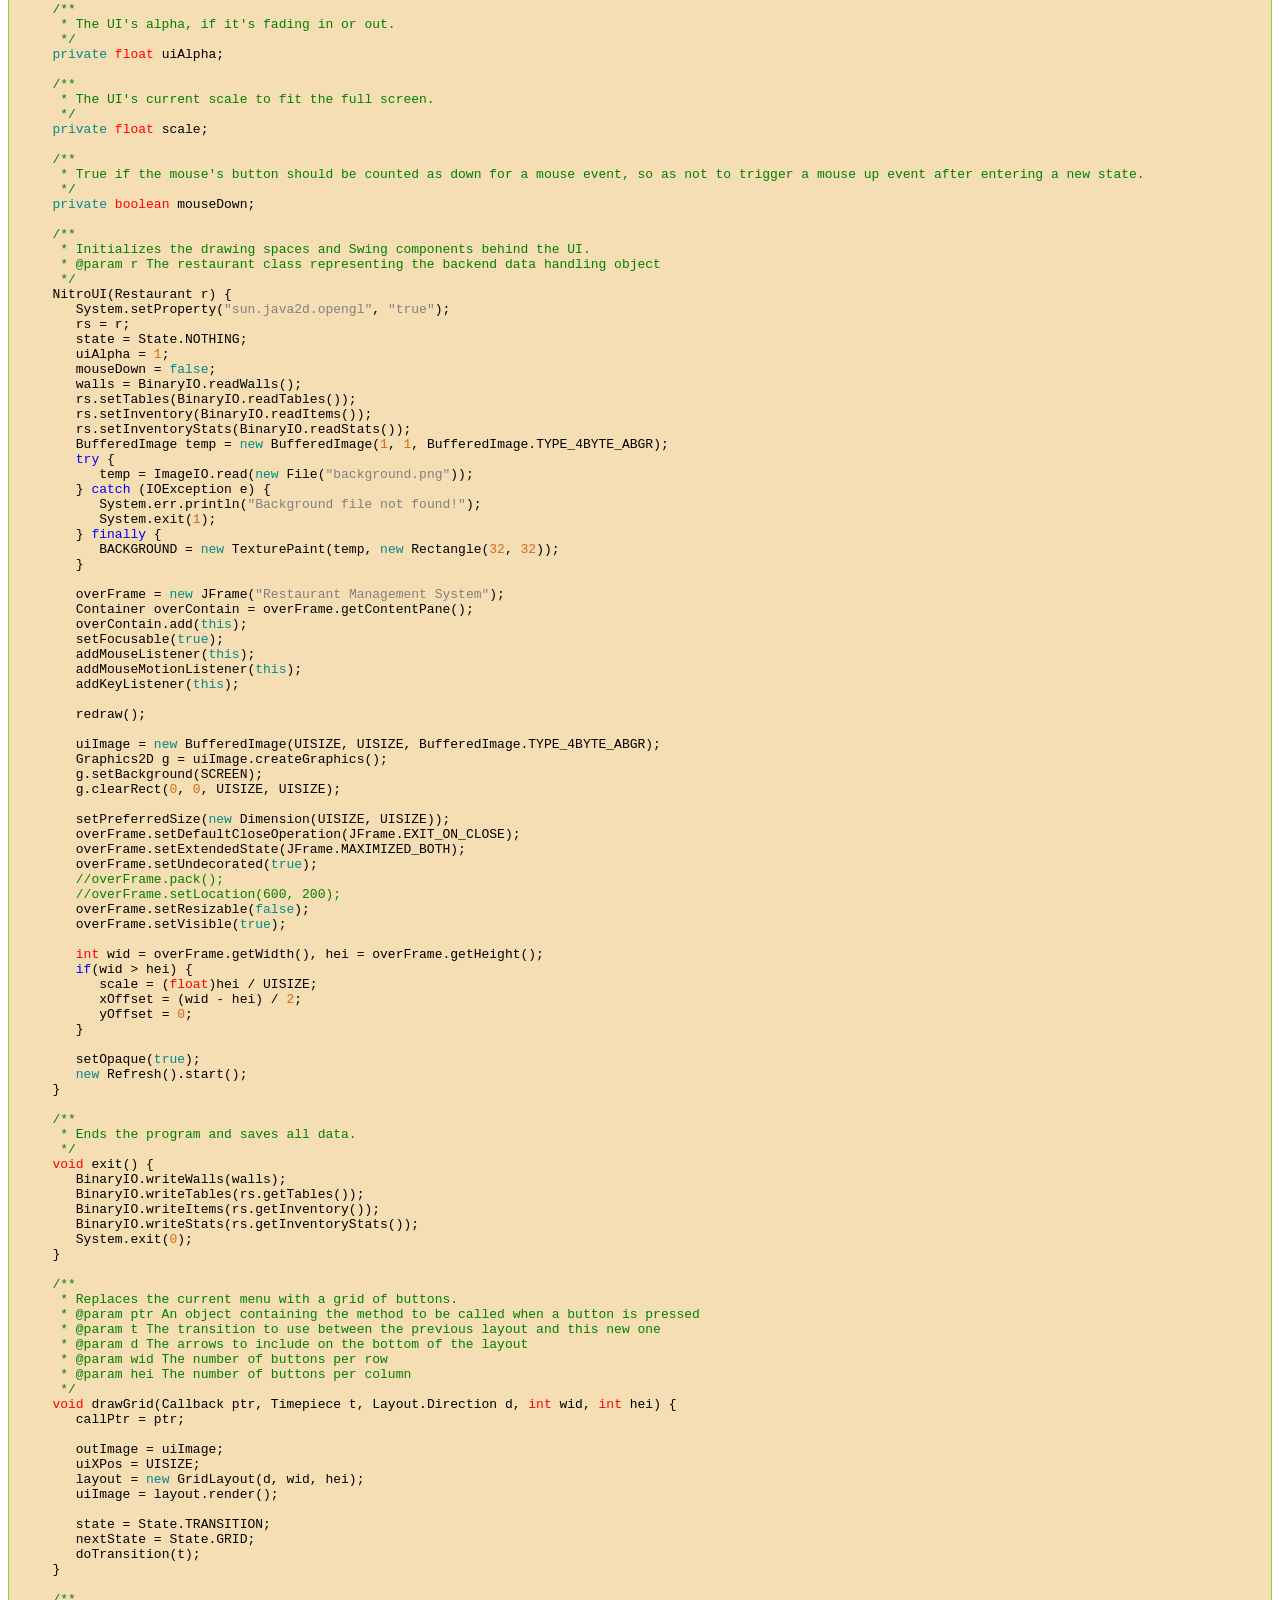
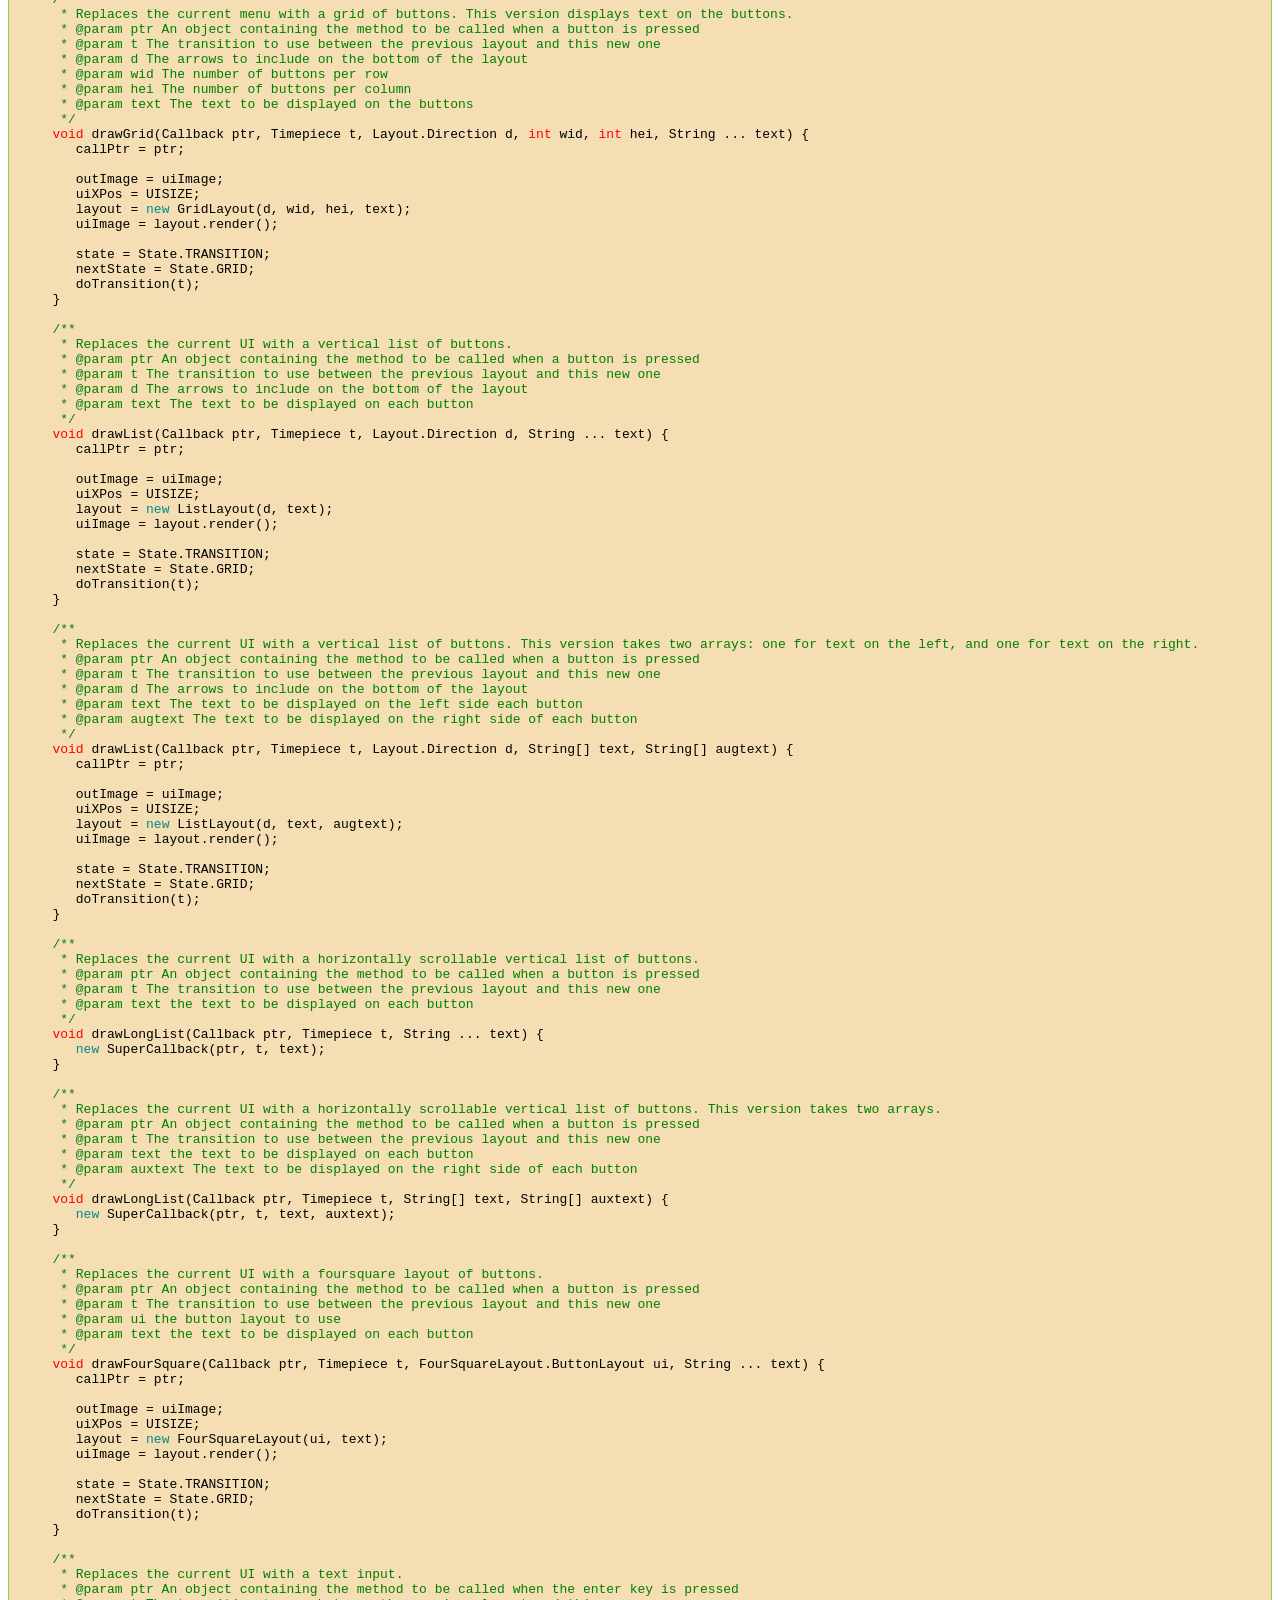
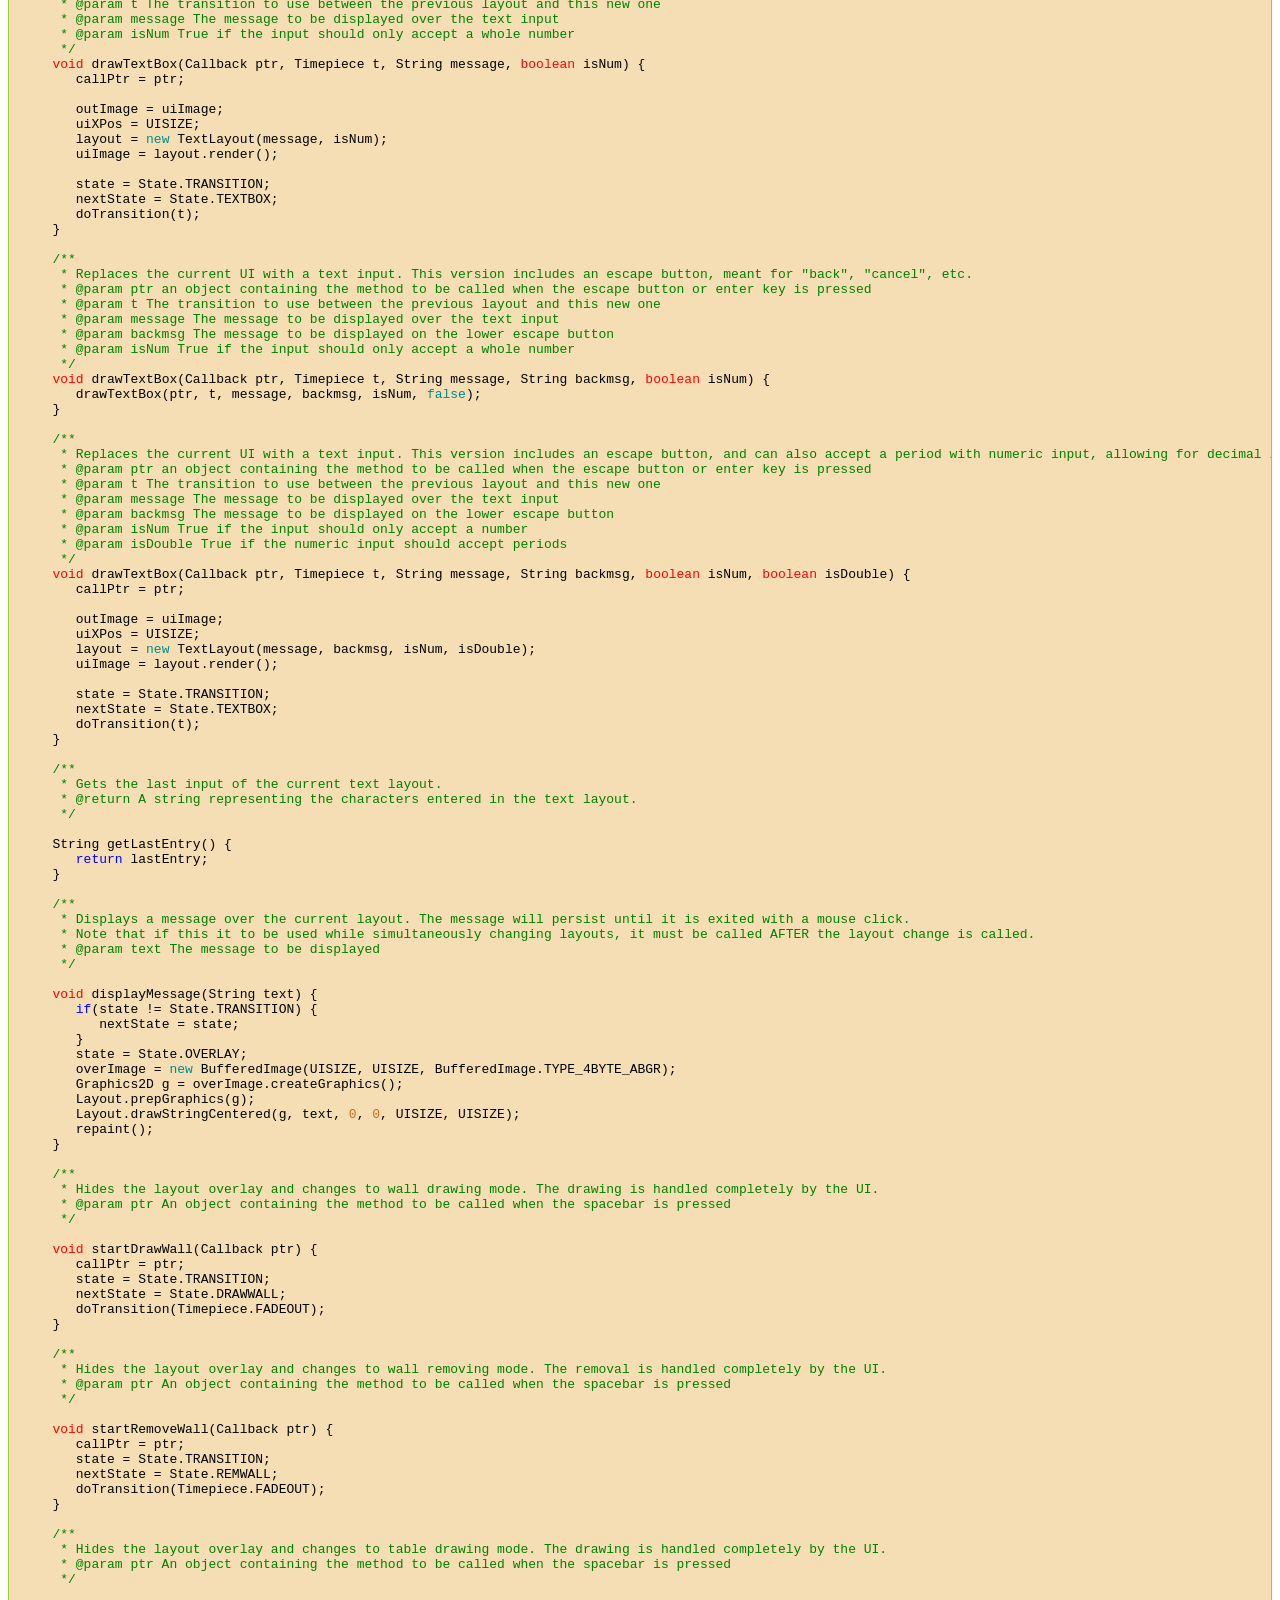
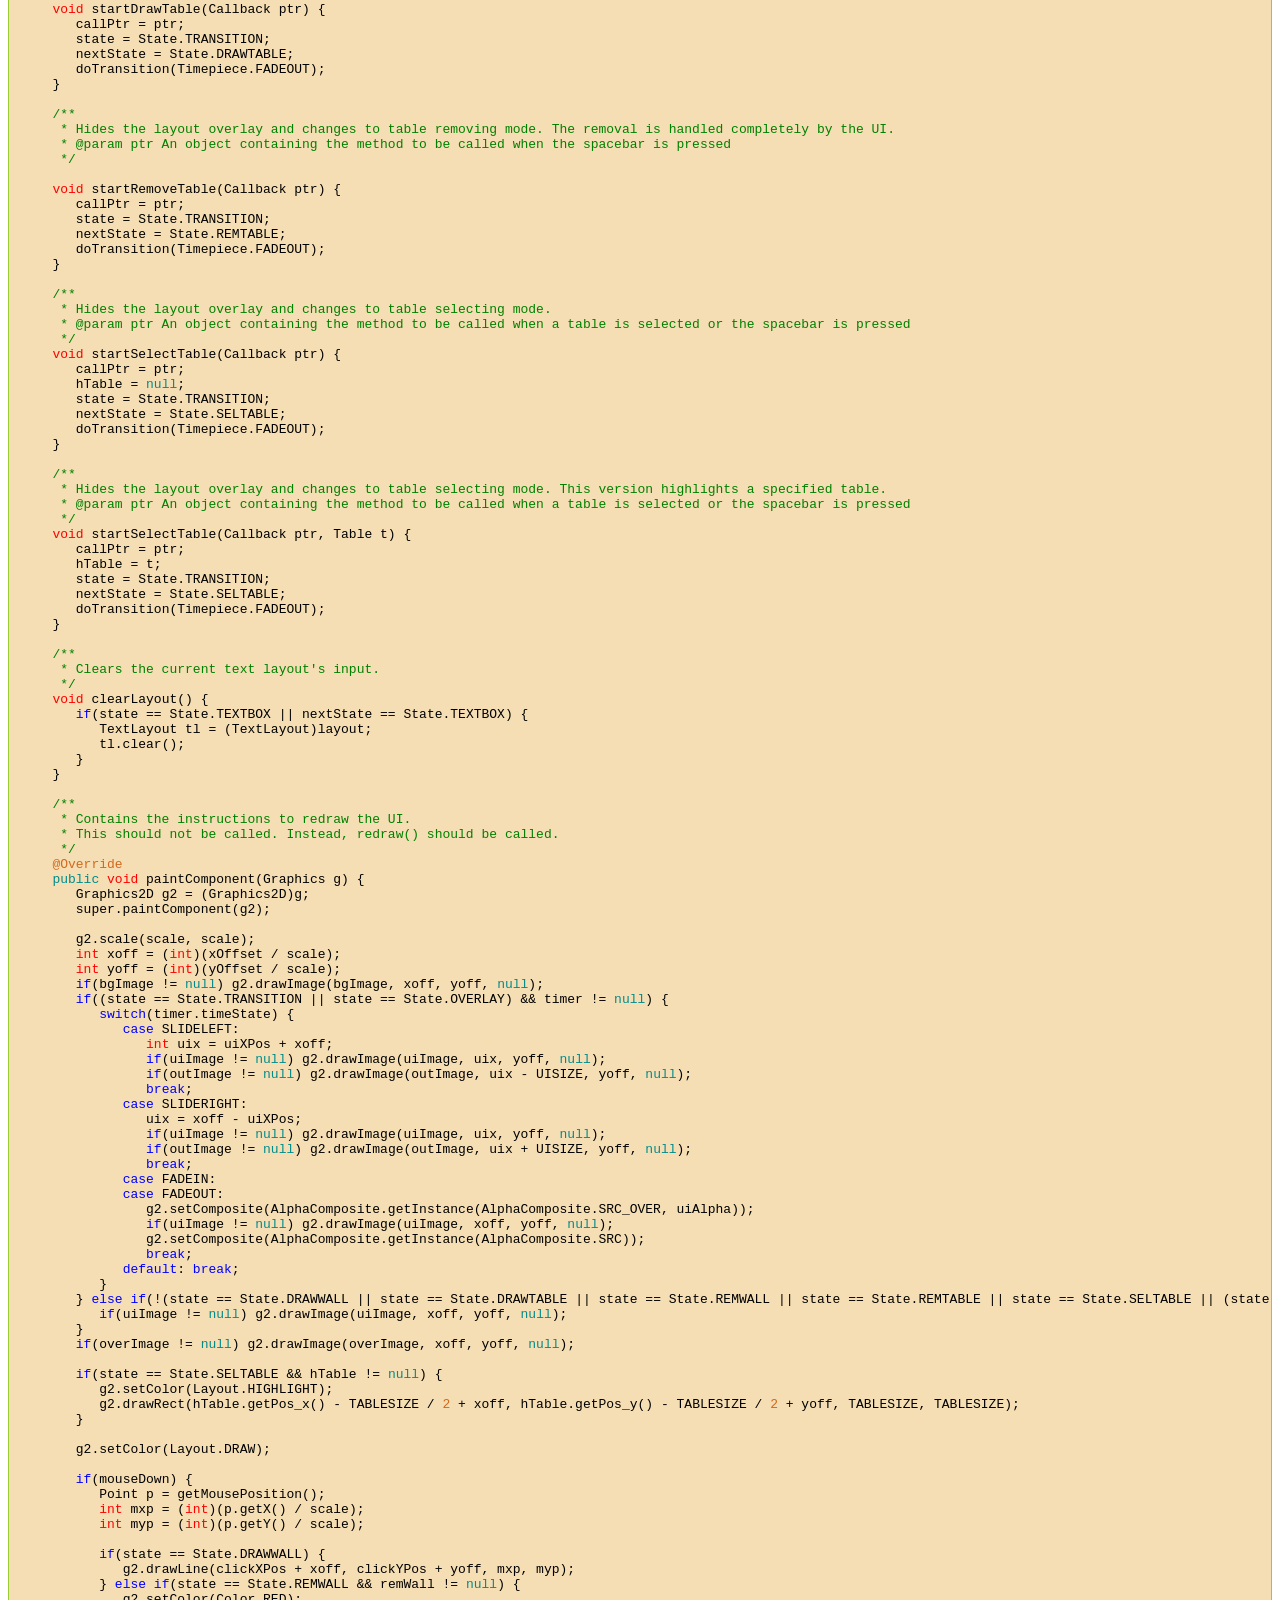
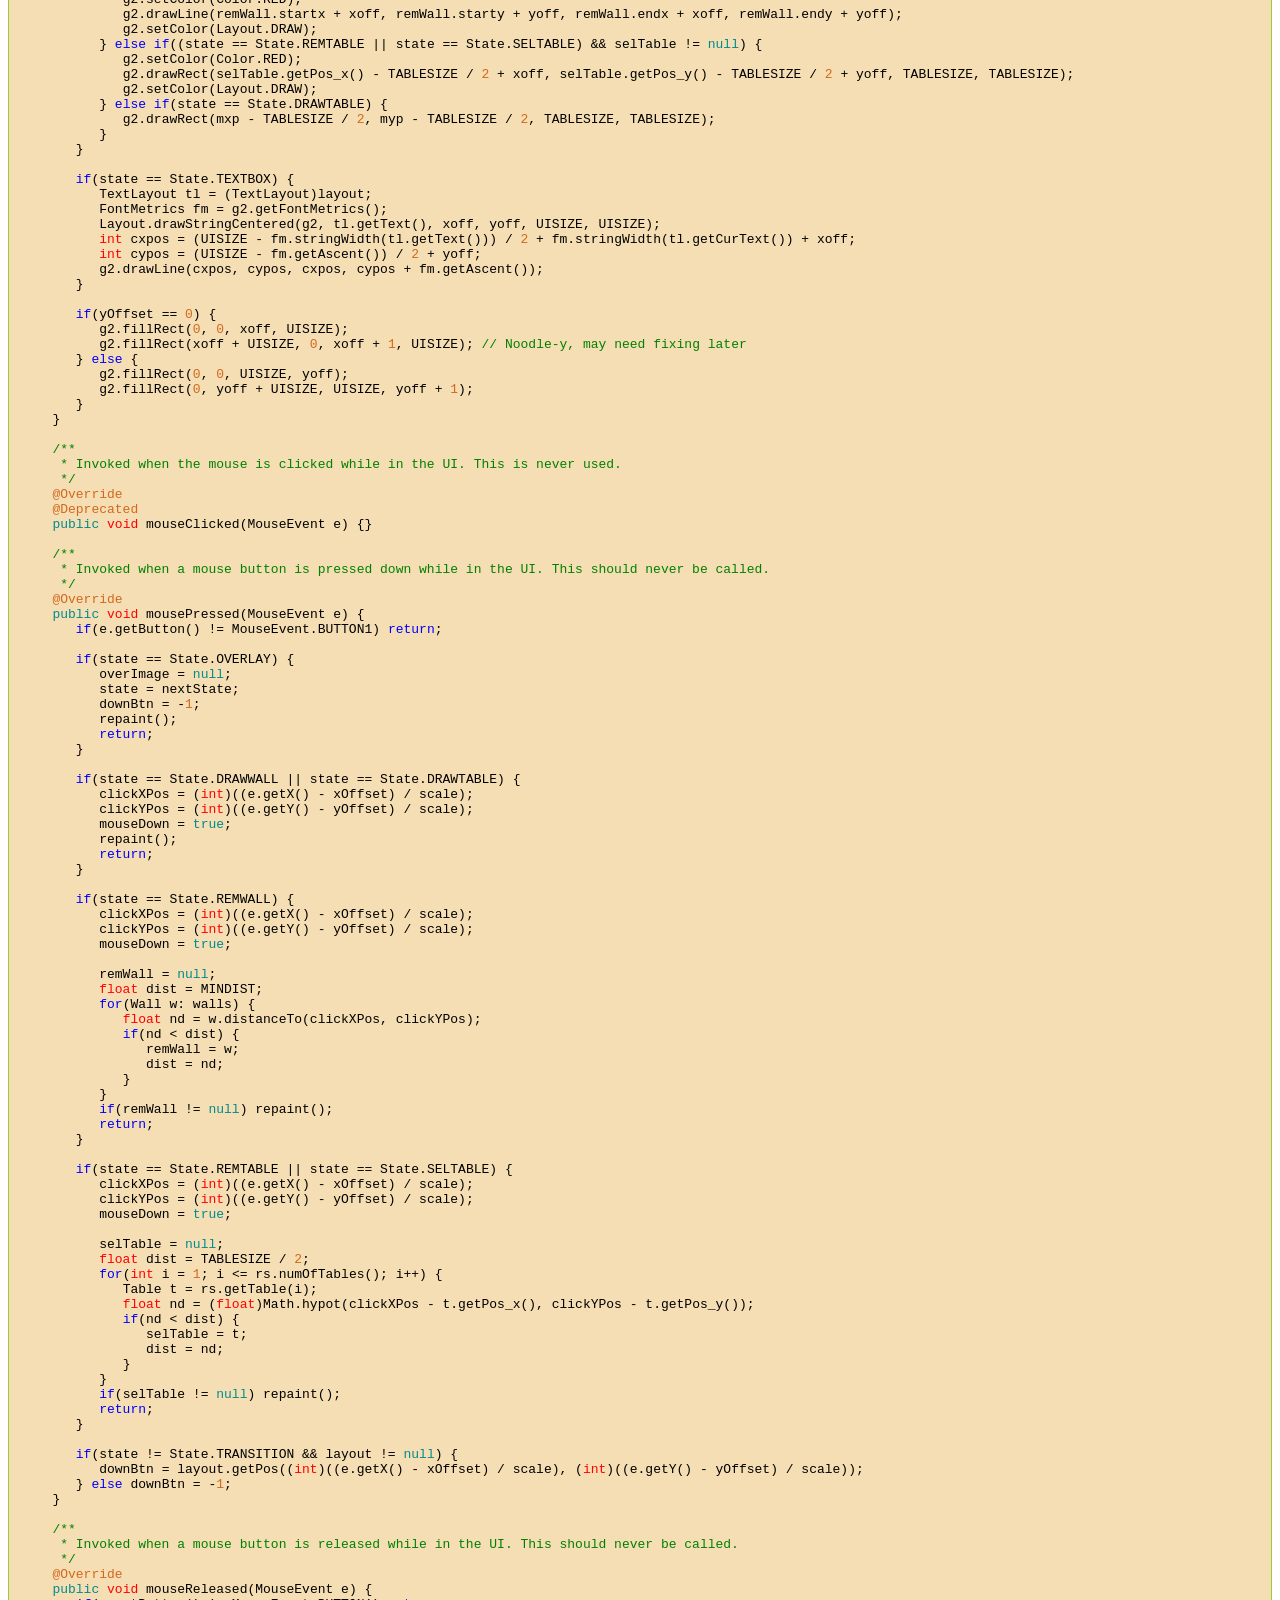
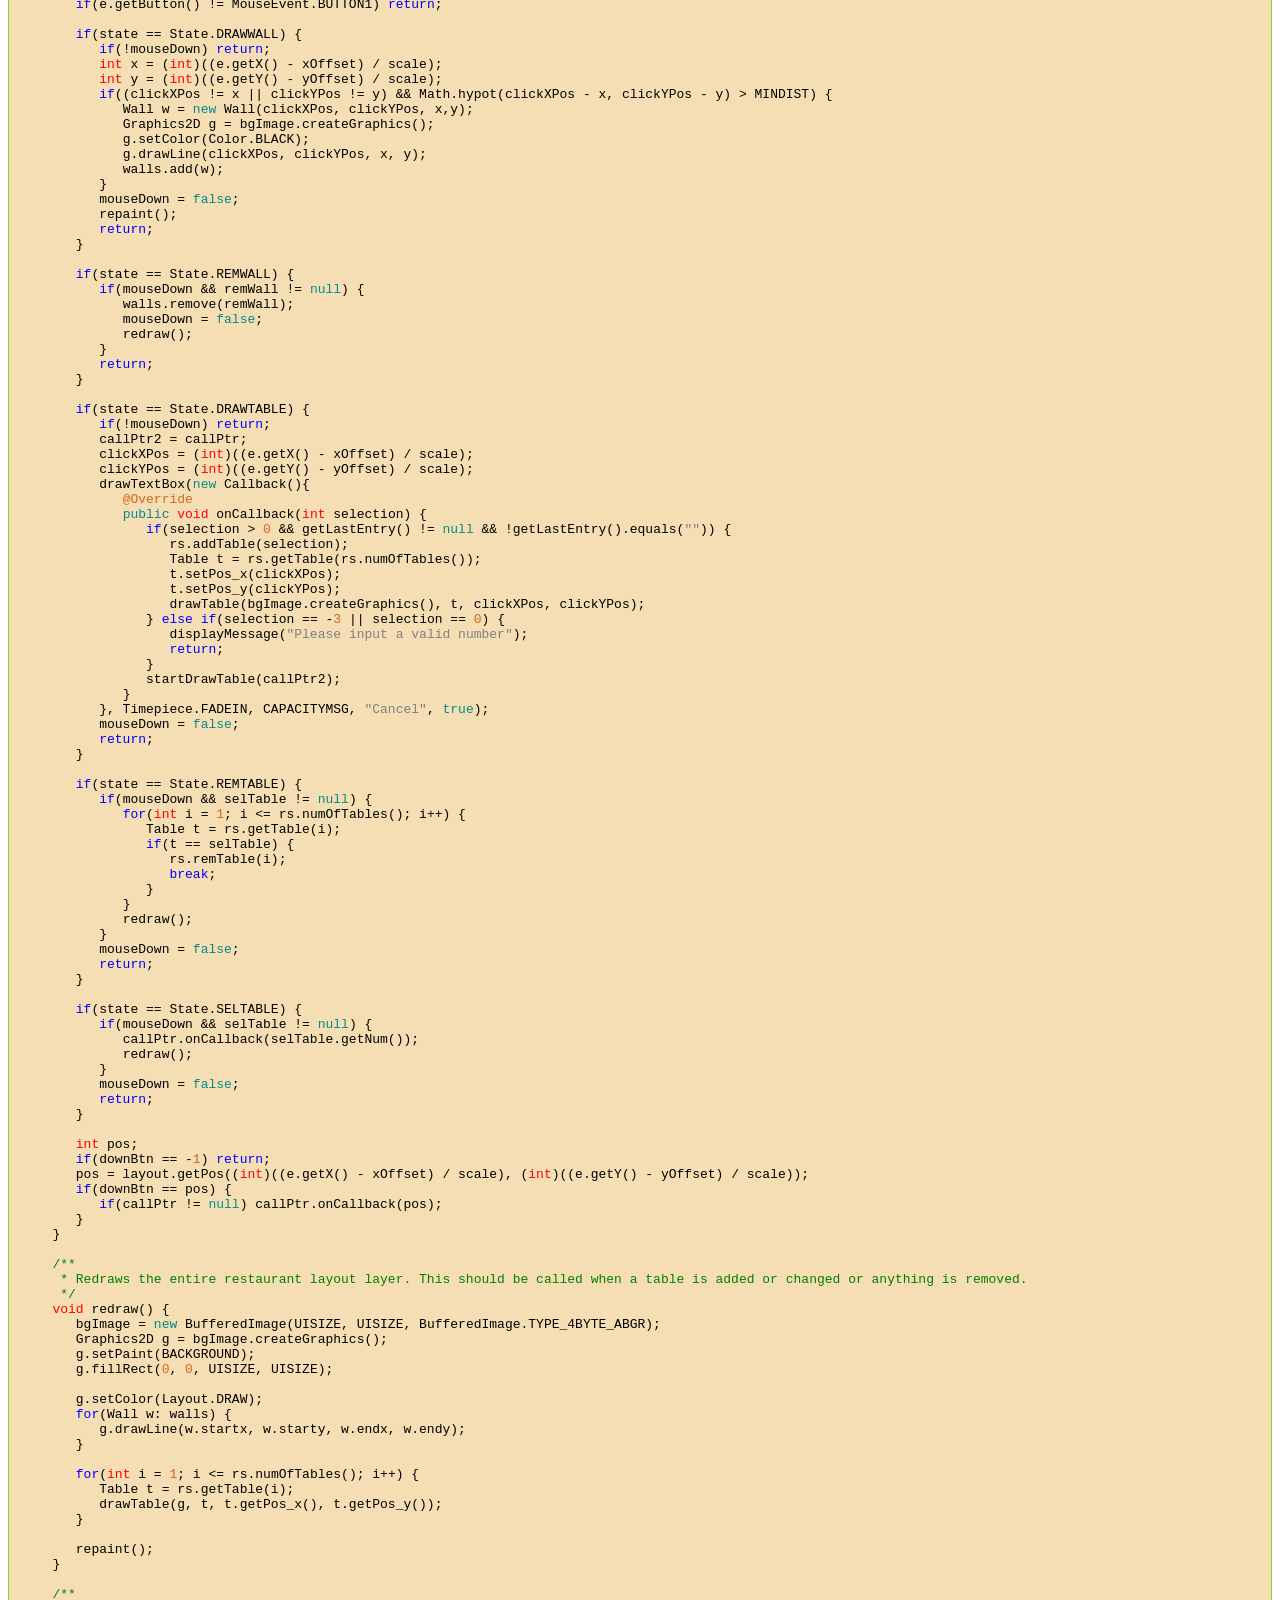
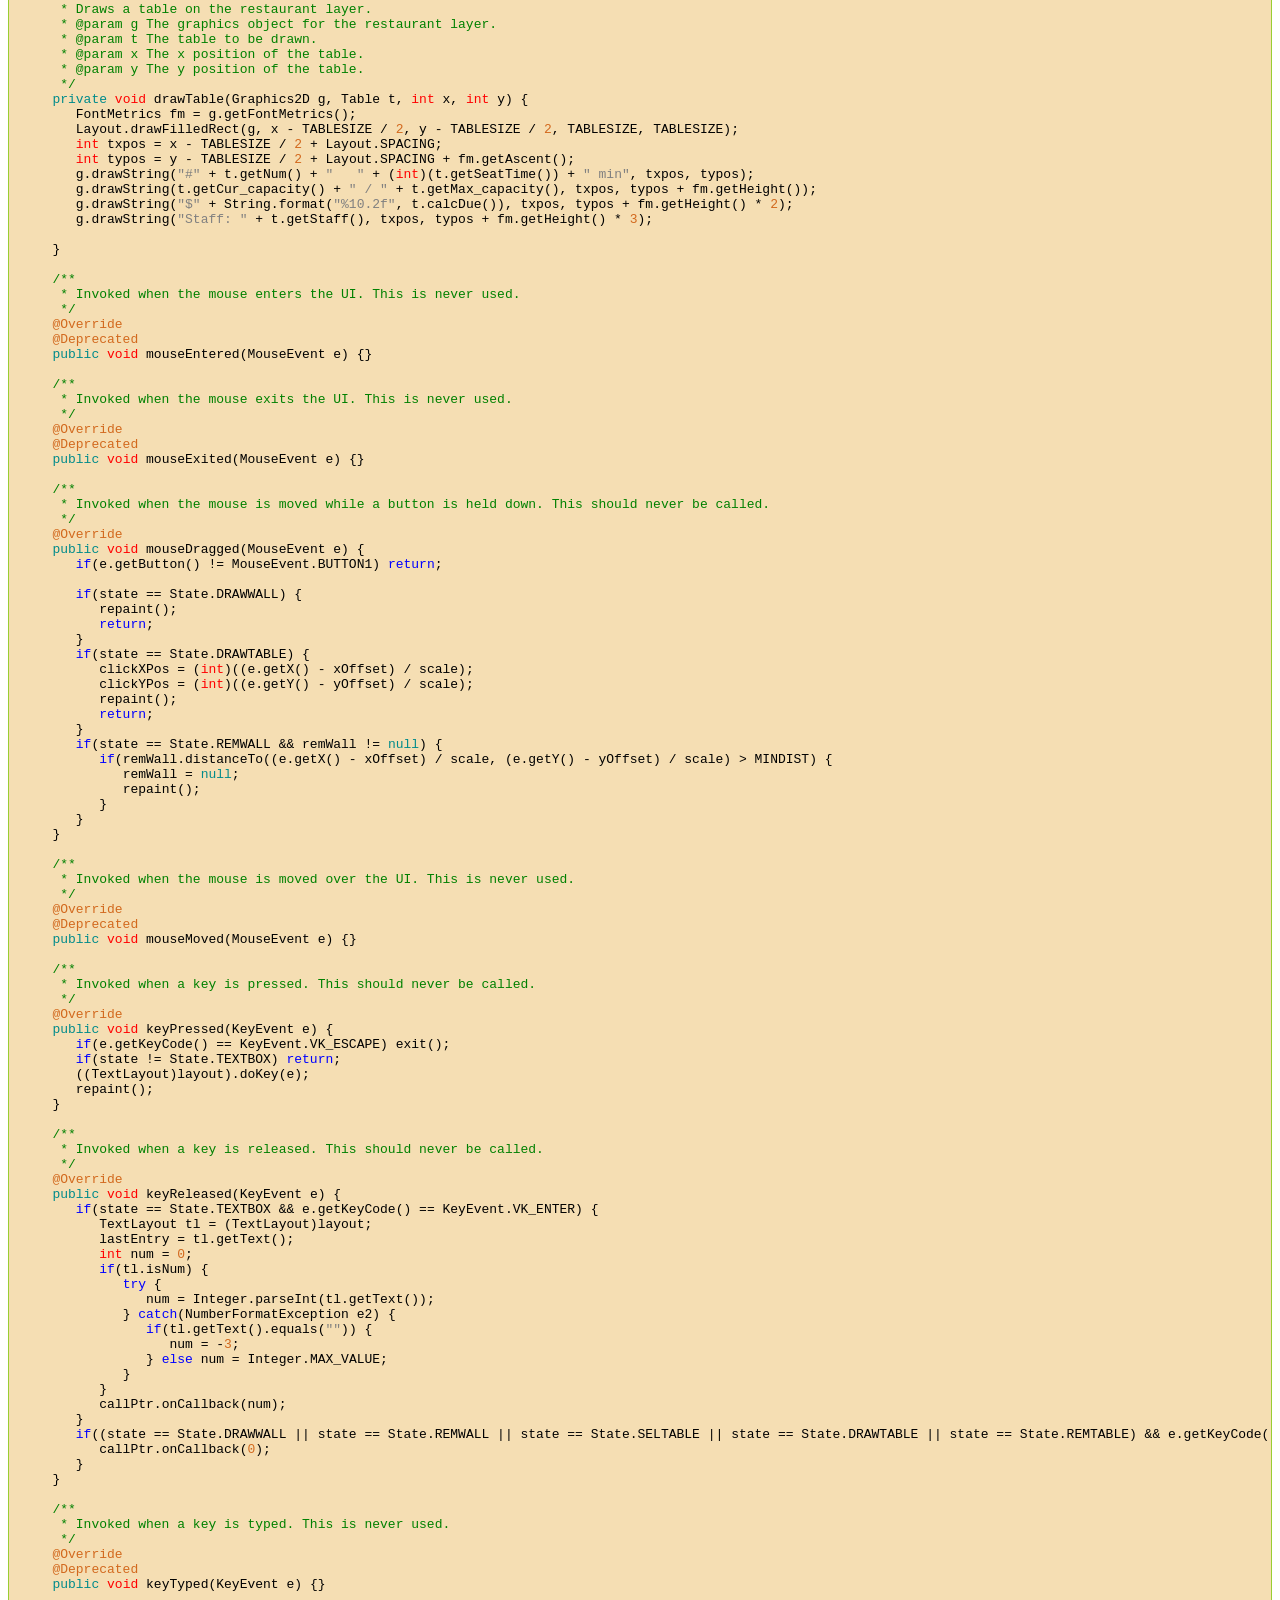
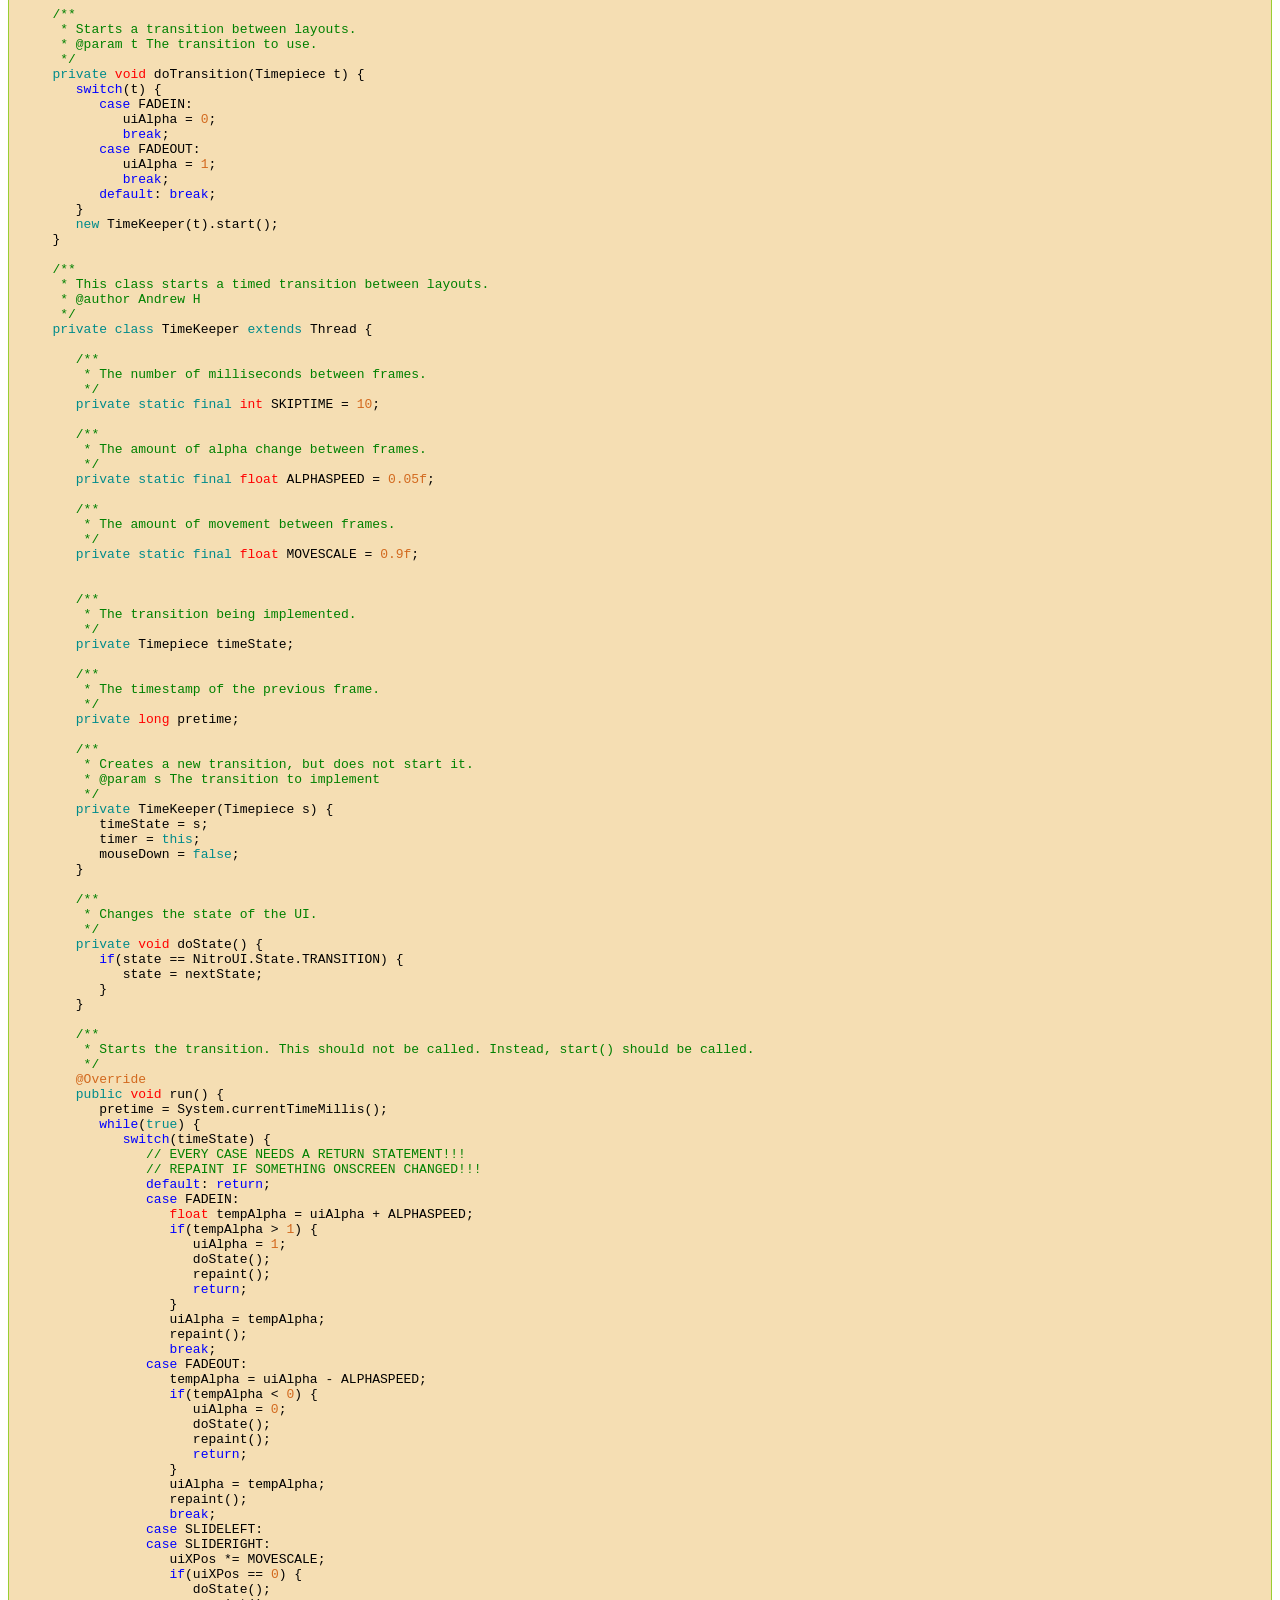
<file: rms.html>
<!doctype html>
<html>
	<head>
		<title>Restaurant Management System - Portfolio</title>
		<meta charset="utf-8"/>
		<meta name="viewport" content="width=device-width, initial-scale=1"/>
		<link href="portfolio.css" rel="stylesheet" type="text/css"/>
	</head>
	<body>
		<h1 class="center">Restaurant Management System</h1>
		<p>Restaurant Management System was the result of a weeks-long collaborative project as part of a software engineering class. It includes functionality for making menus, managing waitstaff, and keeping track of tables and orders.</p>
		<p>As part of the project, I designed the UI and file manager, along with an automated QA test, while a teammate designed the backend. Below is the main UI file.</p>
		<code class="java">package edu.team9.restaurantms;

import java.awt.AlphaComposite;
import java.awt.Color;
import java.awt.Container;
import java.awt.Dimension;
import java.awt.FontMetrics;
import java.awt.Graphics;
import java.awt.Graphics2D;
import java.awt.Paint;
import java.awt.Point;
import java.awt.Rectangle;
import java.awt.TexturePaint;
import java.awt.event.KeyEvent;
import java.awt.event.KeyListener;
import java.awt.event.MouseEvent;
import java.awt.event.MouseMotionListener;
import java.awt.event.MouseListener;
import java.awt.image.BufferedImage;
import java.io.File;
import java.io.IOException;
import java.util.ArrayList;

import javax.imageio.ImageIO;
import javax.swing.JFrame;
import javax.swing.JPanel;

/**
 * This is the main user interface class. When a new object is created, it brings up a fullscreen interface which serves as the user's window to interact with the program.
 * @author Andrew H
 * @version 1.0
 */
class NitroUI extends JPanel implements MouseListener, MouseMotionListener, KeyListener {
	
	/**
	 * This is apparently necessary for Swing UIs.
	 */
	static final long serialVersionUID = 1l;

	/**
	 * The overarching states for the UI. Mostly used to figure out how to handle mouse clicks.
	 * @author Andrew H
	 */
	private enum State {
		NOTHING, TRANSITION, GRID, LIST, TEXTBOX, FOURSQUARE, OVERLAY, DRAWWALL, DRAWTABLE, REMWALL, REMTABLE, SELTABLE
	}

	/**
	 * The states for the internal transition timekeeper. Also used to specify custom transitions.
	 * @author Andrew H
	 */
	enum Timepiece {
		FADEIN, FADEOUT, SLIDELEFT, SLIDERIGHT, INSTANT
	}

	/**
	 * The color for the "screen" effect that covers elements behind the current foreground.
	 */
	private final Color SCREEN = new Color(Color.DARK_GRAY.getRed(), Color.DARK_GRAY.getGreen(), Color.DARK_GRAY.getBlue(), 225);

	/**
	 * The message that is displayed when adding a new table for determining capacity.
	 */
	private final String CAPACITYMSG = "What is the maximum capacity of this table?";

	/**
	 * The paint object used for drawing the tiled background.
	 */
	private final Paint BACKGROUND;

	/**
	 * The width and height of the underlying UI buffers.
	 */
	static final int UISIZE = 500;
	
	/**
	 * The minimum length of a wall. Also the minimum distance from the mouse to a wall for the wall to be selected.
	 */
	private final int MINDIST = 5;
	
	/**
	 * The width and height of a table on the UI.
	 */
	private final int TABLESIZE = 80; // KEEP THIS EVEN OR BAD STUFF WILL HAPPEN!!!

	
	/**
	 * An image representing the restaurant layout.
	 */
	private BufferedImage bgImage;
	
	/**
	 * An image representing the current UI layout.
	 */
	private BufferedImage uiImage;
	
	/**
	 * An image representing the previous, outgoing UI layout.
	 */
	private BufferedImage outImage;
	
	/**
	 * An image representing an overlay message.
	 */
	private BufferedImage overImage;
	
	/**
	 * The current callback object.
	 */
	private Callback callPtr;
	
	/**
	 * The stored, secondary callback object to be swapped to when the current activity is done.
	 */
	private Callback callPtr2;
	
	/**
	 * The UI window.
	 */
	private JFrame overFrame;
	
	/**
	 * The walls of the restaurant's layout.
	 */
	private ArrayList&lt;Wall&gt; walls;

	/**
	 * The UI's current state.
	 */
	private State state;
	
	/**
	 * If the UI is transitioning, this is the next state.
	 */
	private State nextState;
	
	/**
	 * The current UI transition.
	 */
	private TimeKeeper timer;
	
	/**
	 * The current UI layout.
	 */
	private Layout layout;
	
	/**
	 * The currently selected wall.
	 */
	private Wall remWall;
	
	/**
	 * The last entered string.
	 */
	private String lastEntry;
	
	/**
	 * The restaurant backend.
	 */
	private Restaurant rs;
	
	/**
	 * The currently selected table.
	 */
	private Table selTable;
	
	/**
	 * The currently highlighted table.
	 */
	private Table hTable;

	/**
	 * The currently selected UI button.
	 */
	private int downBtn;
	
	/**
	 * The UI's x position, if it's moving.
	 */
	private int uiXPos;
	
	/**
	 * The UI's centering x offset.
	 */
	private int xOffset;
	
	/**
	 * The UI's centering y offset.
	 */
	private int yOffset;
	
	/**
	 * The saved mouse x position, for drawing walls, etc.
	 */
	private int clickXPos;
	
	/**
	 * The saved mouse y position, for drawing walls, etc.
	 */
	private int clickYPos;
	
	/**
	 * The UI's alpha, if it's fading in or out.
	 */
	private float uiAlpha;
	
	/**
	 * The UI's current scale to fit the full screen.
	 */
	private float scale;
	
	/**
	 * True if the mouse's button should be counted as down for a mouse event, so as not to trigger a mouse up event after entering a new state.
	 */
	private boolean mouseDown;

	/**
	 * Initializes the drawing spaces and Swing components behind the UI.
	 * @param r The restaurant class representing the backend data handling object
	 */
	NitroUI(Restaurant r) {
		System.setProperty("sun.java2d.opengl", "true");
		rs = r;
		state = State.NOTHING;
		uiAlpha = 1;
		mouseDown = false;
		walls = BinaryIO.readWalls();
		rs.setTables(BinaryIO.readTables());
		rs.setInventory(BinaryIO.readItems());
		rs.setInventoryStats(BinaryIO.readStats());
		BufferedImage temp = new BufferedImage(1, 1, BufferedImage.TYPE_4BYTE_ABGR);
		try {
			temp = ImageIO.read(new File("background.png"));
		} catch (IOException e) {
			System.err.println("Background file not found!");
			System.exit(1);
		} finally {
			BACKGROUND = new TexturePaint(temp, new Rectangle(32, 32));
		}

		overFrame = new JFrame("Restaurant Management System");
		Container overContain = overFrame.getContentPane();
		overContain.add(this);
		setFocusable(true);
		addMouseListener(this);
		addMouseMotionListener(this);
		addKeyListener(this);

		redraw();

		uiImage = new BufferedImage(UISIZE, UISIZE, BufferedImage.TYPE_4BYTE_ABGR);
		Graphics2D g = uiImage.createGraphics();
		g.setBackground(SCREEN);
		g.clearRect(0, 0, UISIZE, UISIZE);

		setPreferredSize(new Dimension(UISIZE, UISIZE));
		overFrame.setDefaultCloseOperation(JFrame.EXIT_ON_CLOSE);
		overFrame.setExtendedState(JFrame.MAXIMIZED_BOTH);
		overFrame.setUndecorated(true);
		//overFrame.pack();
		//overFrame.setLocation(600, 200);
		overFrame.setResizable(false);
		overFrame.setVisible(true);

		int wid = overFrame.getWidth(), hei = overFrame.getHeight();
		if(wid &gt; hei) {
			scale = (float)hei / UISIZE;
			xOffset = (wid - hei) / 2;
			yOffset = 0;
		}

		setOpaque(true);
		new Refresh().start();
	}
	
	/**
	 * Ends the program and saves all data.
	 */
	void exit() {
		BinaryIO.writeWalls(walls);
		BinaryIO.writeTables(rs.getTables());
		BinaryIO.writeItems(rs.getInventory());
		BinaryIO.writeStats(rs.getInventoryStats());
		System.exit(0);
	}

	/**
	 * Replaces the current menu with a grid of buttons.
	 * @param ptr An object containing the method to be called when a button is pressed
	 * @param t The transition to use between the previous layout and this new one
	 * @param d The arrows to include on the bottom of the layout
	 * @param wid The number of buttons per row
	 * @param hei The number of buttons per column
	 */
	void drawGrid(Callback ptr, Timepiece t, Layout.Direction d, int wid, int hei) {
		callPtr = ptr;

		outImage = uiImage;
		uiXPos = UISIZE;
		layout = new GridLayout(d, wid, hei);
		uiImage = layout.render();

		state = State.TRANSITION;
		nextState = State.GRID;
		doTransition(t);
	}

	/**
	 * Replaces the current menu with a grid of buttons. This version displays text on the buttons.
	 * @param ptr An object containing the method to be called when a button is pressed
	 * @param t The transition to use between the previous layout and this new one
	 * @param d The arrows to include on the bottom of the layout
	 * @param wid The number of buttons per row
	 * @param hei The number of buttons per column
	 * @param text The text to be displayed on the buttons
	 */
	void drawGrid(Callback ptr, Timepiece t, Layout.Direction d, int wid, int hei, String ... text) {
		callPtr = ptr;

		outImage = uiImage;
		uiXPos = UISIZE;
		layout = new GridLayout(d, wid, hei, text);
		uiImage = layout.render();

		state = State.TRANSITION;
		nextState = State.GRID;
		doTransition(t);
	}

	/**
	 * Replaces the current UI with a vertical list of buttons.
	 * @param ptr An object containing the method to be called when a button is pressed
	 * @param t The transition to use between the previous layout and this new one
	 * @param d The arrows to include on the bottom of the layout
	 * @param text The text to be displayed on each button
	 */
	void drawList(Callback ptr, Timepiece t, Layout.Direction d, String ... text) {
		callPtr = ptr;

		outImage = uiImage;
		uiXPos = UISIZE;
		layout = new ListLayout(d, text);
		uiImage = layout.render();

		state = State.TRANSITION;
		nextState = State.GRID;
		doTransition(t);
	}
	
	/**
	 * Replaces the current UI with a vertical list of buttons. This version takes two arrays: one for text on the left, and one for text on the right.
	 * @param ptr An object containing the method to be called when a button is pressed
	 * @param t The transition to use between the previous layout and this new one
	 * @param d The arrows to include on the bottom of the layout
	 * @param text The text to be displayed on the left side each button
	 * @param augtext The text to be displayed on the right side of each button
	 */
	void drawList(Callback ptr, Timepiece t, Layout.Direction d, String[] text, String[] augtext) {
		callPtr = ptr;

		outImage = uiImage;
		uiXPos = UISIZE;
		layout = new ListLayout(d, text, augtext);
		uiImage = layout.render();

		state = State.TRANSITION;
		nextState = State.GRID;
		doTransition(t);
	}

	/**
	 * Replaces the current UI with a horizontally scrollable vertical list of buttons.
	 * @param ptr An object containing the method to be called when a button is pressed
	 * @param t The transition to use between the previous layout and this new one
	 * @param text the text to be displayed on each button
	 */
	void drawLongList(Callback ptr, Timepiece t, String ... text) {
		new SuperCallback(ptr, t, text);
	}
	
	/**
	 * Replaces the current UI with a horizontally scrollable vertical list of buttons. This version takes two arrays.
	 * @param ptr An object containing the method to be called when a button is pressed
	 * @param t The transition to use between the previous layout and this new one
	 * @param text the text to be displayed on each button
	 * @param auxtext The text to be displayed on the right side of each button
	 */
	void drawLongList(Callback ptr, Timepiece t, String[] text, String[] auxtext) {
		new SuperCallback(ptr, t, text, auxtext);
	}

	/**
	 * Replaces the current UI with a foursquare layout of buttons.
	 * @param ptr An object containing the method to be called when a button is pressed
	 * @param t The transition to use between the previous layout and this new one
	 * @param ui the button layout to use
	 * @param text the text to be displayed on each button
	 */
	void drawFourSquare(Callback ptr, Timepiece t, FourSquareLayout.ButtonLayout ui, String ... text) {
		callPtr = ptr;

		outImage = uiImage;
		uiXPos = UISIZE;
		layout = new FourSquareLayout(ui, text);
		uiImage = layout.render();

		state = State.TRANSITION;
		nextState = State.GRID;
		doTransition(t);
	}

	/**
	 * Replaces the current UI with a text input.
	 * @param ptr An object containing the method to be called when the enter key is pressed
	 * @param t The transition to use between the previous layout and this new one
	 * @param message The message to be displayed over the text input
	 * @param isNum True if the input should only accept a whole number
	 */
	void drawTextBox(Callback ptr, Timepiece t, String message, boolean isNum) {
		callPtr = ptr;

		outImage = uiImage;
		uiXPos = UISIZE;
		layout = new TextLayout(message, isNum);
		uiImage = layout.render();

		state = State.TRANSITION;
		nextState = State.TEXTBOX;
		doTransition(t);
	}
	
	/**
	 * Replaces the current UI with a text input. This version includes an escape button, meant for "back", "cancel", etc.
	 * @param ptr an object containing the method to be called when the escape button or enter key is pressed
	 * @param t The transition to use between the previous layout and this new one
	 * @param message The message to be displayed over the text input
	 * @param backmsg The message to be displayed on the lower escape button
	 * @param isNum True if the input should only accept a whole number
	 */
	void drawTextBox(Callback ptr, Timepiece t, String message, String backmsg, boolean isNum) {
		drawTextBox(ptr, t, message, backmsg, isNum, false);
	}
	
	/**
	 * Replaces the current UI with a text input. This version includes an escape button, and can also accept a period with numeric input, allowing for decimal inputs.
	 * @param ptr an object containing the method to be called when the escape button or enter key is pressed
	 * @param t The transition to use between the previous layout and this new one
	 * @param message The message to be displayed over the text input
	 * @param backmsg The message to be displayed on the lower escape button
	 * @param isNum True if the input should only accept a number
	 * @param isDouble True if the numeric input should accept periods
	 */
	void drawTextBox(Callback ptr, Timepiece t, String message, String backmsg, boolean isNum, boolean isDouble) {
		callPtr = ptr;

		outImage = uiImage;
		uiXPos = UISIZE;
		layout = new TextLayout(message, backmsg, isNum, isDouble);
		uiImage = layout.render();

		state = State.TRANSITION;
		nextState = State.TEXTBOX;
		doTransition(t);
	}
	
	/**
	 * Gets the last input of the current text layout.
	 * @return A string representing the characters entered in the text layout.
	 */

	String getLastEntry() {
		return lastEntry;
	}
	
	/**
	 * Displays a message over the current layout. The message will persist until it is exited with a mouse click.
	 * Note that if this it to be used while simultaneously changing layouts, it must be called AFTER the layout change is called.
	 * @param text The message to be displayed
	 */

	void displayMessage(String text) {
		if(state != State.TRANSITION) {
			nextState = state;
		}
		state = State.OVERLAY;
		overImage = new BufferedImage(UISIZE, UISIZE, BufferedImage.TYPE_4BYTE_ABGR);
		Graphics2D g = overImage.createGraphics();
		Layout.prepGraphics(g);
		Layout.drawStringCentered(g, text, 0, 0, UISIZE, UISIZE);
		repaint();
	}
	
	/**
	 * Hides the layout overlay and changes to wall drawing mode. The drawing is handled completely by the UI.
	 * @param ptr An object containing the method to be called when the spacebar is pressed
	 */

	void startDrawWall(Callback ptr) {
		callPtr = ptr;
		state = State.TRANSITION;
		nextState = State.DRAWWALL;
		doTransition(Timepiece.FADEOUT);
	}
	
	/**
	 * Hides the layout overlay and changes to wall removing mode. The removal is handled completely by the UI.
	 * @param ptr An object containing the method to be called when the spacebar is pressed
	 */

	void startRemoveWall(Callback ptr) {
		callPtr = ptr;
		state = State.TRANSITION;
		nextState = State.REMWALL;
		doTransition(Timepiece.FADEOUT);
	}
	
	/**
	 * Hides the layout overlay and changes to table drawing mode. The drawing is handled completely by the UI.
	 * @param ptr An object containing the method to be called when the spacebar is pressed
	 */

	void startDrawTable(Callback ptr) {
		callPtr = ptr;
		state = State.TRANSITION;
		nextState = State.DRAWTABLE;
		doTransition(Timepiece.FADEOUT);
	}
	
	/**
	 * Hides the layout overlay and changes to table removing mode. The removal is handled completely by the UI.
	 * @param ptr An object containing the method to be called when the spacebar is pressed
	 */
	
	void startRemoveTable(Callback ptr) {
		callPtr = ptr;
		state = State.TRANSITION;
		nextState = State.REMTABLE;
		doTransition(Timepiece.FADEOUT);
	}
	
	/**
	 * Hides the layout overlay and changes to table selecting mode.
	 * @param ptr An object containing the method to be called when a table is selected or the spacebar is pressed
	 */
	void startSelectTable(Callback ptr) {
		callPtr = ptr;
		hTable = null;
		state = State.TRANSITION;
		nextState = State.SELTABLE;
		doTransition(Timepiece.FADEOUT);
	}
	
	/**
	 * Hides the layout overlay and changes to table selecting mode. This version highlights a specified table.
	 * @param ptr An object containing the method to be called when a table is selected or the spacebar is pressed
	 */
	void startSelectTable(Callback ptr, Table t) {
		callPtr = ptr;
		hTable = t;
		state = State.TRANSITION;
		nextState = State.SELTABLE;
		doTransition(Timepiece.FADEOUT);
	}
	
	/**
	 * Clears the current text layout's input.
	 */
	void clearLayout() {
		if(state == State.TEXTBOX || nextState == State.TEXTBOX) {
			TextLayout tl = (TextLayout)layout;
			tl.clear();
		}
	}

	/**
	 * Contains the instructions to redraw the UI.
	 * This should not be called. Instead, redraw() should be called.
	 */
	@Override
	public void paintComponent(Graphics g) {
		Graphics2D g2 = (Graphics2D)g;
		super.paintComponent(g2);

		g2.scale(scale, scale);
		int xoff = (int)(xOffset / scale);
		int yoff = (int)(yOffset / scale);
		if(bgImage != null) g2.drawImage(bgImage, xoff, yoff, null);
		if((state == State.TRANSITION || state == State.OVERLAY) && timer != null) {
			switch(timer.timeState) {
				case SLIDELEFT:
					int uix = uiXPos + xoff;
					if(uiImage != null) g2.drawImage(uiImage, uix, yoff, null);
					if(outImage != null) g2.drawImage(outImage, uix - UISIZE, yoff, null);
					break;
				case SLIDERIGHT:
					uix = xoff - uiXPos;
					if(uiImage != null) g2.drawImage(uiImage, uix, yoff, null);
					if(outImage != null) g2.drawImage(outImage, uix + UISIZE, yoff, null);
					break;
				case FADEIN:
				case FADEOUT:
					g2.setComposite(AlphaComposite.getInstance(AlphaComposite.SRC_OVER, uiAlpha));
					if(uiImage != null) g2.drawImage(uiImage, xoff, yoff, null);
					g2.setComposite(AlphaComposite.getInstance(AlphaComposite.SRC));
					break;
				default: break;
			}
		} else if(!(state == State.DRAWWALL || state == State.DRAWTABLE || state == State.REMWALL || state == State.REMTABLE || state == State.SELTABLE || (state == State.OVERLAY && (nextState == State.DRAWWALL || nextState == State.DRAWTABLE || nextState == State.REMWALL || nextState == State.REMTABLE || nextState == State.SELTABLE)))) {
			if(uiImage != null) g2.drawImage(uiImage, xoff, yoff, null);
		}
		if(overImage != null) g2.drawImage(overImage, xoff, yoff, null);
		
		if(state == State.SELTABLE && hTable != null) {
			g2.setColor(Layout.HIGHLIGHT);
			g2.drawRect(hTable.getPos_x() - TABLESIZE / 2 + xoff, hTable.getPos_y() - TABLESIZE / 2 + yoff, TABLESIZE, TABLESIZE);
		}
		
		g2.setColor(Layout.DRAW);
		
		if(mouseDown) {
			Point p = getMousePosition();
			int mxp = (int)(p.getX() / scale);
			int myp = (int)(p.getY() / scale);

			if(state == State.DRAWWALL) {
				g2.drawLine(clickXPos + xoff, clickYPos + yoff, mxp, myp);
			} else if(state == State.REMWALL && remWall != null) {
				g2.setColor(Color.RED);
				g2.drawLine(remWall.startx + xoff, remWall.starty + yoff, remWall.endx + xoff, remWall.endy + yoff);
				g2.setColor(Layout.DRAW);
			} else if((state == State.REMTABLE || state == State.SELTABLE) && selTable != null) {
				g2.setColor(Color.RED);
				g2.drawRect(selTable.getPos_x() - TABLESIZE / 2 + xoff, selTable.getPos_y() - TABLESIZE / 2 + yoff, TABLESIZE, TABLESIZE);
				g2.setColor(Layout.DRAW);
			} else if(state == State.DRAWTABLE) {
				g2.drawRect(mxp - TABLESIZE / 2, myp - TABLESIZE / 2, TABLESIZE, TABLESIZE);
			}
		}

		if(state == State.TEXTBOX) {
			TextLayout tl = (TextLayout)layout;
			FontMetrics fm = g2.getFontMetrics();
			Layout.drawStringCentered(g2, tl.getText(), xoff, yoff, UISIZE, UISIZE);
			int cxpos = (UISIZE - fm.stringWidth(tl.getText())) / 2 + fm.stringWidth(tl.getCurText()) + xoff;
			int cypos = (UISIZE - fm.getAscent()) / 2 + yoff;
			g2.drawLine(cxpos, cypos, cxpos, cypos + fm.getAscent());
		}

		if(yOffset == 0) {
			g2.fillRect(0, 0, xoff, UISIZE);
			g2.fillRect(xoff + UISIZE, 0, xoff + 1, UISIZE); // Noodle-y, may need fixing later
		} else {
			g2.fillRect(0, 0, UISIZE, yoff);
			g2.fillRect(0, yoff + UISIZE, UISIZE, yoff + 1);
		}
	}

	/**
	 * Invoked when the mouse is clicked while in the UI. This is never used.
	 */
	@Override
	@Deprecated
	public void mouseClicked(MouseEvent e) {}

	/**
	 * Invoked when a mouse button is pressed down while in the UI. This should never be called.
	 */
	@Override
	public void mousePressed(MouseEvent e) {
		if(e.getButton() != MouseEvent.BUTTON1) return;
		
		if(state == State.OVERLAY) {
			overImage = null;
			state = nextState;
			downBtn = -1;
			repaint();
			return;
		}

		if(state == State.DRAWWALL || state == State.DRAWTABLE) {
			clickXPos = (int)((e.getX() - xOffset) / scale);
			clickYPos = (int)((e.getY() - yOffset) / scale);
			mouseDown = true;
			repaint();
			return;
		}

		if(state == State.REMWALL) {
			clickXPos = (int)((e.getX() - xOffset) / scale);
			clickYPos = (int)((e.getY() - yOffset) / scale);
			mouseDown = true;

			remWall = null;
			float dist = MINDIST;
			for(Wall w: walls) {
				float nd = w.distanceTo(clickXPos, clickYPos);
				if(nd &lt; dist) {
					remWall = w;
					dist = nd;
				}
			}
			if(remWall != null) repaint();
			return;
		}
		
		if(state == State.REMTABLE || state == State.SELTABLE) {
			clickXPos = (int)((e.getX() - xOffset) / scale);
			clickYPos = (int)((e.getY() - yOffset) / scale);
			mouseDown = true;

			selTable = null;
			float dist = TABLESIZE / 2;
			for(int i = 1; i &lt;= rs.numOfTables(); i++) {
				Table t = rs.getTable(i);
				float nd = (float)Math.hypot(clickXPos - t.getPos_x(), clickYPos - t.getPos_y());
				if(nd &lt; dist) {
					selTable = t;
					dist = nd;
				}
			}
			if(selTable != null) repaint();
			return;
		}

		if(state != State.TRANSITION && layout != null) {
			downBtn = layout.getPos((int)((e.getX() - xOffset) / scale), (int)((e.getY() - yOffset) / scale));
		} else downBtn = -1;
	}

	/**
	 * Invoked when a mouse button is released while in the UI. This should never be called.
	 */
	@Override
	public void mouseReleased(MouseEvent e) {
		if(e.getButton() != MouseEvent.BUTTON1) return;
		
		if(state == State.DRAWWALL) {
			if(!mouseDown) return;
			int x = (int)((e.getX() - xOffset) / scale);
			int y = (int)((e.getY() - yOffset) / scale);
			if((clickXPos != x || clickYPos != y) && Math.hypot(clickXPos - x, clickYPos - y) &gt; MINDIST) {
				Wall w = new Wall(clickXPos, clickYPos, x,y);
				Graphics2D g = bgImage.createGraphics();
				g.setColor(Color.BLACK);
				g.drawLine(clickXPos, clickYPos, x, y);
				walls.add(w);
			}
			mouseDown = false;
			repaint();
			return;
		}

		if(state == State.REMWALL) {
			if(mouseDown && remWall != null) {
				walls.remove(remWall);
				mouseDown = false;
				redraw();
			}
			return;
		}

		if(state == State.DRAWTABLE) {
			if(!mouseDown) return;
			callPtr2 = callPtr;
			clickXPos = (int)((e.getX() - xOffset) / scale);
			clickYPos = (int)((e.getY() - yOffset) / scale);
			drawTextBox(new Callback(){
				@Override
				public void onCallback(int selection) {
					if(selection &gt; 0 && getLastEntry() != null && !getLastEntry().equals("")) {
						rs.addTable(selection);
						Table t = rs.getTable(rs.numOfTables());
						t.setPos_x(clickXPos);
						t.setPos_y(clickYPos);
						drawTable(bgImage.createGraphics(), t, clickXPos, clickYPos);
					} else if(selection == -3 || selection == 0) {
						displayMessage("Please input a valid number");
						return;
					}
					startDrawTable(callPtr2);
				}
			}, Timepiece.FADEIN, CAPACITYMSG, "Cancel", true);
			mouseDown = false;
			return;
		}
		
		if(state == State.REMTABLE) {
			if(mouseDown && selTable != null) {
				for(int i = 1; i &lt;= rs.numOfTables(); i++) {
					Table t = rs.getTable(i);
					if(t == selTable) {
						rs.remTable(i);
						break;
					}
				}
				redraw();
			}
			mouseDown = false;
			return;
		}
		
		if(state == State.SELTABLE) {
			if(mouseDown && selTable != null) {
				callPtr.onCallback(selTable.getNum());
				redraw();
			}
			mouseDown = false;
			return;
		}
		
		int pos;
		if(downBtn == -1) return;
		pos = layout.getPos((int)((e.getX() - xOffset) / scale), (int)((e.getY() - yOffset) / scale));
		if(downBtn == pos) {
			if(callPtr != null) callPtr.onCallback(pos);
		}
	}

	/**
	 * Redraws the entire restaurant layout layer. This should be called when a table is added or changed or anything is removed.
	 */
	void redraw() {
		bgImage = new BufferedImage(UISIZE, UISIZE, BufferedImage.TYPE_4BYTE_ABGR);
		Graphics2D g = bgImage.createGraphics();
		g.setPaint(BACKGROUND);
		g.fillRect(0, 0, UISIZE, UISIZE);

		g.setColor(Layout.DRAW);
		for(Wall w: walls) {
			g.drawLine(w.startx, w.starty, w.endx, w.endy);
		}
		
		for(int i = 1; i &lt;= rs.numOfTables(); i++) {
			Table t = rs.getTable(i);
			drawTable(g, t, t.getPos_x(), t.getPos_y());
		}
		
		repaint();
	}
	
	/**
	 * Draws a table on the restaurant layer.
	 * @param g The graphics object for the restaurant layer.
	 * @param t The table to be drawn.
	 * @param x The x position of the table.
	 * @param y The y position of the table.
	 */
	private void drawTable(Graphics2D g, Table t, int x, int y) {
		FontMetrics fm = g.getFontMetrics();
		Layout.drawFilledRect(g, x - TABLESIZE / 2, y - TABLESIZE / 2, TABLESIZE, TABLESIZE);
		int txpos = x - TABLESIZE / 2 + Layout.SPACING;
		int typos = y - TABLESIZE / 2 + Layout.SPACING + fm.getAscent();
		g.drawString("#" + t.getNum() + "   " + (int)(t.getSeatTime()) + " min", txpos, typos);
		g.drawString(t.getCur_capacity() + " / " + t.getMax_capacity(), txpos, typos + fm.getHeight());
		g.drawString("$" + String.format("%10.2f", t.calcDue()), txpos, typos + fm.getHeight() * 2);
		g.drawString("Staff: " + t.getStaff(), txpos, typos + fm.getHeight() * 3);
		
	}

	/**
	 * Invoked when the mouse enters the UI. This is never used.
	 */
	@Override
	@Deprecated
	public void mouseEntered(MouseEvent e) {}

	/**
	 * Invoked when the mouse exits the UI. This is never used.
	 */
	@Override
	@Deprecated
	public void mouseExited(MouseEvent e) {}

	/**
	 * Invoked when the mouse is moved while a button is held down. This should never be called.
	 */
	@Override
	public void mouseDragged(MouseEvent e) {
		if(e.getButton() != MouseEvent.BUTTON1) return;
		
		if(state == State.DRAWWALL) {
			repaint();
			return;
		}
		if(state == State.DRAWTABLE) {
			clickXPos = (int)((e.getX() - xOffset) / scale);
			clickYPos = (int)((e.getY() - yOffset) / scale);
			repaint();
			return;
		}
		if(state == State.REMWALL && remWall != null) {
			if(remWall.distanceTo((e.getX() - xOffset) / scale, (e.getY() - yOffset) / scale) &gt; MINDIST) {
				remWall = null;
				repaint();
			}
		}
	}

	/**
	 * Invoked when the mouse is moved over the UI. This is never used.
	 */
	@Override
	@Deprecated
	public void mouseMoved(MouseEvent e) {}

	/**
	 * Invoked when a key is pressed. This should never be called.
	 */
	@Override
	public void keyPressed(KeyEvent e) {
		if(e.getKeyCode() == KeyEvent.VK_ESCAPE) exit();
		if(state != State.TEXTBOX) return;
		((TextLayout)layout).doKey(e);
		repaint();
	}

	/**
	 * Invoked when a key is released. This should never be called.
	 */
	@Override
	public void keyReleased(KeyEvent e) {
		if(state == State.TEXTBOX && e.getKeyCode() == KeyEvent.VK_ENTER) {
			TextLayout tl = (TextLayout)layout;
			lastEntry = tl.getText();
			int num = 0;
			if(tl.isNum) {
				try {
					num = Integer.parseInt(tl.getText());
				} catch(NumberFormatException e2) {
					if(tl.getText().equals("")) {
						num = -3;
					} else num = Integer.MAX_VALUE;
				}
			}
			callPtr.onCallback(num);
		}
		if((state == State.DRAWWALL || state == State.REMWALL || state == State.SELTABLE || state == State.DRAWTABLE || state == State.REMTABLE) && e.getKeyCode() == KeyEvent.VK_SPACE) {
			callPtr.onCallback(0);
		}
	}

	/**
	 * Invoked when a key is typed. This is never used.
	 */
	@Override
	@Deprecated
	public void keyTyped(KeyEvent e) {}

	/**
	 * Starts a transition between layouts.
	 * @param t The transition to use.
	 */
	private void doTransition(Timepiece t) {
		switch(t) {
			case FADEIN:
				uiAlpha = 0;
				break;
			case FADEOUT:
				uiAlpha = 1;
				break;
			default: break;
		}
		new TimeKeeper(t).start();
	}

	/**
	 * This class starts a timed transition between layouts.
	 * @author Andrew H
	 */
	private class TimeKeeper extends Thread {

		/**
		 * The number of milliseconds between frames.
		 */
		private static final int SKIPTIME = 10;
		
		/**
		 * The amount of alpha change between frames.
		 */
		private static final float ALPHASPEED = 0.05f;
		
		/**
		 * The amount of movement between frames.
		 */
		private static final float MOVESCALE = 0.9f;

		
		/**
		 * The transition being implemented.
		 */
		private Timepiece timeState;
		
		/**
		 * The timestamp of the previous frame.
		 */
		private long pretime;

		/**
		 * Creates a new transition, but does not start it.
		 * @param s The transition to implement
		 */
		private TimeKeeper(Timepiece s) {
			timeState = s;
			timer = this;
			mouseDown = false;
		}
		
		/**
		 * Changes the state of the UI.
		 */
		private void doState() {
			if(state == NitroUI.State.TRANSITION) {
				state = nextState;
			}
		}

		/**
		 * Starts the transition. This should not be called. Instead, start() should be called.
		 */
		@Override
		public void run() {
			pretime = System.currentTimeMillis();
			while(true) {
				switch(timeState) {
					// EVERY CASE NEEDS A RETURN STATEMENT!!!
					// REPAINT IF SOMETHING ONSCREEN CHANGED!!!
					default: return;
					case FADEIN:
						float tempAlpha = uiAlpha + ALPHASPEED;
						if(tempAlpha &gt; 1) {
							uiAlpha = 1;
							doState();
							repaint();
							return;
						}
						uiAlpha = tempAlpha;
						repaint();
						break;
					case FADEOUT:
						tempAlpha = uiAlpha - ALPHASPEED;
						if(tempAlpha &lt; 0) {
							uiAlpha = 0;
							doState();
							repaint();
							return;
						}
						uiAlpha = tempAlpha;
						repaint();
						break;
					case SLIDELEFT:
					case SLIDERIGHT:
						uiXPos *= MOVESCALE;
						if(uiXPos == 0) {
							doState();
							repaint();
							return;
						}
						repaint();
						break;
				}
				pretime += SKIPTIME;
				long sleeptime = pretime - System.currentTimeMillis();
				if(sleeptime &gt; 0) {
					try {
						sleep(sleeptime);
					} catch (InterruptedException e) {
						System.err.println(e.getMessage());
						e.printStackTrace();
						System.exit(0);
					}
				}
			}
		}
	}
	
	/**
	 * This class refreshes the UI every 5 seconds, in order to update time values.
	 * @author Andrew H
	 */
	private class Refresh extends Thread {
		@Override
		public void run() {
			while(true) {
				try {
					sleep(5000);
				} catch(InterruptedException e) {
					e.printStackTrace();
				}
				redraw();
			}
		}
	}

	/**
	 * This class facilitates the scrolling of long lists.
	 * @author Andrew H
	 */
	private class SuperCallback implements Callback {

		/**
		 * The callback to be called when a selection is made or the layout is backed out of.
		 */
		private Callback subCallback;
		
		/**
		 * The full list of strings to be displayed on the left side of buttons.
		 */
		private String[] text;
		
		/**
		 * The full list of strings to be displayed on the right side of buttons.
		 */
		private String[] auxtext;

		/**
		 * The current page of buttons.
		 */
		private int pos;
		
		/**
		 * The number of pages of buttons.
		 */
		private int wid;

		/**
		 * Creates a callback which can scroll through lists of buttons.
		 * @param c An object containing the method to be called when a button is pressed
		 * @param ti The transition to use between the previous layout and the first list of buttons
		 * @param t The full list of strings to be displayed
		 */
		private SuperCallback(Callback c, Timepiece ti, String[] t) {
			if(t.length &lt;= ListLayout.MAXLIST) {
				drawList(c, ti, Layout.Direction.LEFT, t);
				return;
			}
			subCallback = c;
			text = t;
			auxtext = null;
			pos = 0;
			wid = text.length / ListLayout.MAXLIST;

			String[] textBlock = new String[ListLayout.MAXLIST];
			System.arraycopy(text, 0, textBlock, 0, ListLayout.MAXLIST);
			drawList(this, ti, Layout.Direction.BOTH, textBlock);
		}
		
		/**
		 * Creates a callback which can scroll through lists of buttons. This version has text on both sides of buttons.
		 * @param c An object containing the method to be called when a button is pressed
		 * @param ti The transition to use between the previous layout and the first list of buttons
		 * @param t The full list of strings to be displayed on the left sides of buttons
		 * @param at The full list of strings to be displayed on the right sides of buttons
		 * @throws IllegalArgumentException If the list of strings for the left and right sides of the buttons are different lengths.
		 */
		private SuperCallback(Callback c, Timepiece ti, String[] t, String[] at) {
			if(t.length != at.length) throw new IllegalArgumentException("List and auxillary list of different lengths!");
			if(t.length &lt;= ListLayout.MAXLIST) {
				drawList(c, ti, Layout.Direction.LEFT, t, at);
				return;
			}
			subCallback = c;
			text = t;
			auxtext = at;
			pos = 0;
			wid = text.length / ListLayout.MAXLIST;

			String[] textBlock = new String[ListLayout.MAXLIST];
			System.arraycopy(text, 0, textBlock, 0, ListLayout.MAXLIST);
			String[] auxTextBlock = new String[ListLayout.MAXLIST];
			System.arraycopy(auxtext, 0, auxTextBlock, 0, ListLayout.MAXLIST);
			drawList(this, ti, Layout.Direction.BOTH, textBlock, auxTextBlock);
		}

		/**
		 * Invoked when a button is pressed. If a list button is pressed, the subcallback is invoked by this method.
		 */
		@Override
		public void onCallback(int selection) {
			if(selection &gt;= 0) {
				subCallback.onCallback(selection + pos * ListLayout.MAXLIST);
			} else if(selection == Layout.LFTARROW) {
				if(pos == 0) {
					subCallback.onCallback(selection);
				} else {
					pos--;
					String[] textBlock = new String[ListLayout.MAXLIST];
					System.arraycopy(text, pos * ListLayout.MAXLIST, textBlock, 0, ListLayout.MAXLIST);
					if(auxtext != null) {
						String[] auxTextBlock = new String[ListLayout.MAXLIST];
						System.arraycopy(auxtext, pos * ListLayout.MAXLIST, auxTextBlock, 0, ListLayout.MAXLIST);
						drawList(this, Timepiece.SLIDERIGHT, Layout.Direction.BOTH, textBlock, auxTextBlock);
					} else drawList(this, Timepiece.SLIDERIGHT, Layout.Direction.BOTH, textBlock);
				}
			} else if(selection == Layout.RGTARROW) {
				pos++;
				int len = ListLayout.MAXLIST;
				if(pos == wid) len = text.length % ListLayout.MAXLIST;
				String[] textBlock = new String[len];
				System.arraycopy(text, pos * ListLayout.MAXLIST, textBlock, 0, len);
				if(auxtext != null) {
					String[] auxTextBlock = new String[len];
					System.arraycopy(auxtext, pos * ListLayout.MAXLIST, auxTextBlock, 0, len);
					drawList(this, Timepiece.SLIDELEFT, pos == wid ? Layout.Direction.LEFT : Layout.Direction.BOTH, textBlock, auxTextBlock);
				} else drawList(this, Timepiece.SLIDELEFT, pos == wid ? Layout.Direction.LEFT : Layout.Direction.BOTH, textBlock);
			}
		}
	}
}</code>
		<script src="code.js" type="text/javascript"></script>
	</body>
</html>
</file>
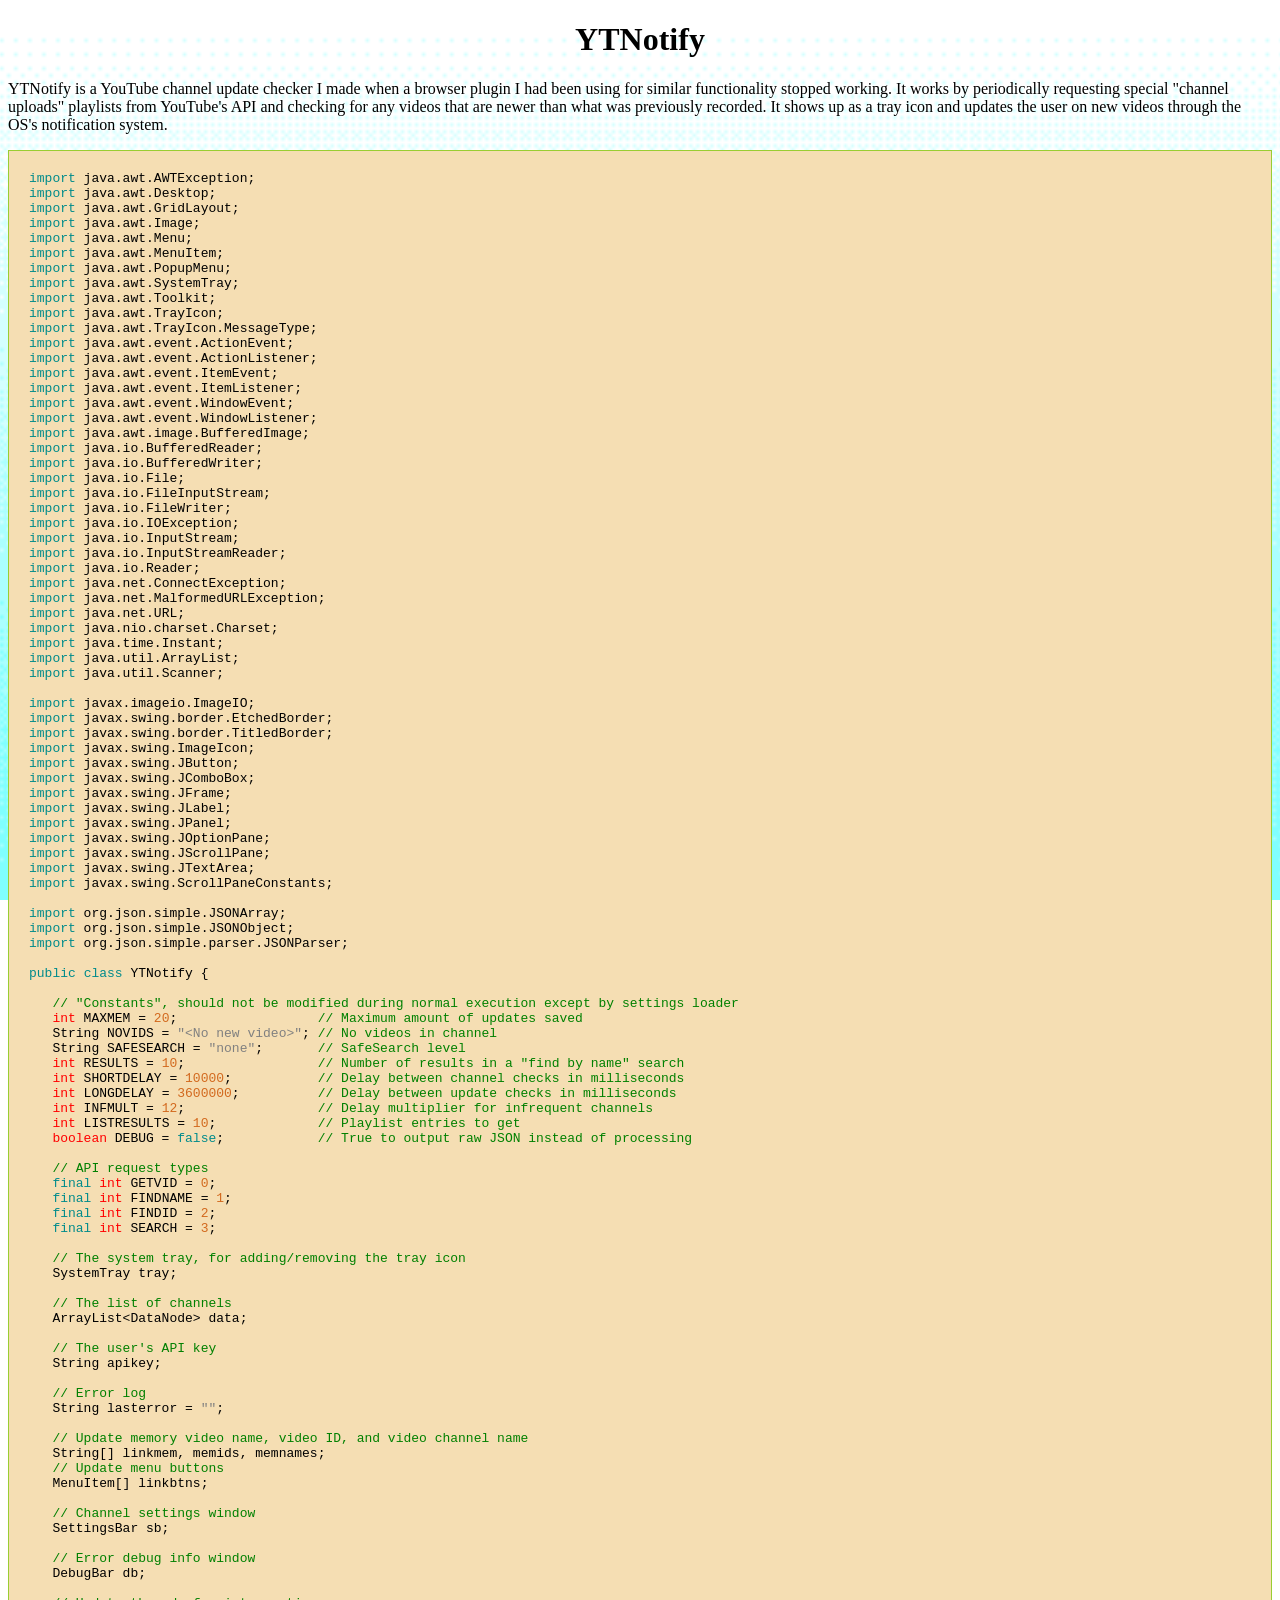
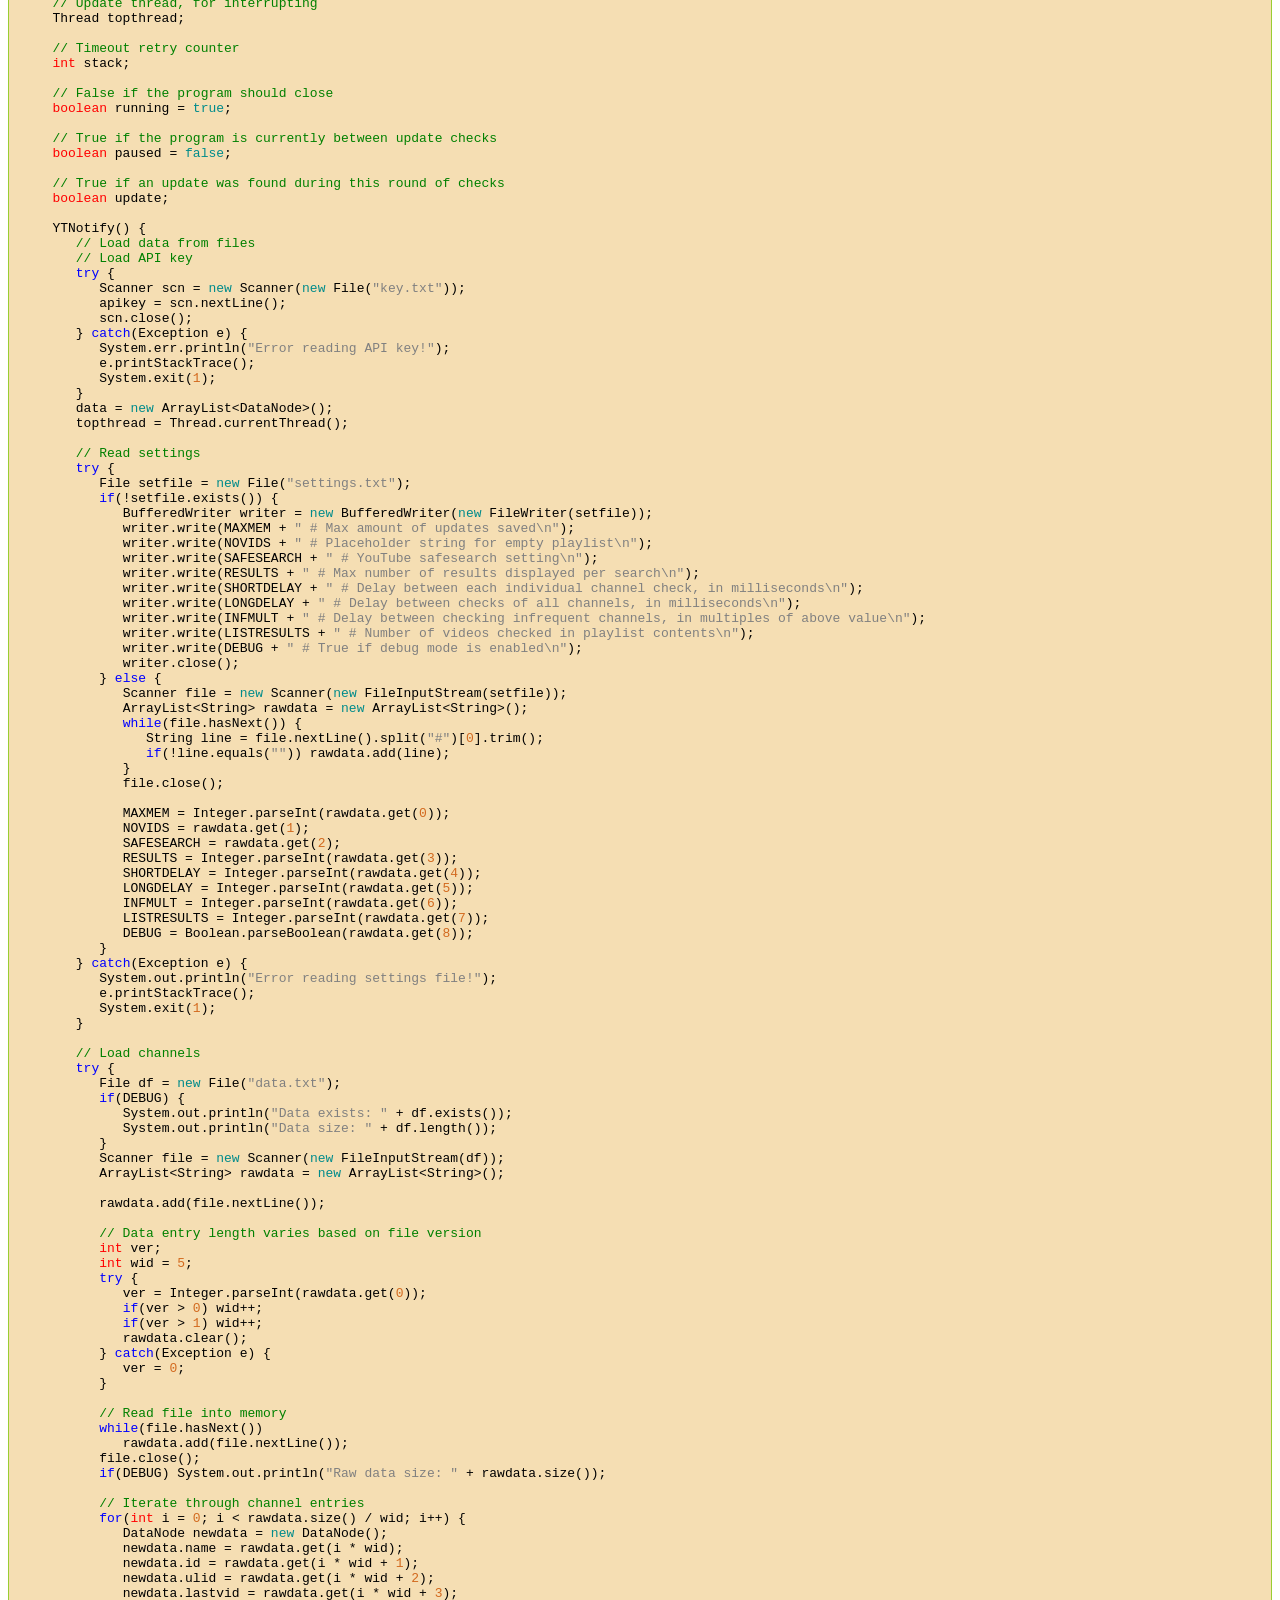
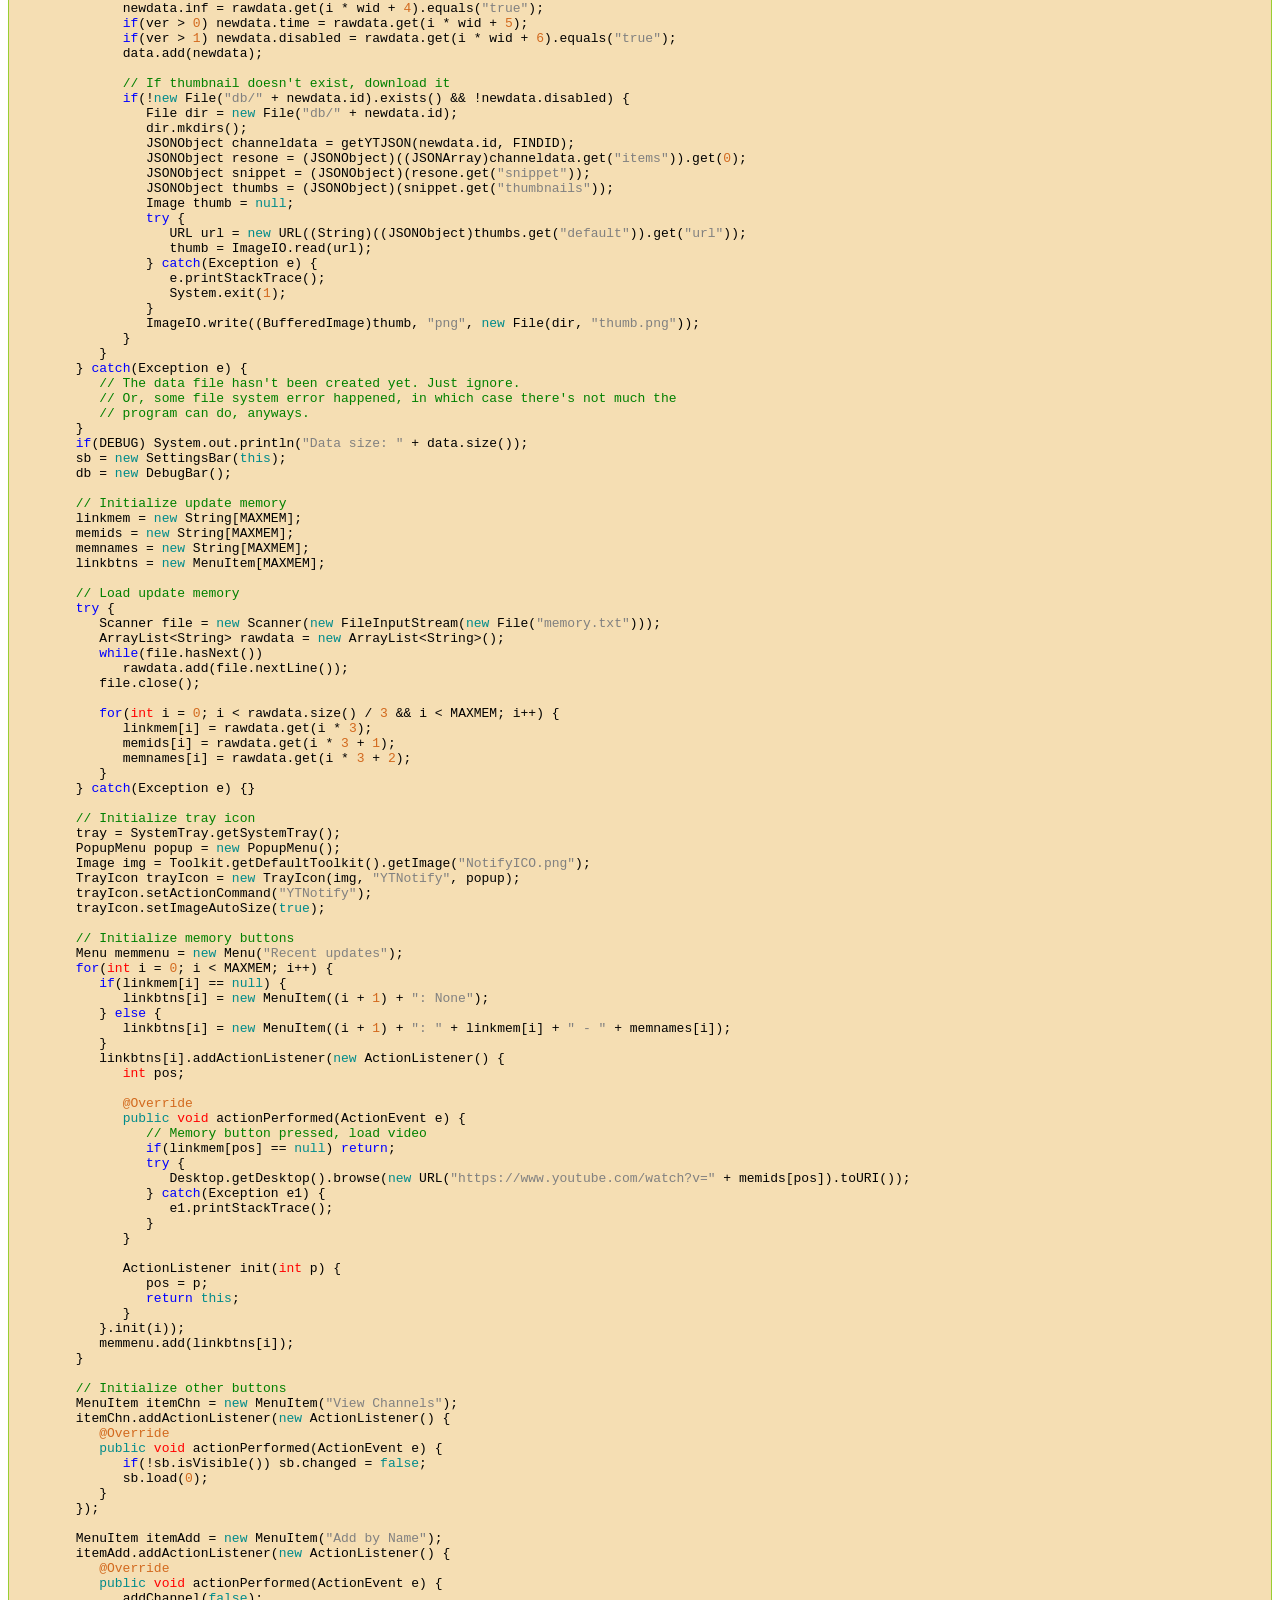
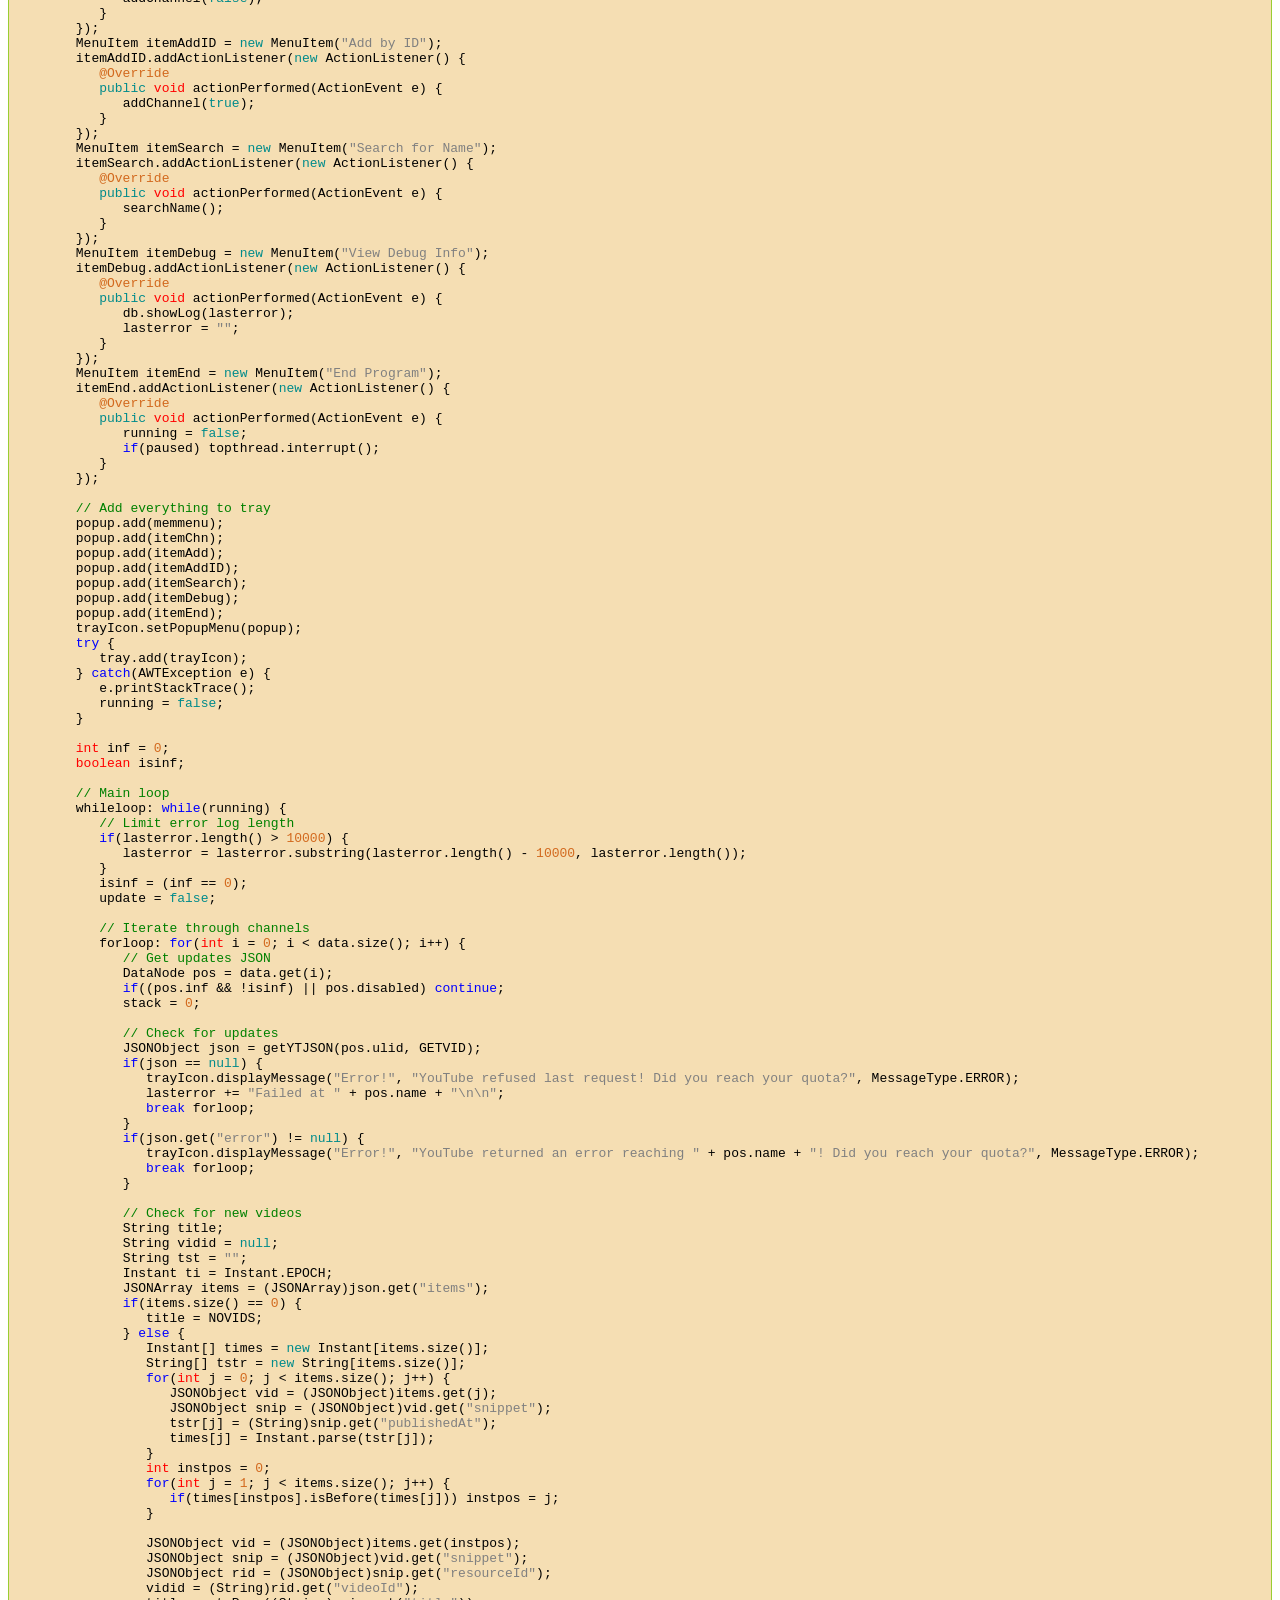
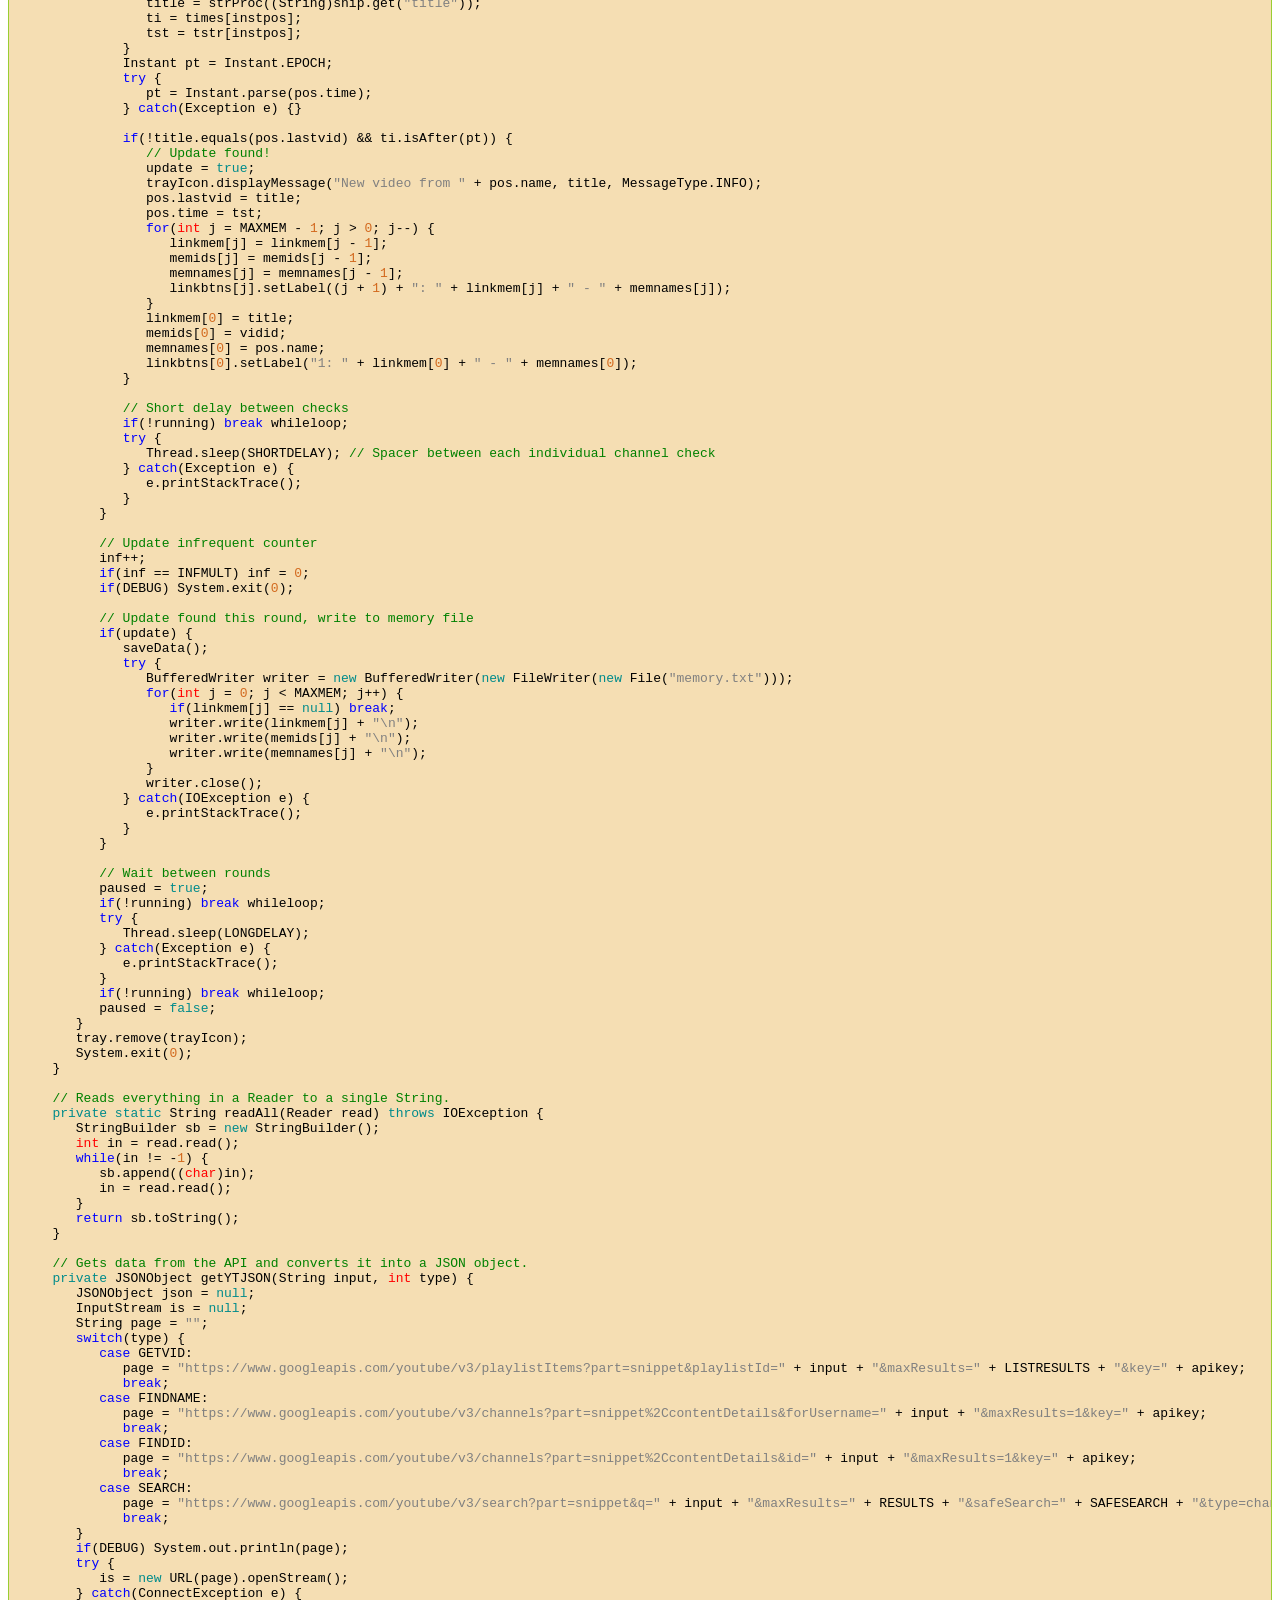
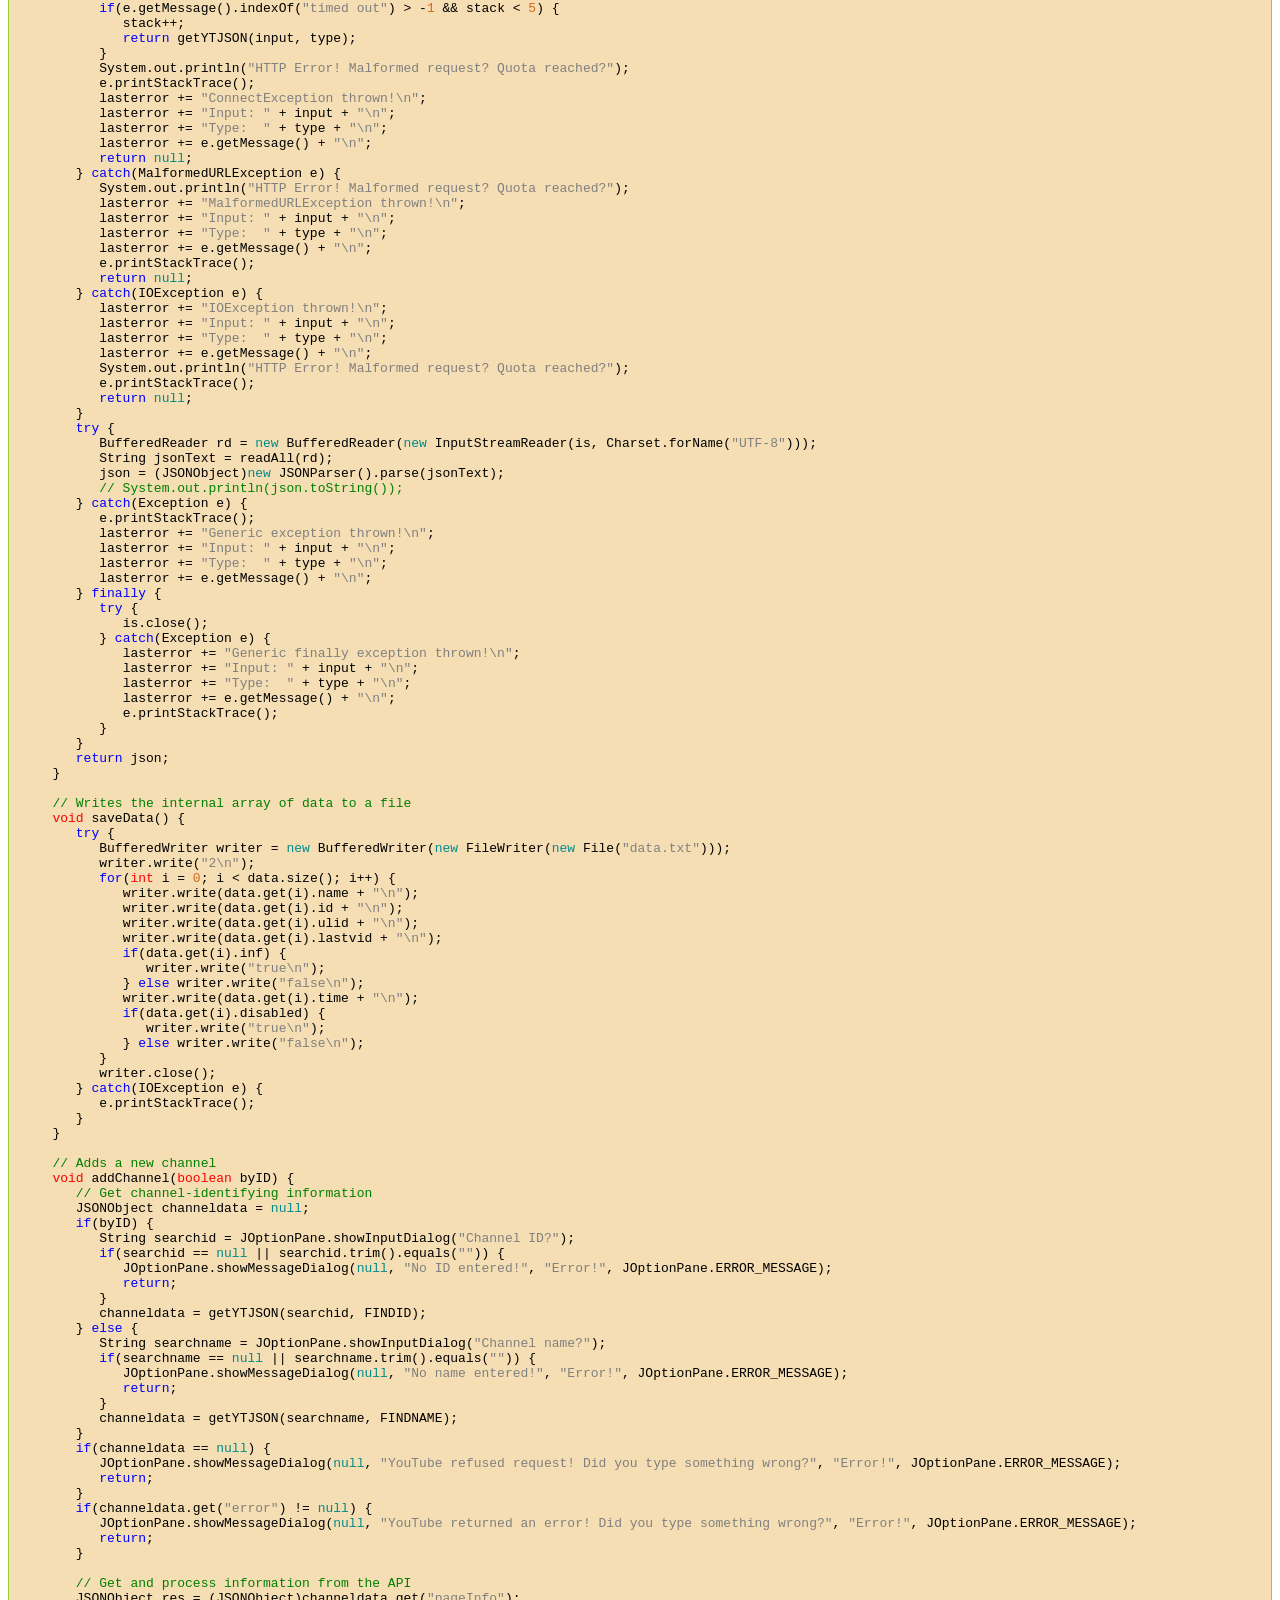
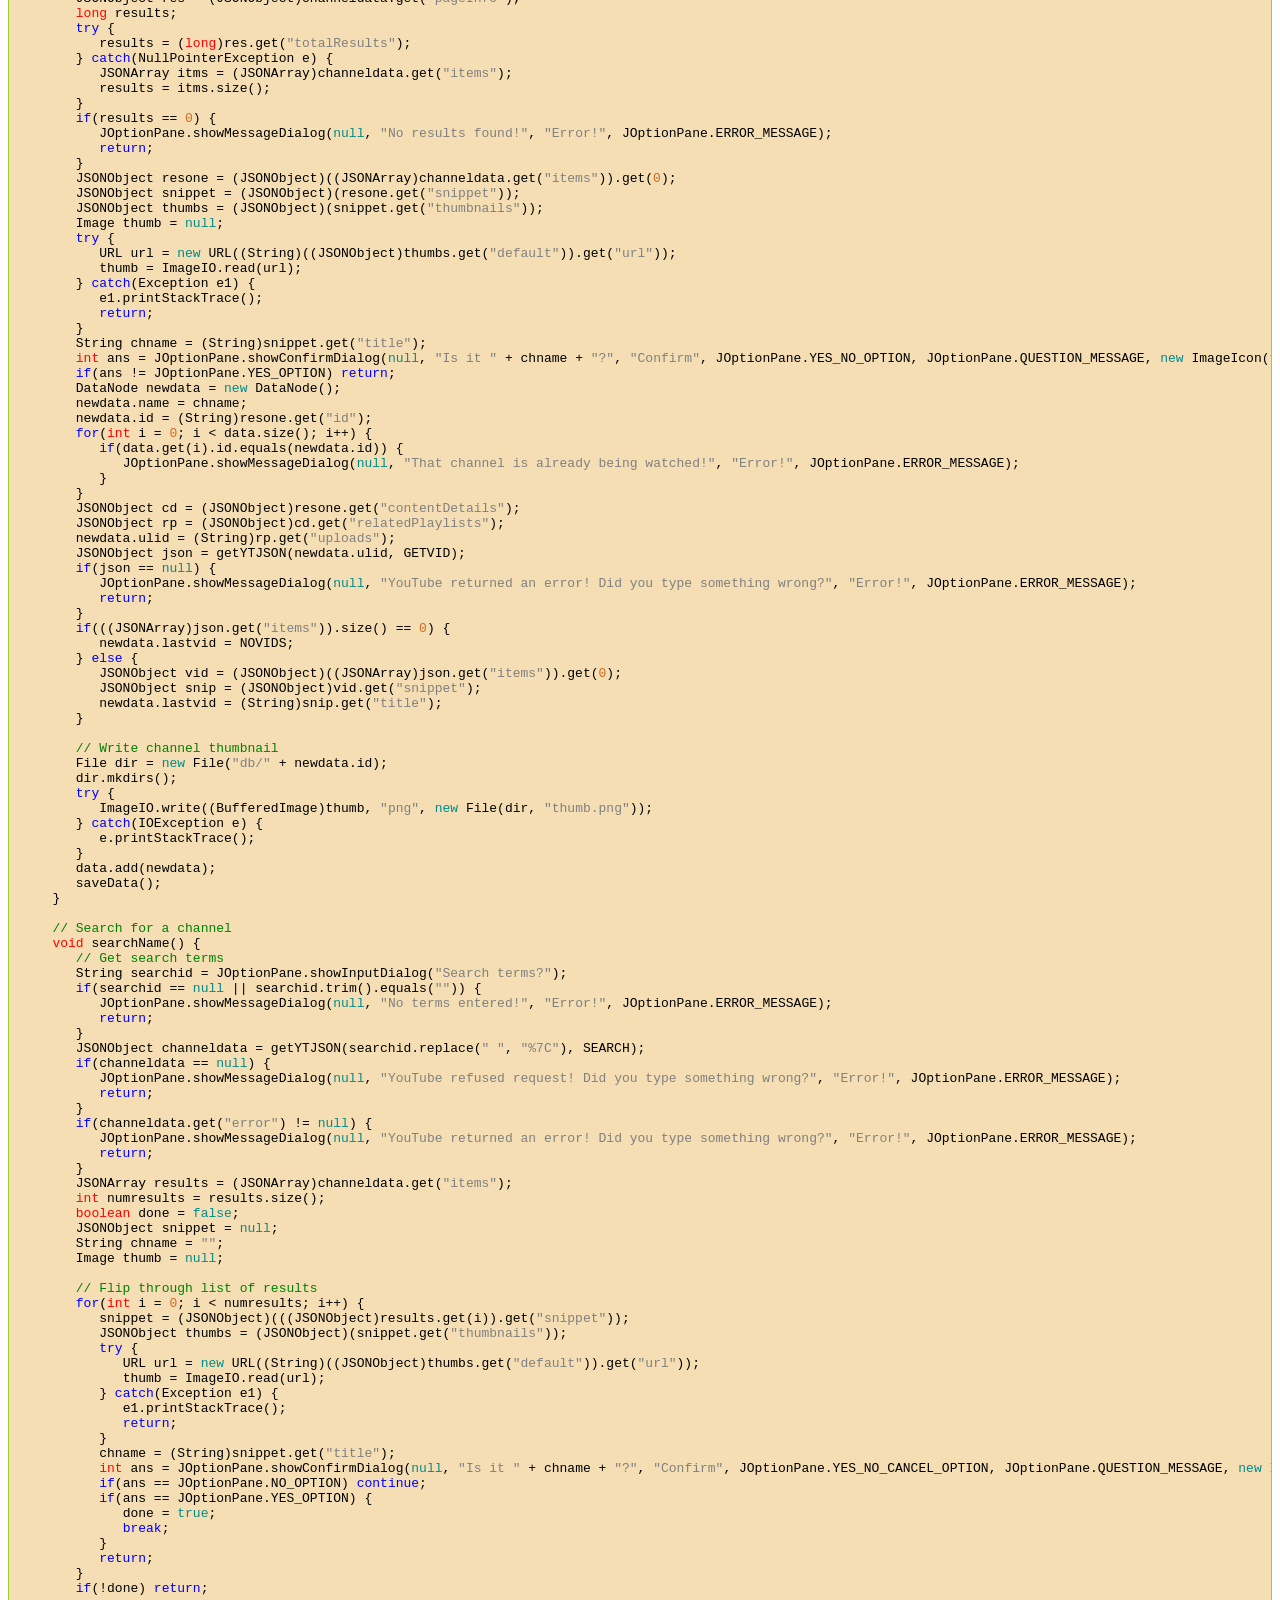
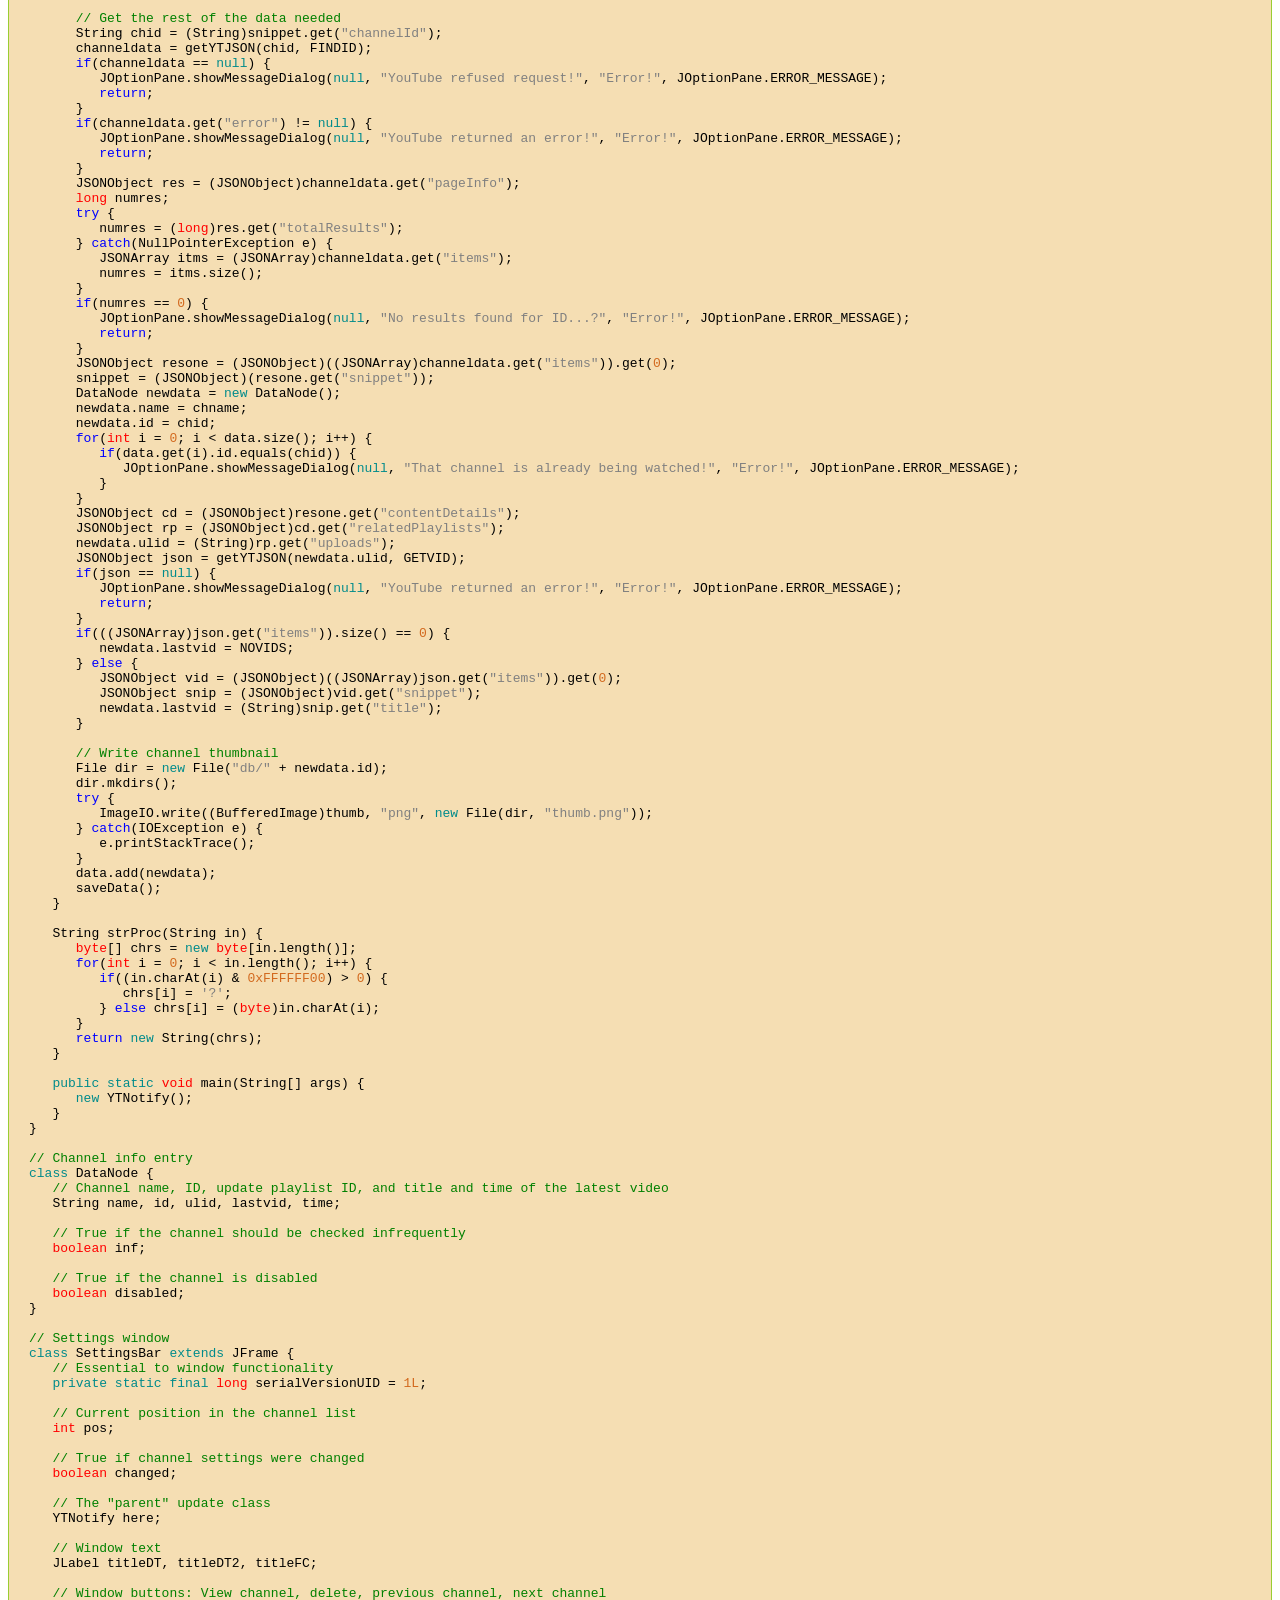
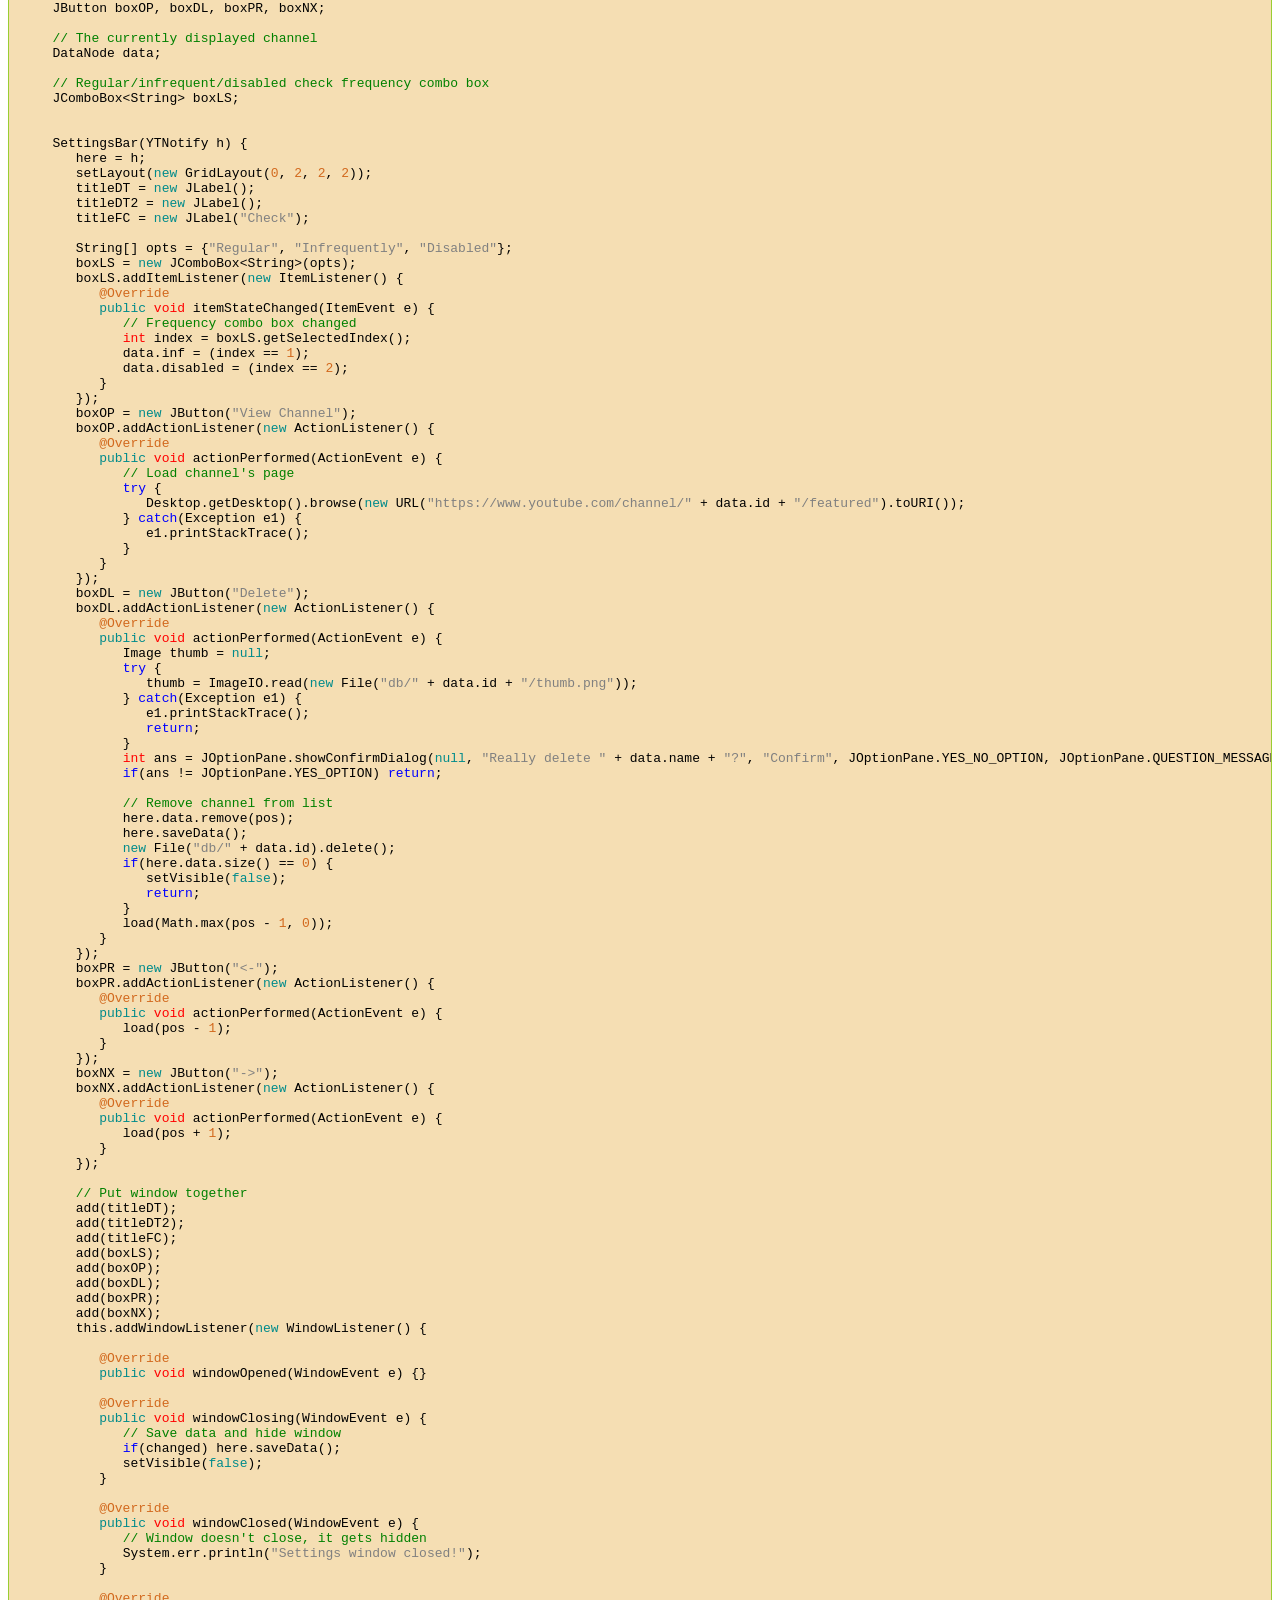
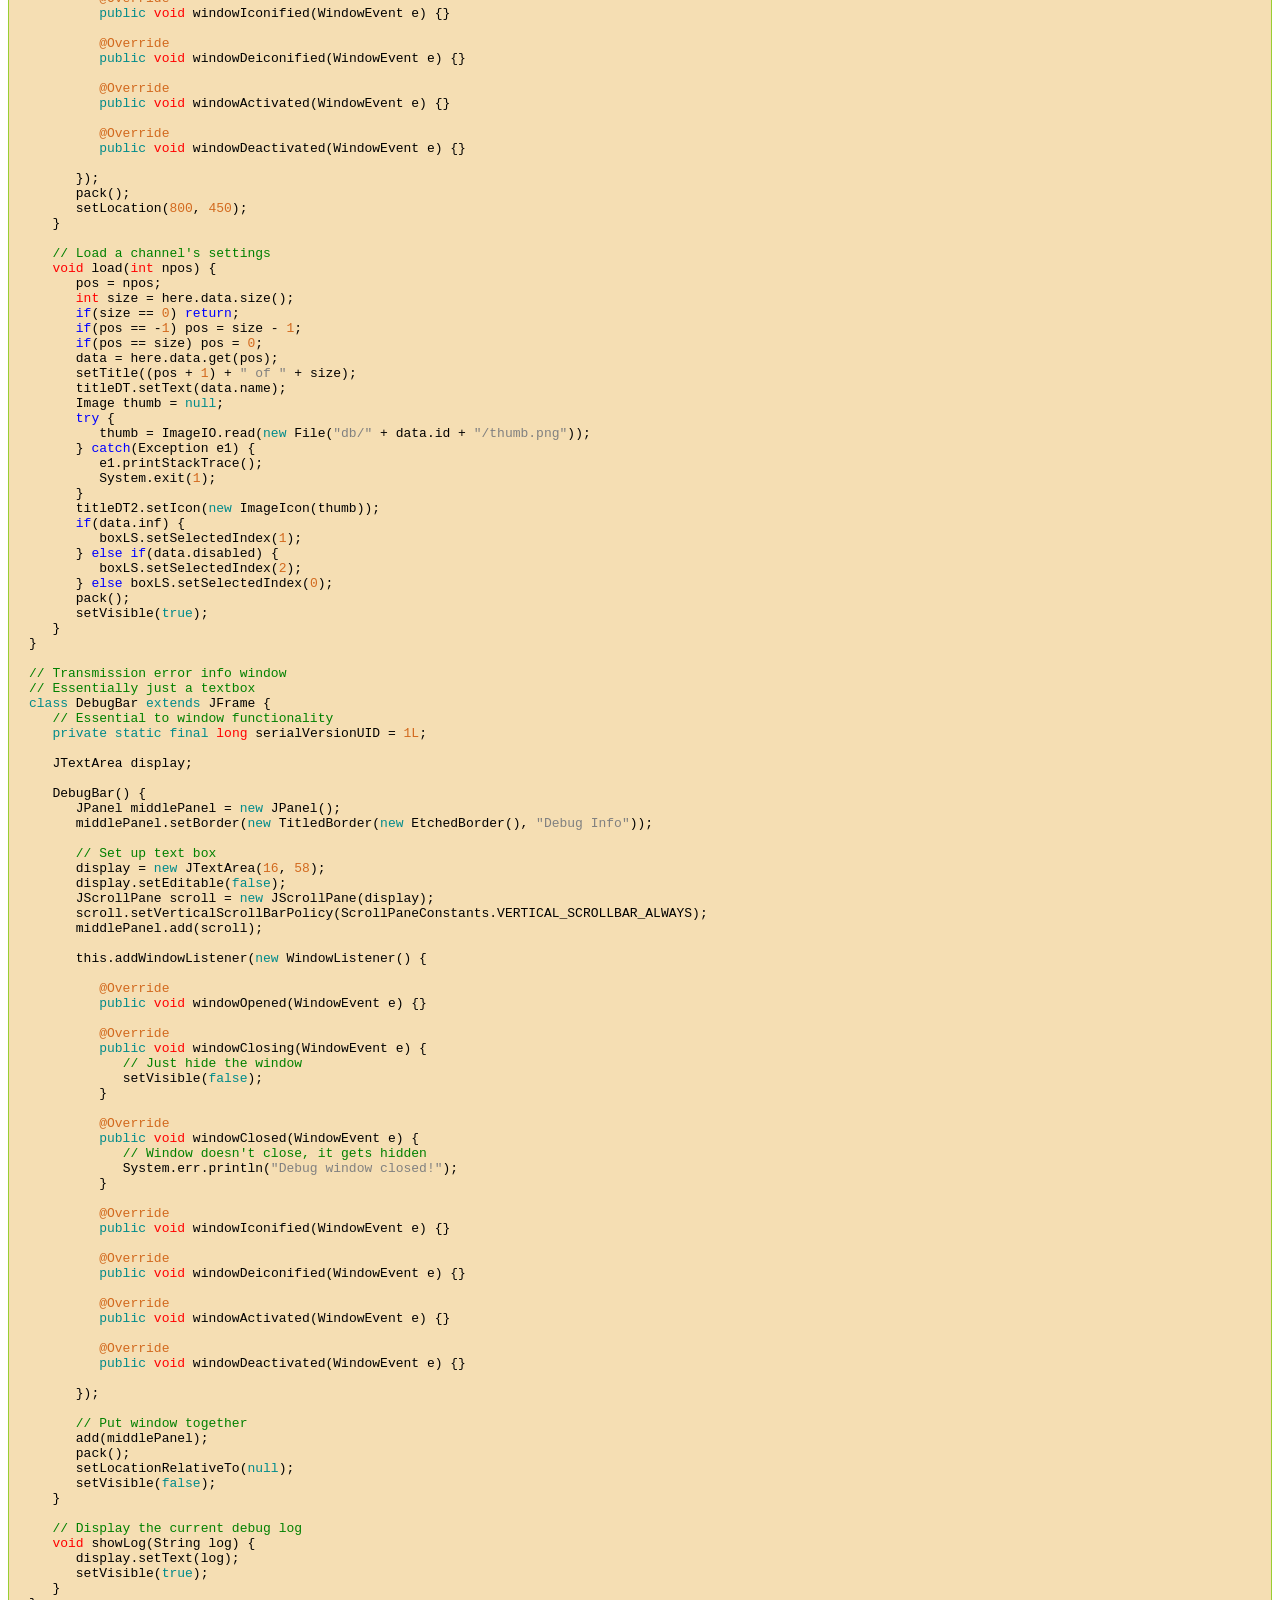
<file: ytnotify.html>
<!doctype html>
<html>
	<head>
		<title>YTNotify - Portfolio</title>
		<meta charset="utf-8"/>
		<meta name="viewport" content="width=device-width, initial-scale=1"/>
		<link href="portfolio.css" rel="stylesheet" type="text/css"/>
	</head>
	<body>
		<h1 class="center">YTNotify</h1>
		<p>YTNotify is a YouTube channel update checker I made when a browser plugin I had been using for similar functionality stopped working. It works by periodically requesting special "channel uploads" playlists from YouTube's API and checking for any videos that are newer than what was previously recorded. It shows up as a tray icon and updates the user on new videos through the OS's notification system.</p>
		<code class="java">import java.awt.AWTException;
import java.awt.Desktop;
import java.awt.GridLayout;
import java.awt.Image;
import java.awt.Menu;
import java.awt.MenuItem;
import java.awt.PopupMenu;
import java.awt.SystemTray;
import java.awt.Toolkit;
import java.awt.TrayIcon;
import java.awt.TrayIcon.MessageType;
import java.awt.event.ActionEvent;
import java.awt.event.ActionListener;
import java.awt.event.ItemEvent;
import java.awt.event.ItemListener;
import java.awt.event.WindowEvent;
import java.awt.event.WindowListener;
import java.awt.image.BufferedImage;
import java.io.BufferedReader;
import java.io.BufferedWriter;
import java.io.File;
import java.io.FileInputStream;
import java.io.FileWriter;
import java.io.IOException;
import java.io.InputStream;
import java.io.InputStreamReader;
import java.io.Reader;
import java.net.ConnectException;
import java.net.MalformedURLException;
import java.net.URL;
import java.nio.charset.Charset;
import java.time.Instant;
import java.util.ArrayList;
import java.util.Scanner;

import javax.imageio.ImageIO;
import javax.swing.border.EtchedBorder;
import javax.swing.border.TitledBorder;
import javax.swing.ImageIcon;
import javax.swing.JButton;
import javax.swing.JComboBox;
import javax.swing.JFrame;
import javax.swing.JLabel;
import javax.swing.JPanel;
import javax.swing.JOptionPane;
import javax.swing.JScrollPane;
import javax.swing.JTextArea;
import javax.swing.ScrollPaneConstants;

import org.json.simple.JSONArray;
import org.json.simple.JSONObject;
import org.json.simple.parser.JSONParser;

public class YTNotify {

	// "Constants", should not be modified during normal execution except by settings loader
	int MAXMEM = 20;                  // Maximum amount of updates saved
	String NOVIDS = "&lt;No new video&gt;"; // No videos in channel
	String SAFESEARCH = "none";       // SafeSearch level
	int RESULTS = 10;                 // Number of results in a "find by name" search
	int SHORTDELAY = 10000;           // Delay between channel checks in milliseconds
	int LONGDELAY = 3600000;          // Delay between update checks in milliseconds
	int INFMULT = 12;                 // Delay multiplier for infrequent channels
	int LISTRESULTS = 10;             // Playlist entries to get
	boolean DEBUG = false;            // True to output raw JSON instead of processing
	
	// API request types
	final int GETVID = 0;
	final int FINDNAME = 1;
	final int FINDID = 2;
	final int SEARCH = 3;
	
	// The system tray, for adding/removing the tray icon
	SystemTray tray;
	
	// The list of channels
	ArrayList&lt;DataNode&gt; data;
	
	// The user's API key
	String apikey;
	
	// Error log
	String lasterror = "";
	
	// Update memory video name, video ID, and video channel name
	String[] linkmem, memids, memnames;
	// Update menu buttons
	MenuItem[] linkbtns;
	
	// Channel settings window
	SettingsBar sb;
	
	// Error debug info window
	DebugBar db;
	
	// Update thread, for interrupting
	Thread topthread;
	
	// Timeout retry counter
	int stack;
	
	// False if the program should close
	boolean running = true;
	
	// True if the program is currently between update checks
	boolean paused = false;
	
	// True if an update was found during this round of checks
	boolean update;

	YTNotify() {
		// Load data from files
		// Load API key
		try {
			Scanner scn = new Scanner(new File("key.txt"));
			apikey = scn.nextLine();
			scn.close();
		} catch(Exception e) {
			System.err.println("Error reading API key!");
			e.printStackTrace();
			System.exit(1);
		}
		data = new ArrayList&lt;DataNode&gt;();
		topthread = Thread.currentThread();
		
		// Read settings
		try {
			File setfile = new File("settings.txt");
			if(!setfile.exists()) {
				BufferedWriter writer = new BufferedWriter(new FileWriter(setfile));
				writer.write(MAXMEM + " # Max amount of updates saved\n");
				writer.write(NOVIDS + " # Placeholder string for empty playlist\n");
				writer.write(SAFESEARCH + " # YouTube safesearch setting\n");
				writer.write(RESULTS + " # Max number of results displayed per search\n");
				writer.write(SHORTDELAY + " # Delay between each individual channel check, in milliseconds\n");
				writer.write(LONGDELAY + " # Delay between checks of all channels, in milliseconds\n");
				writer.write(INFMULT + " # Delay between checking infrequent channels, in multiples of above value\n");
				writer.write(LISTRESULTS + " # Number of videos checked in playlist contents\n");
				writer.write(DEBUG + " # True if debug mode is enabled\n");
				writer.close();
			} else {
				Scanner file = new Scanner(new FileInputStream(setfile));
				ArrayList&lt;String&gt; rawdata = new ArrayList&lt;String&gt;();
				while(file.hasNext()) {
					String line = file.nextLine().split("#")[0].trim();
					if(!line.equals("")) rawdata.add(line);
				}
				file.close();

				MAXMEM = Integer.parseInt(rawdata.get(0));
				NOVIDS = rawdata.get(1);
				SAFESEARCH = rawdata.get(2);
				RESULTS = Integer.parseInt(rawdata.get(3));
				SHORTDELAY = Integer.parseInt(rawdata.get(4));
				LONGDELAY = Integer.parseInt(rawdata.get(5));
				INFMULT = Integer.parseInt(rawdata.get(6));
				LISTRESULTS = Integer.parseInt(rawdata.get(7));
				DEBUG = Boolean.parseBoolean(rawdata.get(8));
			}
		} catch(Exception e) {
			System.out.println("Error reading settings file!");
			e.printStackTrace();
			System.exit(1);
		}
		
		// Load channels
		try {
			File df = new File("data.txt");
			if(DEBUG) {
				System.out.println("Data exists: " + df.exists());
				System.out.println("Data size: " + df.length());
			}
			Scanner file = new Scanner(new FileInputStream(df));
			ArrayList&lt;String&gt; rawdata = new ArrayList&lt;String&gt;();
			
			rawdata.add(file.nextLine());
			
			// Data entry length varies based on file version
			int ver;
			int wid = 5;
			try {
				ver = Integer.parseInt(rawdata.get(0));
				if(ver &gt; 0) wid++;
				if(ver &gt; 1) wid++;
				rawdata.clear();
			} catch(Exception e) {
				ver = 0;
			}
			
			// Read file into memory
			while(file.hasNext())
				rawdata.add(file.nextLine());
			file.close();
			if(DEBUG) System.out.println("Raw data size: " + rawdata.size());
			
			// Iterate through channel entries
			for(int i = 0; i &lt; rawdata.size() / wid; i++) {
				DataNode newdata = new DataNode();
				newdata.name = rawdata.get(i * wid);
				newdata.id = rawdata.get(i * wid + 1);
				newdata.ulid = rawdata.get(i * wid + 2);
				newdata.lastvid = rawdata.get(i * wid + 3);
				newdata.inf = rawdata.get(i * wid + 4).equals("true");
				if(ver &gt; 0) newdata.time = rawdata.get(i * wid + 5);
				if(ver &gt; 1) newdata.disabled = rawdata.get(i * wid + 6).equals("true");
				data.add(newdata);
				
				// If thumbnail doesn't exist, download it
				if(!new File("db/" + newdata.id).exists() && !newdata.disabled) {
					File dir = new File("db/" + newdata.id);
					dir.mkdirs();
					JSONObject channeldata = getYTJSON(newdata.id, FINDID);
					JSONObject resone = (JSONObject)((JSONArray)channeldata.get("items")).get(0);
					JSONObject snippet = (JSONObject)(resone.get("snippet"));
					JSONObject thumbs = (JSONObject)(snippet.get("thumbnails"));
					Image thumb = null;
					try {
						URL url = new URL((String)((JSONObject)thumbs.get("default")).get("url"));
						thumb = ImageIO.read(url);
					} catch(Exception e) {
						e.printStackTrace();
						System.exit(1);
					}
					ImageIO.write((BufferedImage)thumb, "png", new File(dir, "thumb.png"));
				}
			}
		} catch(Exception e) {
			// The data file hasn't been created yet. Just ignore.
			// Or, some file system error happened, in which case there's not much the
			// program can do, anyways.
		}
		if(DEBUG) System.out.println("Data size: " + data.size());
		sb = new SettingsBar(this);
		db = new DebugBar();

		// Initialize update memory
		linkmem = new String[MAXMEM];
		memids = new String[MAXMEM];
		memnames = new String[MAXMEM];
		linkbtns = new MenuItem[MAXMEM];
		
		// Load update memory
		try {
			Scanner file = new Scanner(new FileInputStream(new File("memory.txt")));
			ArrayList&lt;String&gt; rawdata = new ArrayList&lt;String&gt;();
			while(file.hasNext())
				rawdata.add(file.nextLine());
			file.close();

			for(int i = 0; i &lt; rawdata.size() / 3 && i &lt; MAXMEM; i++) {
				linkmem[i] = rawdata.get(i * 3);
				memids[i] = rawdata.get(i * 3 + 1);
				memnames[i] = rawdata.get(i * 3 + 2);
			}
		} catch(Exception e) {}

		// Initialize tray icon
		tray = SystemTray.getSystemTray();
		PopupMenu popup = new PopupMenu();
		Image img = Toolkit.getDefaultToolkit().getImage("NotifyICO.png");
		TrayIcon trayIcon = new TrayIcon(img, "YTNotify", popup);
		trayIcon.setActionCommand("YTNotify");
		trayIcon.setImageAutoSize(true);

		// Initialize memory buttons
		Menu memmenu = new Menu("Recent updates");
		for(int i = 0; i &lt; MAXMEM; i++) {
			if(linkmem[i] == null) {
				linkbtns[i] = new MenuItem((i + 1) + ": None");
			} else {
				linkbtns[i] = new MenuItem((i + 1) + ": " + linkmem[i] + " - " + memnames[i]);
			}
			linkbtns[i].addActionListener(new ActionListener() {
				int pos;

				@Override
				public void actionPerformed(ActionEvent e) {
					// Memory button pressed, load video
					if(linkmem[pos] == null) return;
					try {
						Desktop.getDesktop().browse(new URL("https://www.youtube.com/watch?v=" + memids[pos]).toURI());
					} catch(Exception e1) {
						e1.printStackTrace();
					}
				}

				ActionListener init(int p) {
					pos = p;
					return this;
				}
			}.init(i));
			memmenu.add(linkbtns[i]);
		}

		// Initialize other buttons
		MenuItem itemChn = new MenuItem("View Channels");
		itemChn.addActionListener(new ActionListener() {
			@Override
			public void actionPerformed(ActionEvent e) {
				if(!sb.isVisible()) sb.changed = false;
				sb.load(0);
			}
		});

		MenuItem itemAdd = new MenuItem("Add by Name");
		itemAdd.addActionListener(new ActionListener() {
			@Override
			public void actionPerformed(ActionEvent e) {
				addChannel(false);
			}
		});
		MenuItem itemAddID = new MenuItem("Add by ID");
		itemAddID.addActionListener(new ActionListener() {
			@Override
			public void actionPerformed(ActionEvent e) {
				addChannel(true);
			}
		});
		MenuItem itemSearch = new MenuItem("Search for Name");
		itemSearch.addActionListener(new ActionListener() {
			@Override
			public void actionPerformed(ActionEvent e) {
				searchName();
			}
		});
		MenuItem itemDebug = new MenuItem("View Debug Info");
		itemDebug.addActionListener(new ActionListener() {
			@Override
			public void actionPerformed(ActionEvent e) {
				db.showLog(lasterror);
				lasterror = "";
			}
		});
		MenuItem itemEnd = new MenuItem("End Program");
		itemEnd.addActionListener(new ActionListener() {
			@Override
			public void actionPerformed(ActionEvent e) {
				running = false;
				if(paused) topthread.interrupt();
			}
		});

		// Add everything to tray
		popup.add(memmenu);
		popup.add(itemChn);
		popup.add(itemAdd);
		popup.add(itemAddID);
		popup.add(itemSearch);
		popup.add(itemDebug);
		popup.add(itemEnd);
		trayIcon.setPopupMenu(popup);
		try {
			tray.add(trayIcon);
		} catch(AWTException e) {
			e.printStackTrace();
			running = false;
		}

		int inf = 0;
		boolean isinf;

		// Main loop
		whileloop: while(running) {
			// Limit error log length
			if(lasterror.length() &gt; 10000) {
				lasterror = lasterror.substring(lasterror.length() - 10000, lasterror.length());
			}
			isinf = (inf == 0);
			update = false;
			
			// Iterate through channels
			forloop: for(int i = 0; i &lt; data.size(); i++) {
				// Get updates JSON
				DataNode pos = data.get(i);
				if((pos.inf && !isinf) || pos.disabled) continue;
				stack = 0;

				// Check for updates
				JSONObject json = getYTJSON(pos.ulid, GETVID);
				if(json == null) {
					trayIcon.displayMessage("Error!", "YouTube refused last request! Did you reach your quota?", MessageType.ERROR);
					lasterror += "Failed at " + pos.name + "\n\n";
					break forloop;
				}
				if(json.get("error") != null) {
					trayIcon.displayMessage("Error!", "YouTube returned an error reaching " + pos.name + "! Did you reach your quota?", MessageType.ERROR);
					break forloop;
				}
				
				// Check for new videos
				String title;
				String vidid = null;
				String tst = "";
				Instant ti = Instant.EPOCH;
				JSONArray items = (JSONArray)json.get("items");
				if(items.size() == 0) {
					title = NOVIDS;
				} else {
					Instant[] times = new Instant[items.size()];
					String[] tstr = new String[items.size()];
					for(int j = 0; j &lt; items.size(); j++) {
						JSONObject vid = (JSONObject)items.get(j);
						JSONObject snip = (JSONObject)vid.get("snippet");
						tstr[j] = (String)snip.get("publishedAt");
						times[j] = Instant.parse(tstr[j]);
					}
					int instpos = 0;
					for(int j = 1; j &lt; items.size(); j++) {
						if(times[instpos].isBefore(times[j])) instpos = j;
					}

					JSONObject vid = (JSONObject)items.get(instpos);
					JSONObject snip = (JSONObject)vid.get("snippet");
					JSONObject rid = (JSONObject)snip.get("resourceId");
					vidid = (String)rid.get("videoId");
					title = strProc((String)snip.get("title"));
					ti = times[instpos];
					tst = tstr[instpos];
				}
				Instant pt = Instant.EPOCH;
				try {
					pt = Instant.parse(pos.time);
				} catch(Exception e) {}

				if(!title.equals(pos.lastvid) && ti.isAfter(pt)) {
					// Update found!
					update = true;
					trayIcon.displayMessage("New video from " + pos.name, title, MessageType.INFO);
					pos.lastvid = title;
					pos.time = tst;
					for(int j = MAXMEM - 1; j &gt; 0; j--) {
						linkmem[j] = linkmem[j - 1];
						memids[j] = memids[j - 1];
						memnames[j] = memnames[j - 1];
						linkbtns[j].setLabel((j + 1) + ": " + linkmem[j] + " - " + memnames[j]);
					}
					linkmem[0] = title;
					memids[0] = vidid;
					memnames[0] = pos.name;
					linkbtns[0].setLabel("1: " + linkmem[0] + " - " + memnames[0]);
				}
				
				// Short delay between checks
				if(!running) break whileloop;
				try {
					Thread.sleep(SHORTDELAY); // Spacer between each individual channel check
				} catch(Exception e) {
					e.printStackTrace();
				}
			}
			
			// Update infrequent counter
			inf++;
			if(inf == INFMULT) inf = 0;
			if(DEBUG) System.exit(0);
			
			// Update found this round, write to memory file
			if(update) {
				saveData();
				try {
					BufferedWriter writer = new BufferedWriter(new FileWriter(new File("memory.txt")));
					for(int j = 0; j &lt; MAXMEM; j++) {
						if(linkmem[j] == null) break;
						writer.write(linkmem[j] + "\n");
						writer.write(memids[j] + "\n");
						writer.write(memnames[j] + "\n");
					}
					writer.close();
				} catch(IOException e) {
					e.printStackTrace();
				}
			}
			
			// Wait between rounds
			paused = true;
			if(!running) break whileloop;
			try {
				Thread.sleep(LONGDELAY);
			} catch(Exception e) {
				e.printStackTrace();
			}
			if(!running) break whileloop;
			paused = false;
		}
		tray.remove(trayIcon);
		System.exit(0);
	}

	// Reads everything in a Reader to a single String.
	private static String readAll(Reader read) throws IOException {
		StringBuilder sb = new StringBuilder();
		int in = read.read();
		while(in != -1) {
			sb.append((char)in);
			in = read.read();
		}
		return sb.toString();
	}

	// Gets data from the API and converts it into a JSON object.
	private JSONObject getYTJSON(String input, int type) {
		JSONObject json = null;
		InputStream is = null;
		String page = "";
		switch(type) {
			case GETVID:
				page = "https://www.googleapis.com/youtube/v3/playlistItems?part=snippet&playlistId=" + input + "&maxResults=" + LISTRESULTS + "&key=" + apikey;
				break;
			case FINDNAME:
				page = "https://www.googleapis.com/youtube/v3/channels?part=snippet%2CcontentDetails&forUsername=" + input + "&maxResults=1&key=" + apikey;
				break;
			case FINDID:
				page = "https://www.googleapis.com/youtube/v3/channels?part=snippet%2CcontentDetails&id=" + input + "&maxResults=1&key=" + apikey;
				break;
			case SEARCH:
				page = "https://www.googleapis.com/youtube/v3/search?part=snippet&q=" + input + "&maxResults=" + RESULTS + "&safeSearch=" + SAFESEARCH + "&type=channel&key=" + apikey;
				break;
		}
		if(DEBUG) System.out.println(page);
		try {
			is = new URL(page).openStream();
		} catch(ConnectException e) {
			if(e.getMessage().indexOf("timed out") &gt; -1 && stack &lt; 5) {
				stack++;
				return getYTJSON(input, type);
			}
			System.out.println("HTTP Error! Malformed request? Quota reached?");
			e.printStackTrace();
			lasterror += "ConnectException thrown!\n";
			lasterror += "Input: " + input + "\n";
			lasterror += "Type:  " + type + "\n";
			lasterror += e.getMessage() + "\n";
			return null;
		} catch(MalformedURLException e) {
			System.out.println("HTTP Error! Malformed request? Quota reached?");
			lasterror += "MalformedURLException thrown!\n";
			lasterror += "Input: " + input + "\n";
			lasterror += "Type:  " + type + "\n";
			lasterror += e.getMessage() + "\n";
			e.printStackTrace();
			return null;
		} catch(IOException e) {
			lasterror += "IOException thrown!\n";
			lasterror += "Input: " + input + "\n";
			lasterror += "Type:  " + type + "\n";
			lasterror += e.getMessage() + "\n";
			System.out.println("HTTP Error! Malformed request? Quota reached?");
			e.printStackTrace();
			return null;
		}
		try {
			BufferedReader rd = new BufferedReader(new InputStreamReader(is, Charset.forName("UTF-8")));
			String jsonText = readAll(rd);
			json = (JSONObject)new JSONParser().parse(jsonText);
			// System.out.println(json.toString());
		} catch(Exception e) {
			e.printStackTrace();
			lasterror += "Generic exception thrown!\n";
			lasterror += "Input: " + input + "\n";
			lasterror += "Type:  " + type + "\n";
			lasterror += e.getMessage() + "\n";
		} finally {
			try {
				is.close();
			} catch(Exception e) {
				lasterror += "Generic finally exception thrown!\n";
				lasterror += "Input: " + input + "\n";
				lasterror += "Type:  " + type + "\n";
				lasterror += e.getMessage() + "\n";
				e.printStackTrace();
			}
		}
		return json;
	}

	// Writes the internal array of data to a file
	void saveData() {
		try {
			BufferedWriter writer = new BufferedWriter(new FileWriter(new File("data.txt")));
			writer.write("2\n");
			for(int i = 0; i &lt; data.size(); i++) {
				writer.write(data.get(i).name + "\n");
				writer.write(data.get(i).id + "\n");
				writer.write(data.get(i).ulid + "\n");
				writer.write(data.get(i).lastvid + "\n");
				if(data.get(i).inf) {
					writer.write("true\n");
				} else writer.write("false\n");
				writer.write(data.get(i).time + "\n");
				if(data.get(i).disabled) {
					writer.write("true\n");
				} else writer.write("false\n");
			}
			writer.close();
		} catch(IOException e) {
			e.printStackTrace();
		}
	}

	// Adds a new channel
	void addChannel(boolean byID) {
		// Get channel-identifying information
		JSONObject channeldata = null;
		if(byID) {
			String searchid = JOptionPane.showInputDialog("Channel ID?");
			if(searchid == null || searchid.trim().equals("")) {
				JOptionPane.showMessageDialog(null, "No ID entered!", "Error!", JOptionPane.ERROR_MESSAGE);
				return;
			}
			channeldata = getYTJSON(searchid, FINDID);
		} else {
			String searchname = JOptionPane.showInputDialog("Channel name?");
			if(searchname == null || searchname.trim().equals("")) {
				JOptionPane.showMessageDialog(null, "No name entered!", "Error!", JOptionPane.ERROR_MESSAGE);
				return;
			}
			channeldata = getYTJSON(searchname, FINDNAME);
		}
		if(channeldata == null) {
			JOptionPane.showMessageDialog(null, "YouTube refused request! Did you type something wrong?", "Error!", JOptionPane.ERROR_MESSAGE);
			return;
		}
		if(channeldata.get("error") != null) {
			JOptionPane.showMessageDialog(null, "YouTube returned an error! Did you type something wrong?", "Error!", JOptionPane.ERROR_MESSAGE);
			return;
		}

		// Get and process information from the API
		JSONObject res = (JSONObject)channeldata.get("pageInfo");
		long results;
		try {
			results = (long)res.get("totalResults");
		} catch(NullPointerException e) {
			JSONArray itms = (JSONArray)channeldata.get("items");
			results = itms.size();
		}
		if(results == 0) {
			JOptionPane.showMessageDialog(null, "No results found!", "Error!", JOptionPane.ERROR_MESSAGE);
			return;
		}
		JSONObject resone = (JSONObject)((JSONArray)channeldata.get("items")).get(0);
		JSONObject snippet = (JSONObject)(resone.get("snippet"));
		JSONObject thumbs = (JSONObject)(snippet.get("thumbnails"));
		Image thumb = null;
		try {
			URL url = new URL((String)((JSONObject)thumbs.get("default")).get("url"));
			thumb = ImageIO.read(url);
		} catch(Exception e1) {
			e1.printStackTrace();
			return;
		}
		String chname = (String)snippet.get("title");
		int ans = JOptionPane.showConfirmDialog(null, "Is it " + chname + "?", "Confirm", JOptionPane.YES_NO_OPTION, JOptionPane.QUESTION_MESSAGE, new ImageIcon(thumb));
		if(ans != JOptionPane.YES_OPTION) return;
		DataNode newdata = new DataNode();
		newdata.name = chname;
		newdata.id = (String)resone.get("id");
		for(int i = 0; i &lt; data.size(); i++) {
			if(data.get(i).id.equals(newdata.id)) {
				JOptionPane.showMessageDialog(null, "That channel is already being watched!", "Error!", JOptionPane.ERROR_MESSAGE);
			}
		}
		JSONObject cd = (JSONObject)resone.get("contentDetails");
		JSONObject rp = (JSONObject)cd.get("relatedPlaylists");
		newdata.ulid = (String)rp.get("uploads");
		JSONObject json = getYTJSON(newdata.ulid, GETVID);
		if(json == null) {
			JOptionPane.showMessageDialog(null, "YouTube returned an error! Did you type something wrong?", "Error!", JOptionPane.ERROR_MESSAGE);
			return;
		}
		if(((JSONArray)json.get("items")).size() == 0) {
			newdata.lastvid = NOVIDS;
		} else {
			JSONObject vid = (JSONObject)((JSONArray)json.get("items")).get(0);
			JSONObject snip = (JSONObject)vid.get("snippet");
			newdata.lastvid = (String)snip.get("title");
		}
		
		// Write channel thumbnail
		File dir = new File("db/" + newdata.id);
		dir.mkdirs();
		try {
			ImageIO.write((BufferedImage)thumb, "png", new File(dir, "thumb.png"));
		} catch(IOException e) {
			e.printStackTrace();
		}
		data.add(newdata);
		saveData();
	}

	// Search for a channel
	void searchName() {
		// Get search terms
		String searchid = JOptionPane.showInputDialog("Search terms?");
		if(searchid == null || searchid.trim().equals("")) {
			JOptionPane.showMessageDialog(null, "No terms entered!", "Error!", JOptionPane.ERROR_MESSAGE);
			return;
		}
		JSONObject channeldata = getYTJSON(searchid.replace(" ", "%7C"), SEARCH);
		if(channeldata == null) {
			JOptionPane.showMessageDialog(null, "YouTube refused request! Did you type something wrong?", "Error!", JOptionPane.ERROR_MESSAGE);
			return;
		}
		if(channeldata.get("error") != null) {
			JOptionPane.showMessageDialog(null, "YouTube returned an error! Did you type something wrong?", "Error!", JOptionPane.ERROR_MESSAGE);
			return;
		}
		JSONArray results = (JSONArray)channeldata.get("items");
		int numresults = results.size();
		boolean done = false;
		JSONObject snippet = null;
		String chname = "";
		Image thumb = null;

		// Flip through list of results
		for(int i = 0; i &lt; numresults; i++) {
			snippet = (JSONObject)(((JSONObject)results.get(i)).get("snippet"));
			JSONObject thumbs = (JSONObject)(snippet.get("thumbnails"));
			try {
				URL url = new URL((String)((JSONObject)thumbs.get("default")).get("url"));
				thumb = ImageIO.read(url);
			} catch(Exception e1) {
				e1.printStackTrace();
				return;
			}
			chname = (String)snippet.get("title");
			int ans = JOptionPane.showConfirmDialog(null, "Is it " + chname + "?", "Confirm", JOptionPane.YES_NO_CANCEL_OPTION, JOptionPane.QUESTION_MESSAGE, new ImageIcon(thumb));
			if(ans == JOptionPane.NO_OPTION) continue;
			if(ans == JOptionPane.YES_OPTION) {
				done = true;
				break;
			}
			return;
		}
		if(!done) return;

		// Get the rest of the data needed
		String chid = (String)snippet.get("channelId");
		channeldata = getYTJSON(chid, FINDID);
		if(channeldata == null) {
			JOptionPane.showMessageDialog(null, "YouTube refused request!", "Error!", JOptionPane.ERROR_MESSAGE);
			return;
		}
		if(channeldata.get("error") != null) {
			JOptionPane.showMessageDialog(null, "YouTube returned an error!", "Error!", JOptionPane.ERROR_MESSAGE);
			return;
		}
		JSONObject res = (JSONObject)channeldata.get("pageInfo");
		long numres;
		try {
			numres = (long)res.get("totalResults");
		} catch(NullPointerException e) {
			JSONArray itms = (JSONArray)channeldata.get("items");
			numres = itms.size();
		}
		if(numres == 0) {
			JOptionPane.showMessageDialog(null, "No results found for ID...?", "Error!", JOptionPane.ERROR_MESSAGE);
			return;
		}
		JSONObject resone = (JSONObject)((JSONArray)channeldata.get("items")).get(0);
		snippet = (JSONObject)(resone.get("snippet"));
		DataNode newdata = new DataNode();
		newdata.name = chname;
		newdata.id = chid;
		for(int i = 0; i &lt; data.size(); i++) {
			if(data.get(i).id.equals(chid)) {
				JOptionPane.showMessageDialog(null, "That channel is already being watched!", "Error!", JOptionPane.ERROR_MESSAGE);
			}
		}
		JSONObject cd = (JSONObject)resone.get("contentDetails");
		JSONObject rp = (JSONObject)cd.get("relatedPlaylists");
		newdata.ulid = (String)rp.get("uploads");
		JSONObject json = getYTJSON(newdata.ulid, GETVID);
		if(json == null) {
			JOptionPane.showMessageDialog(null, "YouTube returned an error!", "Error!", JOptionPane.ERROR_MESSAGE);
			return;
		}
		if(((JSONArray)json.get("items")).size() == 0) {
			newdata.lastvid = NOVIDS;
		} else {
			JSONObject vid = (JSONObject)((JSONArray)json.get("items")).get(0);
			JSONObject snip = (JSONObject)vid.get("snippet");
			newdata.lastvid = (String)snip.get("title");
		}
		
		// Write channel thumbnail
		File dir = new File("db/" + newdata.id);
		dir.mkdirs();
		try {
			ImageIO.write((BufferedImage)thumb, "png", new File(dir, "thumb.png"));
		} catch(IOException e) {
			e.printStackTrace();
		}
		data.add(newdata);
		saveData();
	}
	
	String strProc(String in) {
		byte[] chrs = new byte[in.length()];
		for(int i = 0; i &lt; in.length(); i++) {
			if((in.charAt(i) & 0xFFFFFF00) &gt; 0) {
				chrs[i] = '?';
			} else chrs[i] = (byte)in.charAt(i);
		}
		return new String(chrs);
	}

	public static void main(String[] args) {
		new YTNotify();
	}
}

// Channel info entry
class DataNode {
	// Channel name, ID, update playlist ID, and title and time of the latest video
	String name, id, ulid, lastvid, time;
	
	// True if the channel should be checked infrequently
	boolean inf;
	
	// True if the channel is disabled
	boolean disabled;
}

// Settings window
class SettingsBar extends JFrame {
	// Essential to window functionality
	private static final long serialVersionUID = 1L;
	
	// Current position in the channel list
	int pos;
	
	// True if channel settings were changed
	boolean changed;
	
	// The "parent" update class
	YTNotify here;
	
	// Window text
	JLabel titleDT, titleDT2, titleFC;
	
	// Window buttons: View channel, delete, previous channel, next channel
	JButton boxOP, boxDL, boxPR, boxNX;
	
	// The currently displayed channel
	DataNode data;
	
	// Regular/infrequent/disabled check frequency combo box
	JComboBox&lt;String&gt; boxLS;


	SettingsBar(YTNotify h) {
		here = h;
		setLayout(new GridLayout(0, 2, 2, 2));
		titleDT = new JLabel();
		titleDT2 = new JLabel();
		titleFC = new JLabel("Check");
		
		String[] opts = {"Regular", "Infrequently", "Disabled"};
		boxLS = new JComboBox&lt;String&gt;(opts);
		boxLS.addItemListener(new ItemListener() {
			@Override
			public void itemStateChanged(ItemEvent e) {
				// Frequency combo box changed
				int index = boxLS.getSelectedIndex();
				data.inf = (index == 1);
				data.disabled = (index == 2);
			}
		});
		boxOP = new JButton("View Channel");
		boxOP.addActionListener(new ActionListener() {
			@Override
			public void actionPerformed(ActionEvent e) {
				// Load channel's page
				try {
					Desktop.getDesktop().browse(new URL("https://www.youtube.com/channel/" + data.id + "/featured").toURI());
				} catch(Exception e1) {
					e1.printStackTrace();
				}
			}
		});
		boxDL = new JButton("Delete");
		boxDL.addActionListener(new ActionListener() {
			@Override
			public void actionPerformed(ActionEvent e) {
				Image thumb = null;
				try {
					thumb = ImageIO.read(new File("db/" + data.id + "/thumb.png"));
				} catch(Exception e1) {
					e1.printStackTrace();
					return;
				}
				int ans = JOptionPane.showConfirmDialog(null, "Really delete " + data.name + "?", "Confirm", JOptionPane.YES_NO_OPTION, JOptionPane.QUESTION_MESSAGE, new ImageIcon(thumb));
				if(ans != JOptionPane.YES_OPTION) return;
				
				// Remove channel from list
				here.data.remove(pos);
				here.saveData();
				new File("db/" + data.id).delete();
				if(here.data.size() == 0) {
					setVisible(false);
					return;
				}
				load(Math.max(pos - 1, 0));
			}
		});
		boxPR = new JButton("&lt;-");
		boxPR.addActionListener(new ActionListener() {
			@Override
			public void actionPerformed(ActionEvent e) {
				load(pos - 1);
			}
		});
		boxNX = new JButton("-&gt;");
		boxNX.addActionListener(new ActionListener() {
			@Override
			public void actionPerformed(ActionEvent e) {
				load(pos + 1);
			}
		});
		
		// Put window together
		add(titleDT);
		add(titleDT2);
		add(titleFC);
		add(boxLS);
		add(boxOP);
		add(boxDL);
		add(boxPR);
		add(boxNX);
		this.addWindowListener(new WindowListener() {

			@Override
			public void windowOpened(WindowEvent e) {}

			@Override
			public void windowClosing(WindowEvent e) {
				// Save data and hide window
				if(changed) here.saveData();
				setVisible(false);
			}

			@Override
			public void windowClosed(WindowEvent e) {
				// Window doesn't close, it gets hidden
				System.err.println("Settings window closed!");
			}

			@Override
			public void windowIconified(WindowEvent e) {}

			@Override
			public void windowDeiconified(WindowEvent e) {}

			@Override
			public void windowActivated(WindowEvent e) {}

			@Override
			public void windowDeactivated(WindowEvent e) {}
			
		});
		pack();
		setLocation(800, 450);
	}
	
	// Load a channel's settings
	void load(int npos) {
		pos = npos;
		int size = here.data.size();
		if(size == 0) return;
		if(pos == -1) pos = size - 1;
		if(pos == size) pos = 0;
		data = here.data.get(pos);
		setTitle((pos + 1) + " of " + size);
		titleDT.setText(data.name);
		Image thumb = null;
		try {
			thumb = ImageIO.read(new File("db/" + data.id + "/thumb.png"));
		} catch(Exception e1) {
			e1.printStackTrace();
			System.exit(1);
		}
		titleDT2.setIcon(new ImageIcon(thumb));
		if(data.inf) {
			boxLS.setSelectedIndex(1);
		} else if(data.disabled) {
			boxLS.setSelectedIndex(2);
		} else boxLS.setSelectedIndex(0);
		pack();
		setVisible(true);
	}
}

// Transmission error info window
// Essentially just a textbox
class DebugBar extends JFrame {
	// Essential to window functionality
	private static final long serialVersionUID = 1L;
	
	JTextArea display;
	
	DebugBar() {
		JPanel middlePanel = new JPanel();
		middlePanel.setBorder(new TitledBorder(new EtchedBorder(), "Debug Info"));
		
		// Set up text box
		display = new JTextArea(16, 58);
		display.setEditable(false);
		JScrollPane scroll = new JScrollPane(display);
		scroll.setVerticalScrollBarPolicy(ScrollPaneConstants.VERTICAL_SCROLLBAR_ALWAYS);
		middlePanel.add(scroll);
		
		this.addWindowListener(new WindowListener() {

			@Override
			public void windowOpened(WindowEvent e) {}

			@Override
			public void windowClosing(WindowEvent e) {
				// Just hide the window
				setVisible(false);
			}

			@Override
			public void windowClosed(WindowEvent e) {
				// Window doesn't close, it gets hidden
				System.err.println("Debug window closed!");
			}

			@Override
			public void windowIconified(WindowEvent e) {}

			@Override
			public void windowDeiconified(WindowEvent e) {}

			@Override
			public void windowActivated(WindowEvent e) {}

			@Override
			public void windowDeactivated(WindowEvent e) {}
			
		});
		
		// Put window together
		add(middlePanel);
		pack();
		setLocationRelativeTo(null);
		setVisible(false);
	}
	
	// Display the current debug log
	void showLog(String log) {
		display.setText(log);
		setVisible(true);
	}
}
</code>
		<script src="code.js" type="text/javascript"></script>
	</body>
</html>
</file>
<file: portfolio.css>
body {
	background-image: url("gradienthc.png");
	background-size: auto 100%;
	background-attachment: fixed;
}

td {
	font-weight: bold;
}

td div {
	width: 100%;
	height: 100%;
	aspect-ratio: 47/22;
	display: table;
}

td div div {
	display: table-cell;
	vertical-align: middle;
}

code {
	display: inline-block;
	background-color: wheat;
	border-color: yellowgreen;
	border-width: 1px;
	border-style: solid;
	padding: 20px;
	color: black;
	overflow-x: auto;
	width: 100%;
	-webkit-box-sizing: border-box;
	-moz-box-sizing: border-box;
	box-sizing: border-box;
	white-space: pre;
	tab-size: 3;
}

table {
	table-layout: fixed;
	width: 100%;
}

.center {
	display: block;
	text-align: center;
	margin-left: auto;
	margin-right: auto;
}

.ccomment {
	color: green;
}

.cfunction {
	color: blue;
}

.cother {
	color: darkcyan;
}

.cquote {
	color: gray;
}

.ctype {
	color: red;
}

.cnumber {
	color: chocolate;
}

.cspecial {
	color: chocolate;
}
</file>
